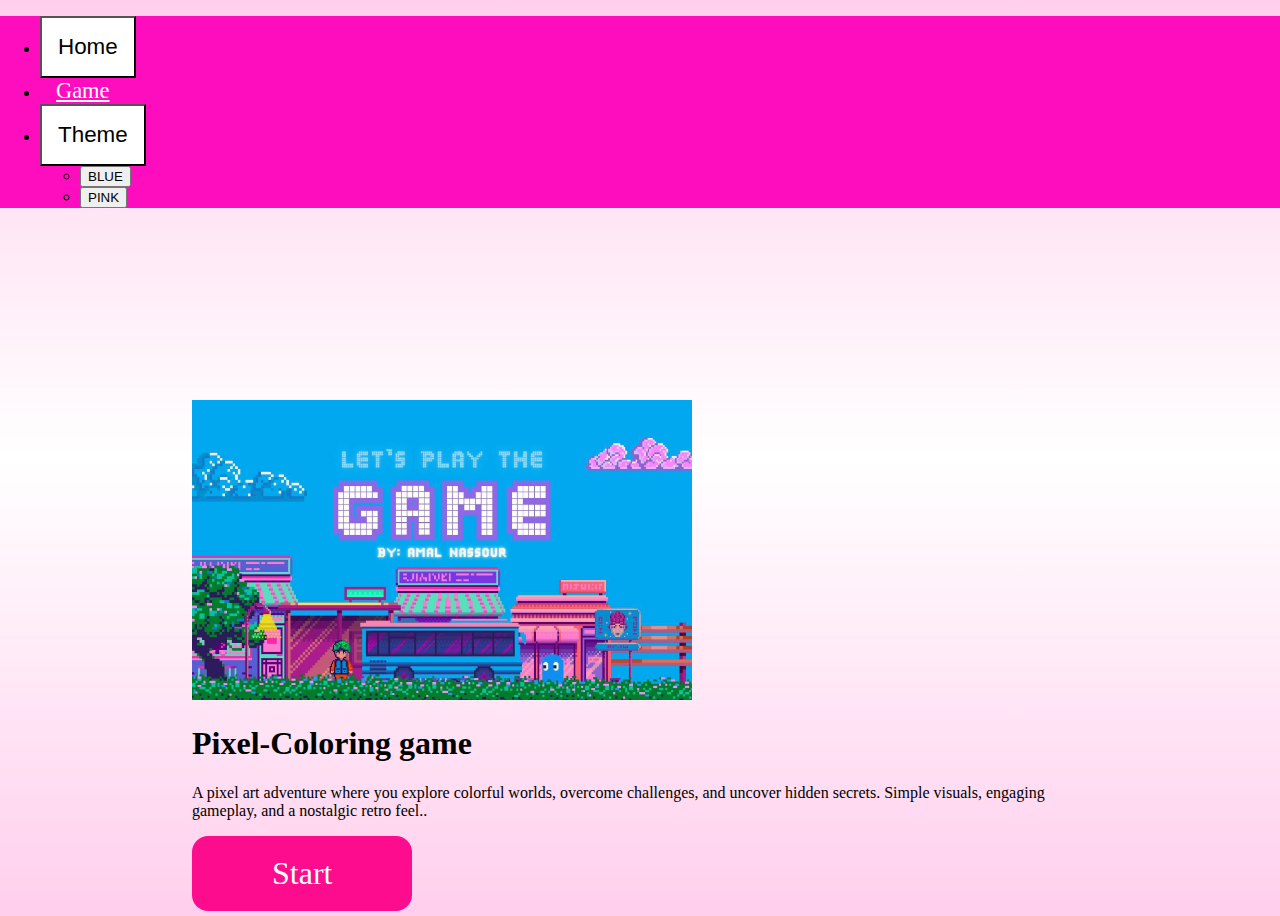
<file: index.html>
<!DOCTYPE html>
<html lang="en">
<head>
    <meta charset="UTF-8">
    <meta name="viewport" content="width=device-width, initial-scale=1.0">
    <title>home</title>
    <link rel="stylesheet" href="stylehome.css">
    <link href="https://cdn.jsdelivr.net/npm/bootstrap@5.3.8/dist/css/bootstrap.min.css" rel="stylesheet" integrity="sha384-sRIl4kxILFvY47J16cr9ZwB07vP4J8+LH7qKQnuqkuIAvNWLzeN8tE5YBujZqJLB" crossorigin="anonymous">

  </head>
<body>

<div id="navbar" >
  <ul id="navul" class="nav nav-pills nav-fill gap-2 p-2 rounded-5 shadow-sm custom-nav">

    <li class="nav-item" >
      <button class="nav-link active rounded-5">Home</button>
    </li>

    <li class="nav-item">
      <a href="game.html" class="nav-link rounded-5">Game</a>
    </li>

    <li class="nav-item dropdown">
      <button class="nav-link active dropdown-toggle rounded-5" data-bs-toggle="dropdown" aria-expanded="false">
        Theme  
      </button>

      <ul class="dropdown-menu">
        <li><button class="dropdown-item" id="drop1">BLUE</button></li>
        <li><button class="dropdown-item" id="drop2">PINK</button></li>
      </ul>
    </li>

  </ul>
</div>






<div id="home">
<div class="row flex-lg-row-reverse align-items-center g-5 py-5"> 
<div class="col-10 col-sm-8 col-lg-6">
<img src="blue1.jpg" class="d-block mx-lg-auto img-fluid" alt="Bootstrap Themes" width="500" height="300" loading="lazy"> </div>
<div class="col-lg-6"> <h1 class="display-5 fw-bold text-body-emphasis lh-1 mb-3">Pixel-Coloring game </h1> 
<p class="lead">A pixel art adventure where you explore colorful worlds, overcome challenges, and uncover hidden secrets.
Simple visuals, engaging gameplay, and a nostalgic retro feel..</p> <div class="d-grid gap-2 d-md-flex justify-content-md-start">
<a id="startbutton" href="game.html" class="nav-style-btn">Start</a>
</div>



<script src="script.js"></script>
<script src="https://cdn.jsdelivr.net/npm/bootstrap@5.3.8/dist/js/bootstrap.bundle.min.js" integrity="sha384-FKyoEForCGlyvwx9Hj09JcYn3nv7wiPVlz7YYwJrWVcXK/BmnVDxM+D2scQbITxI" crossorigin="anonymous"></script>
</body>
</html>
</file>
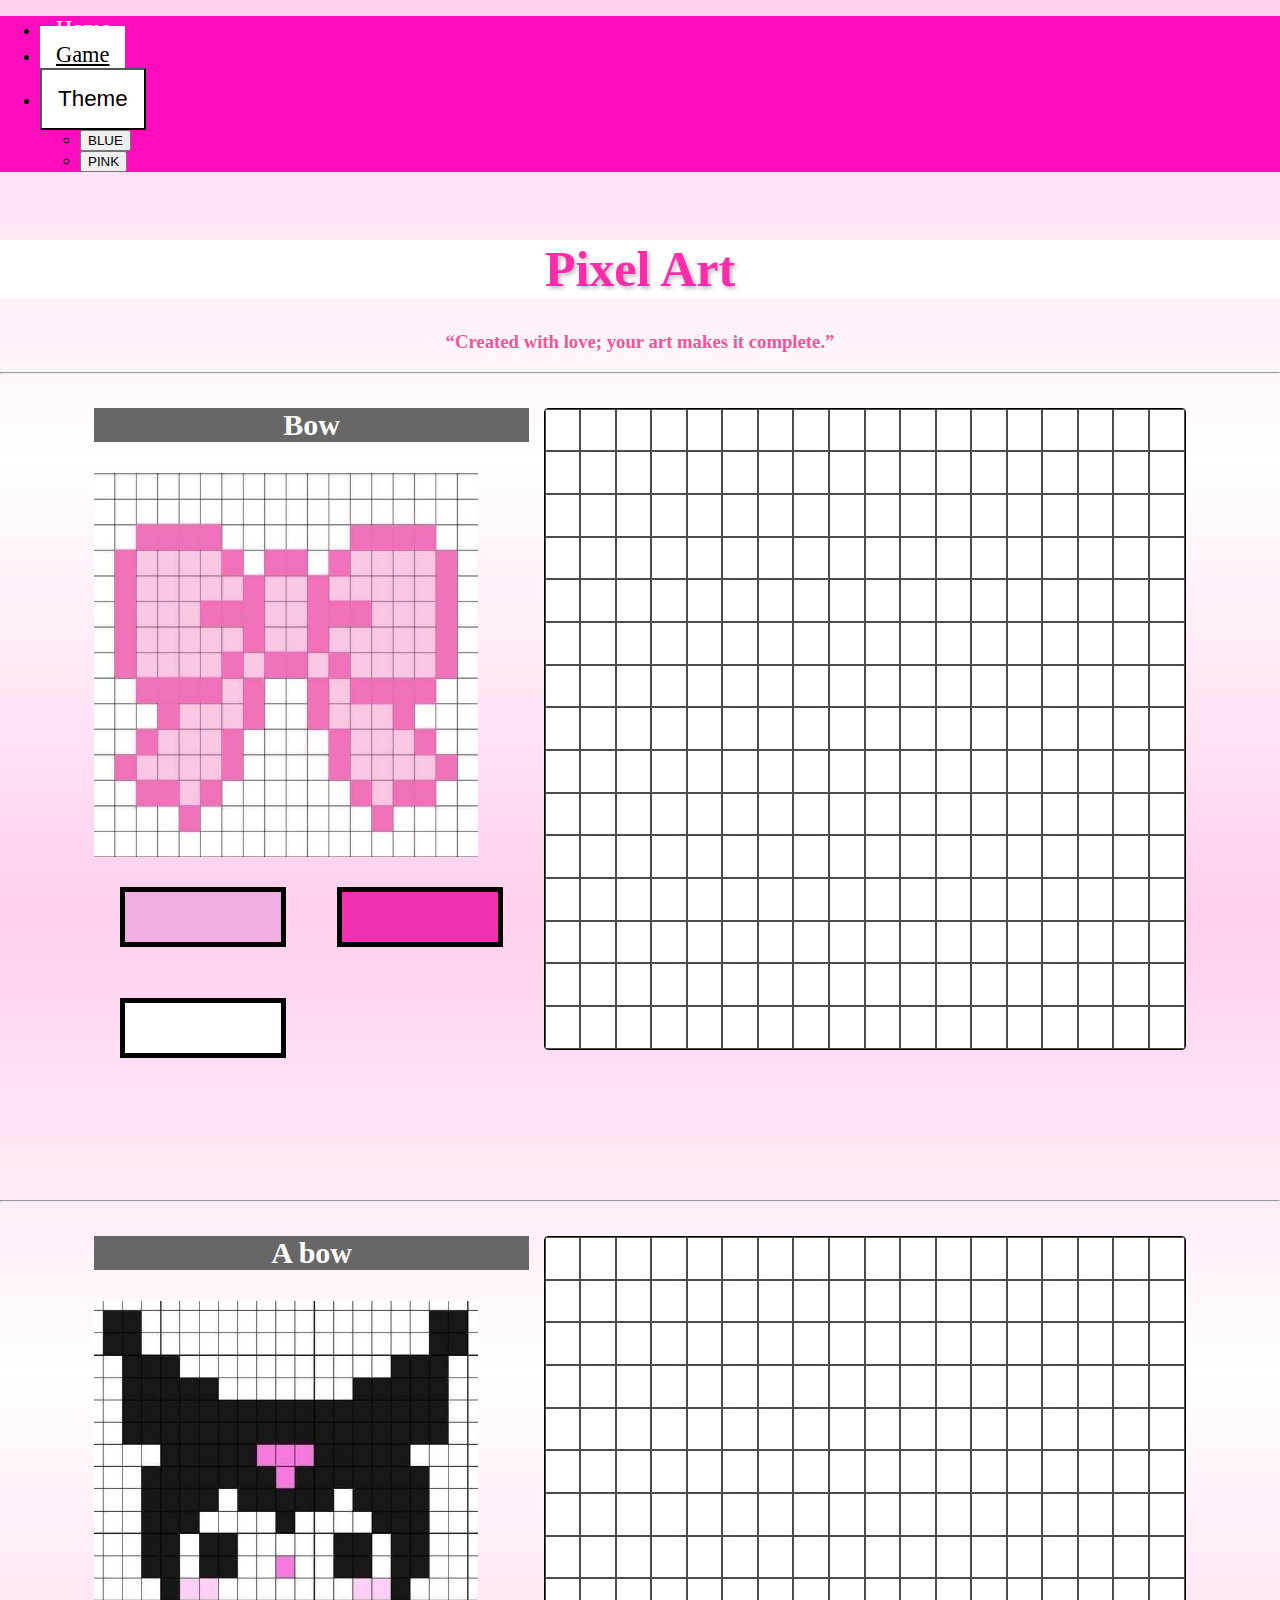
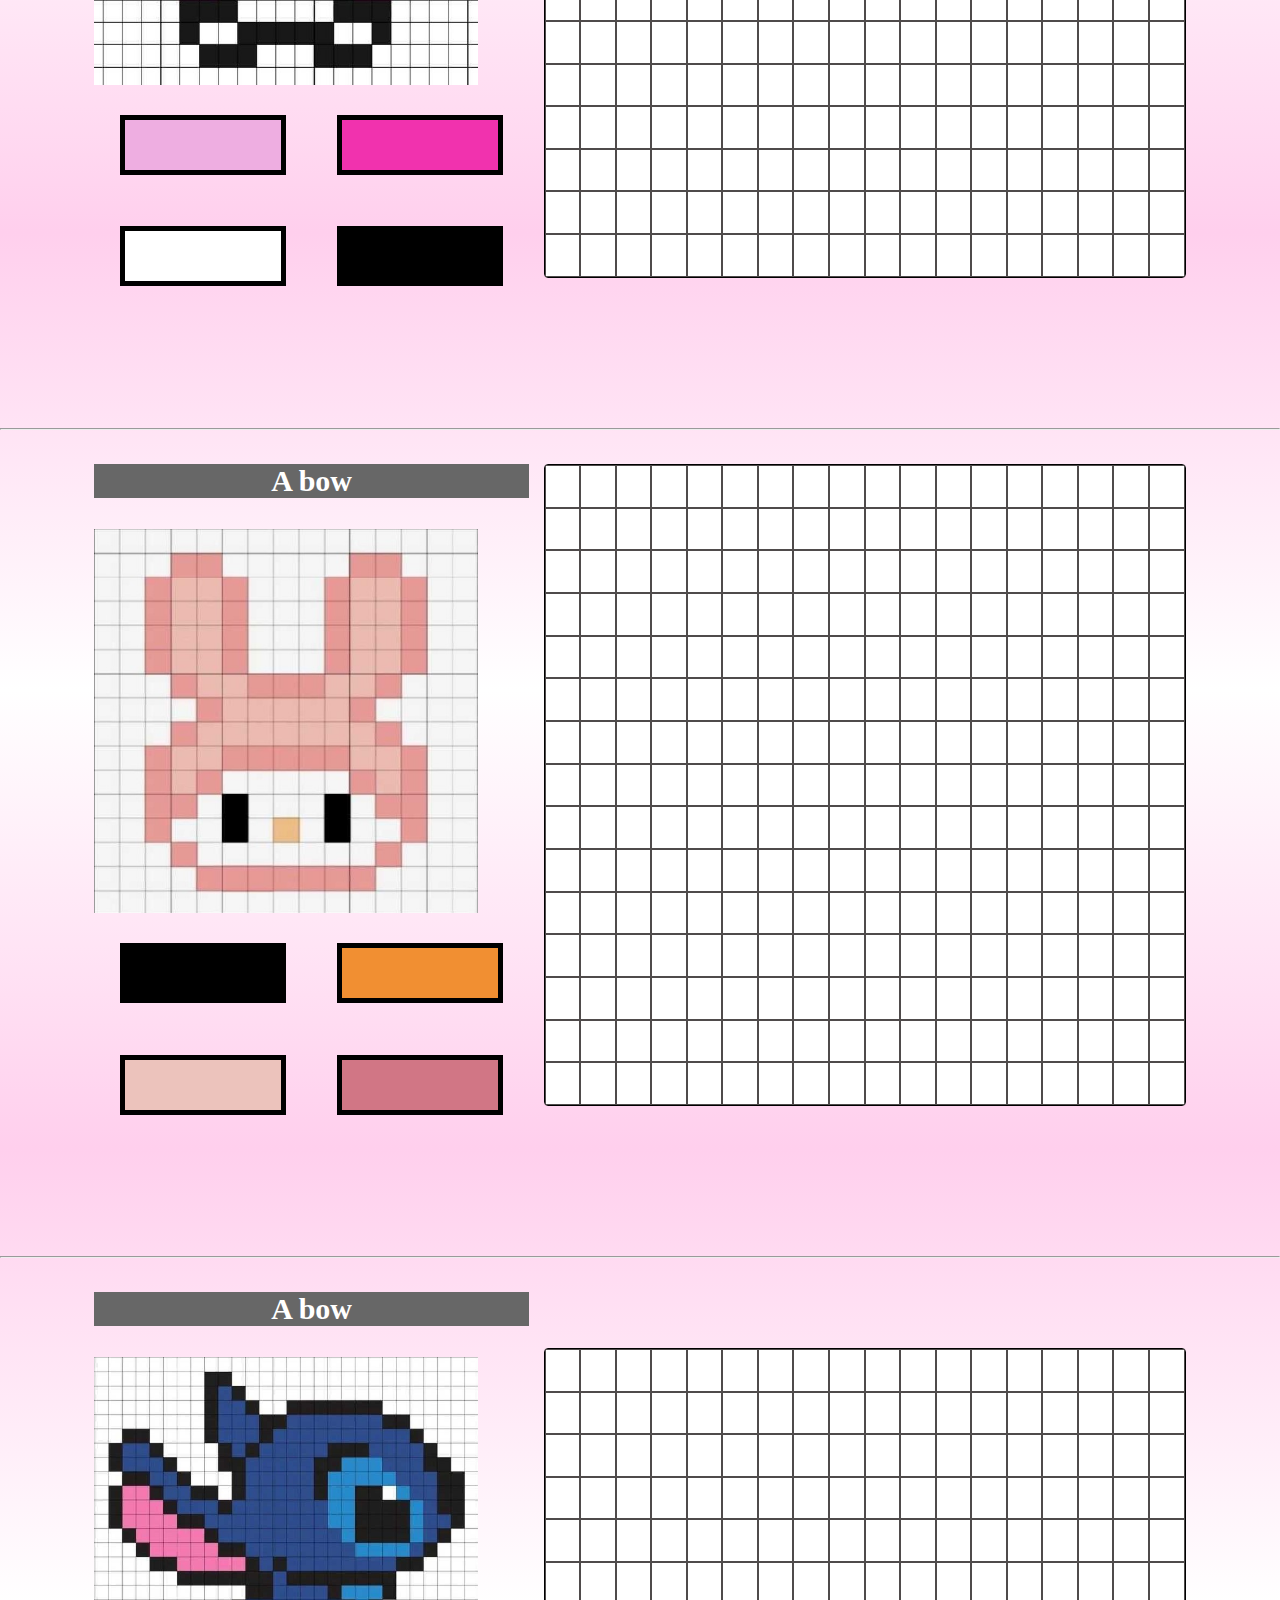
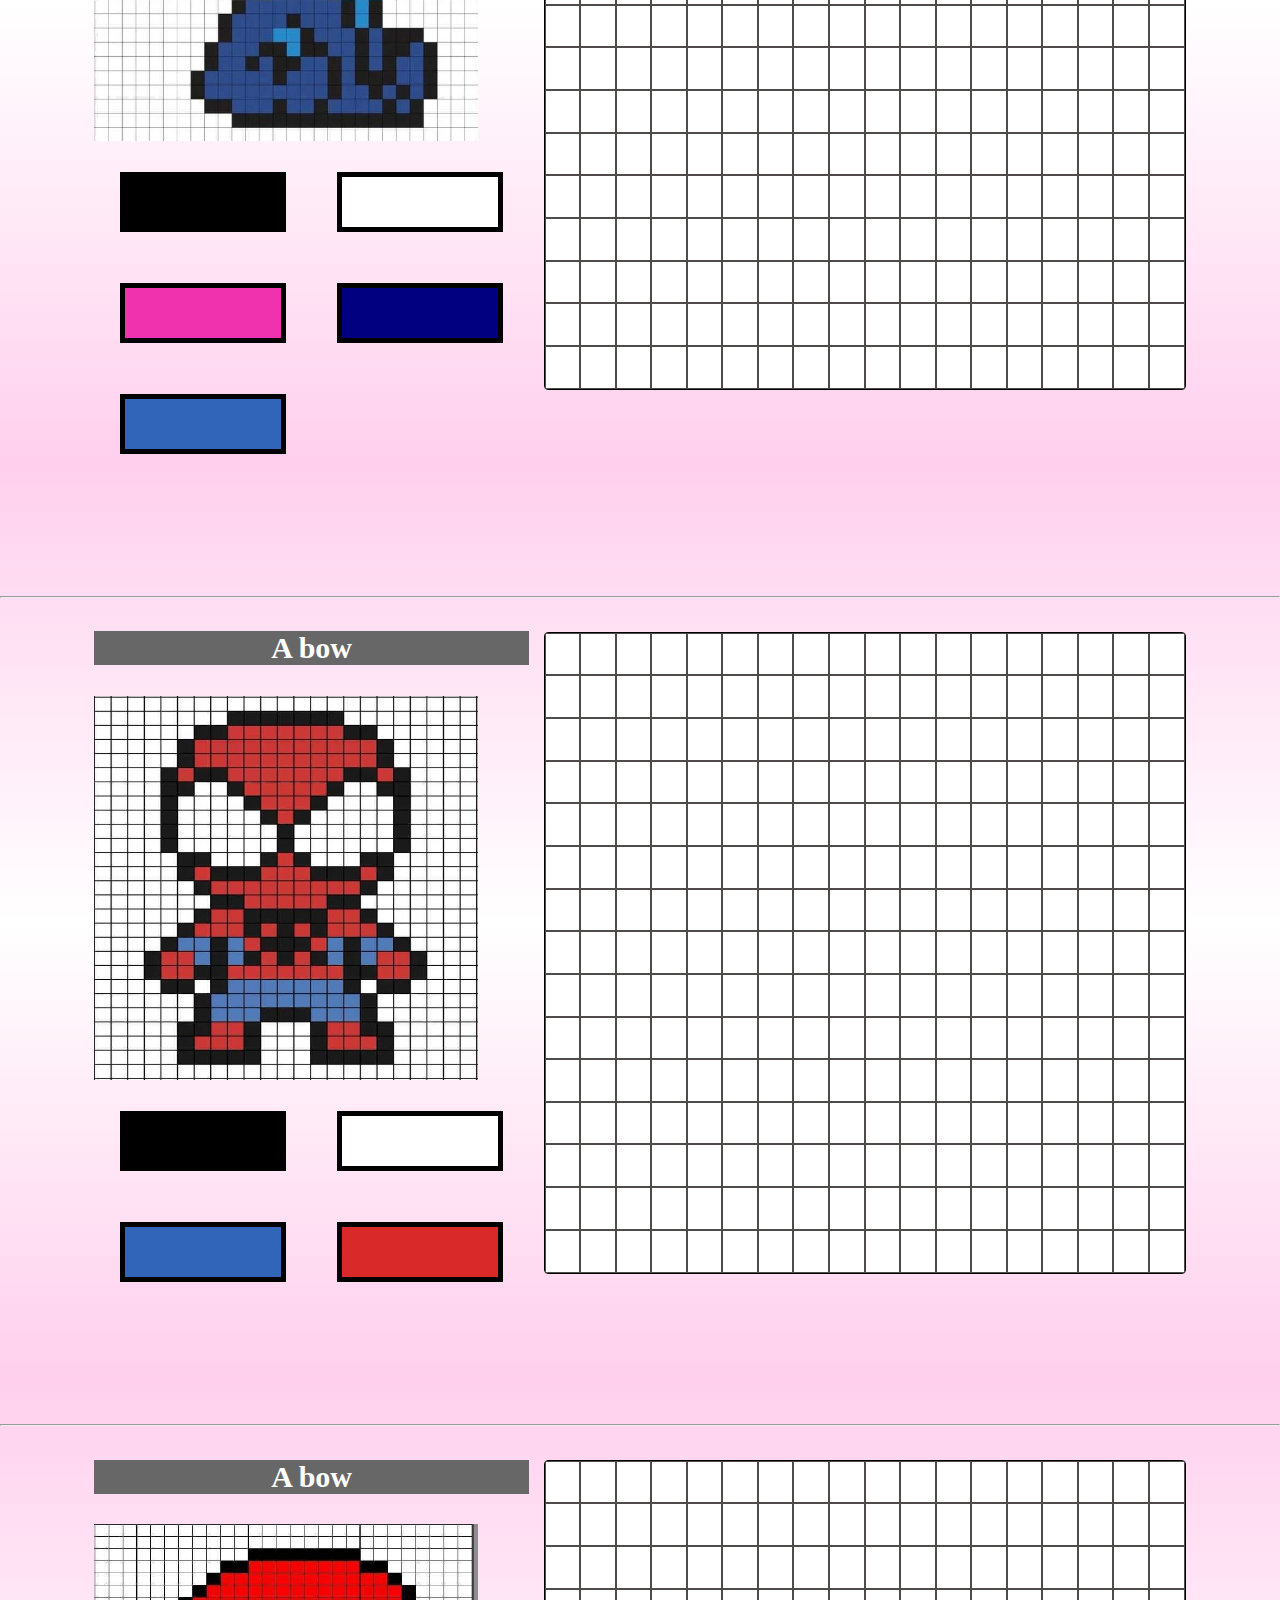
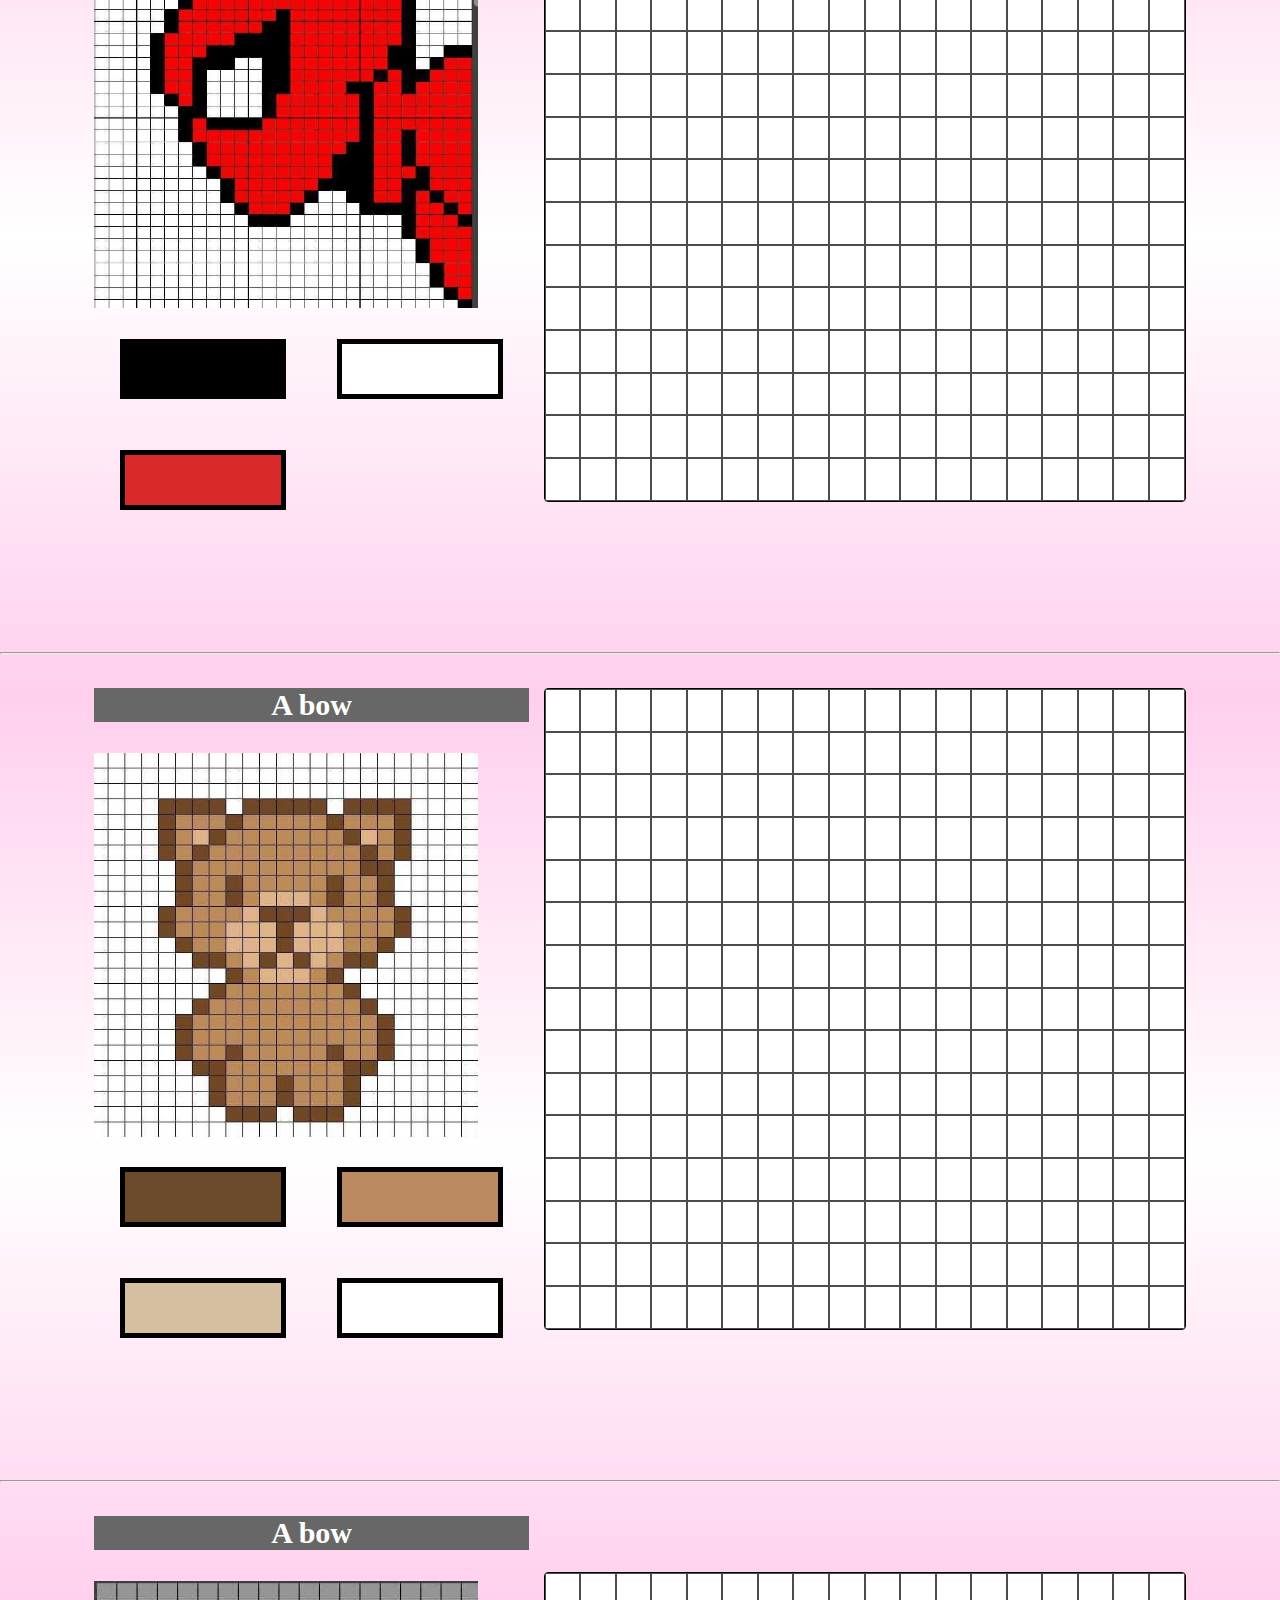
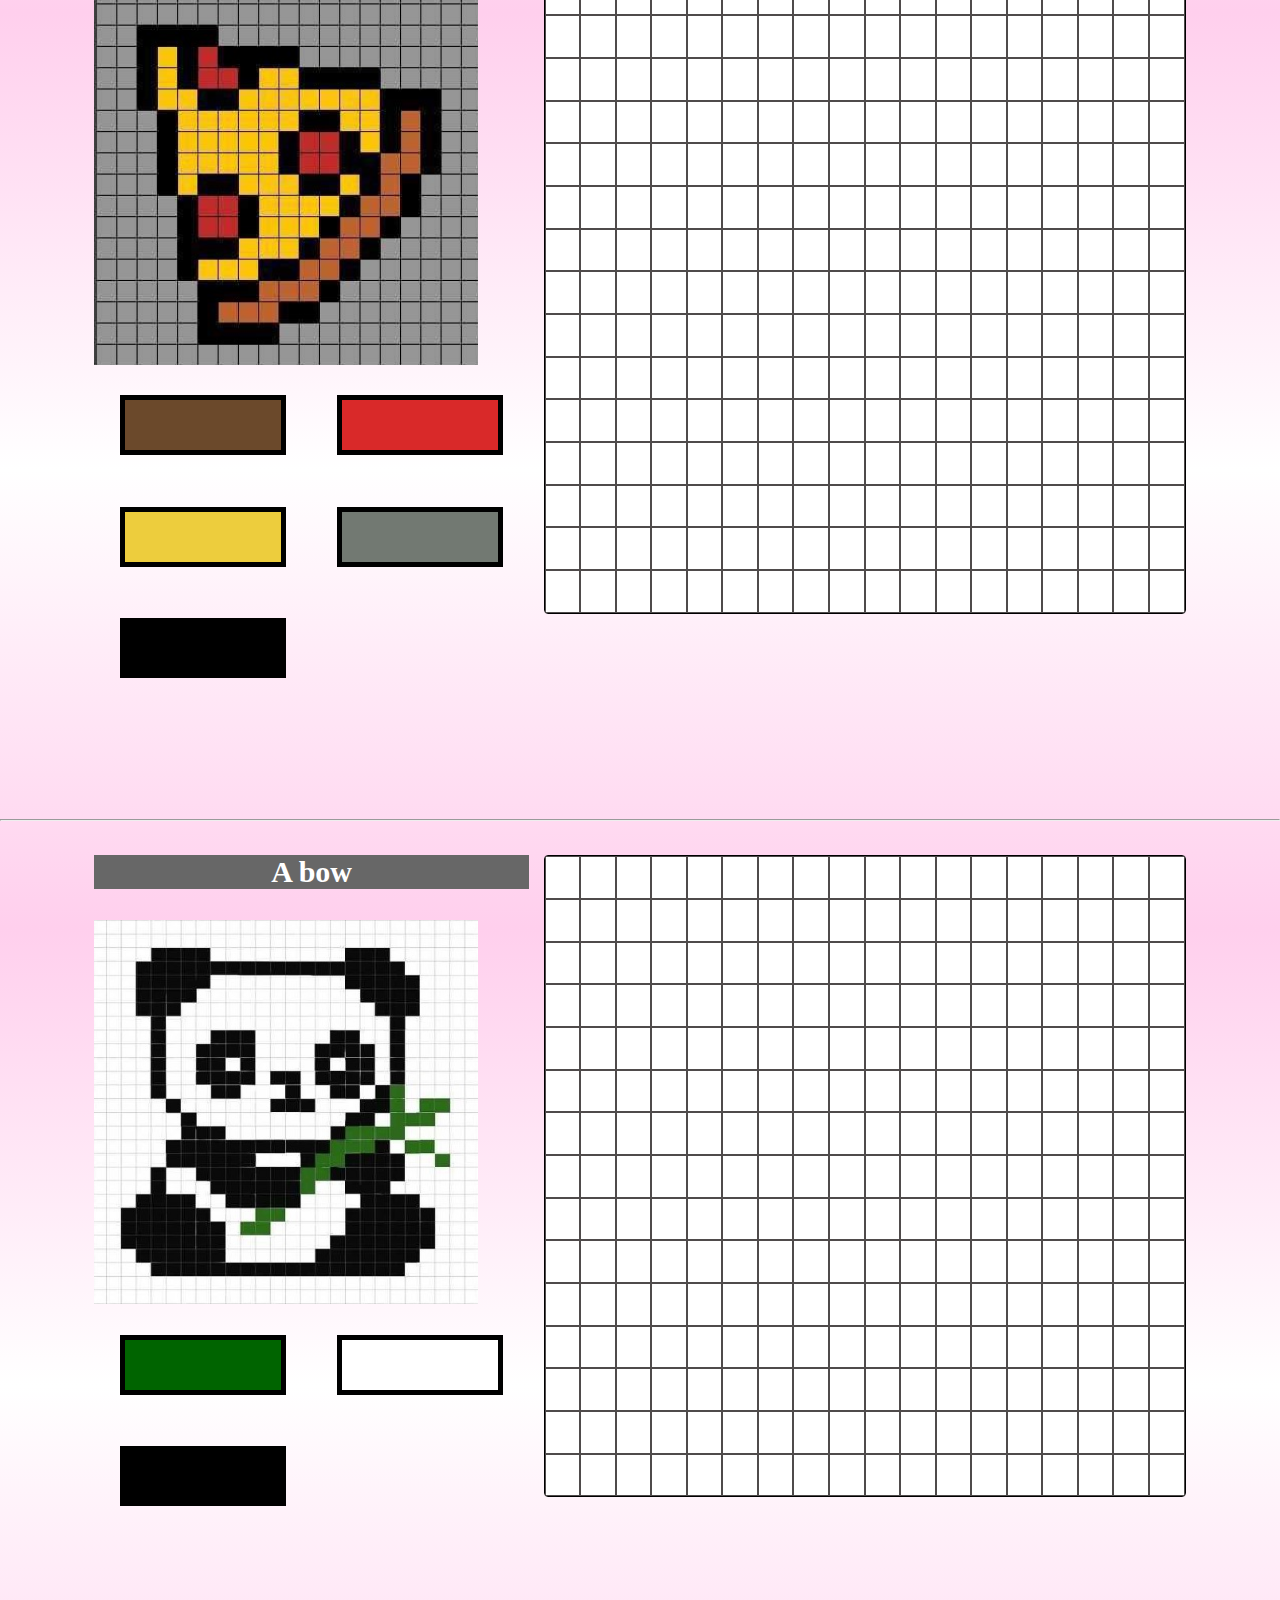
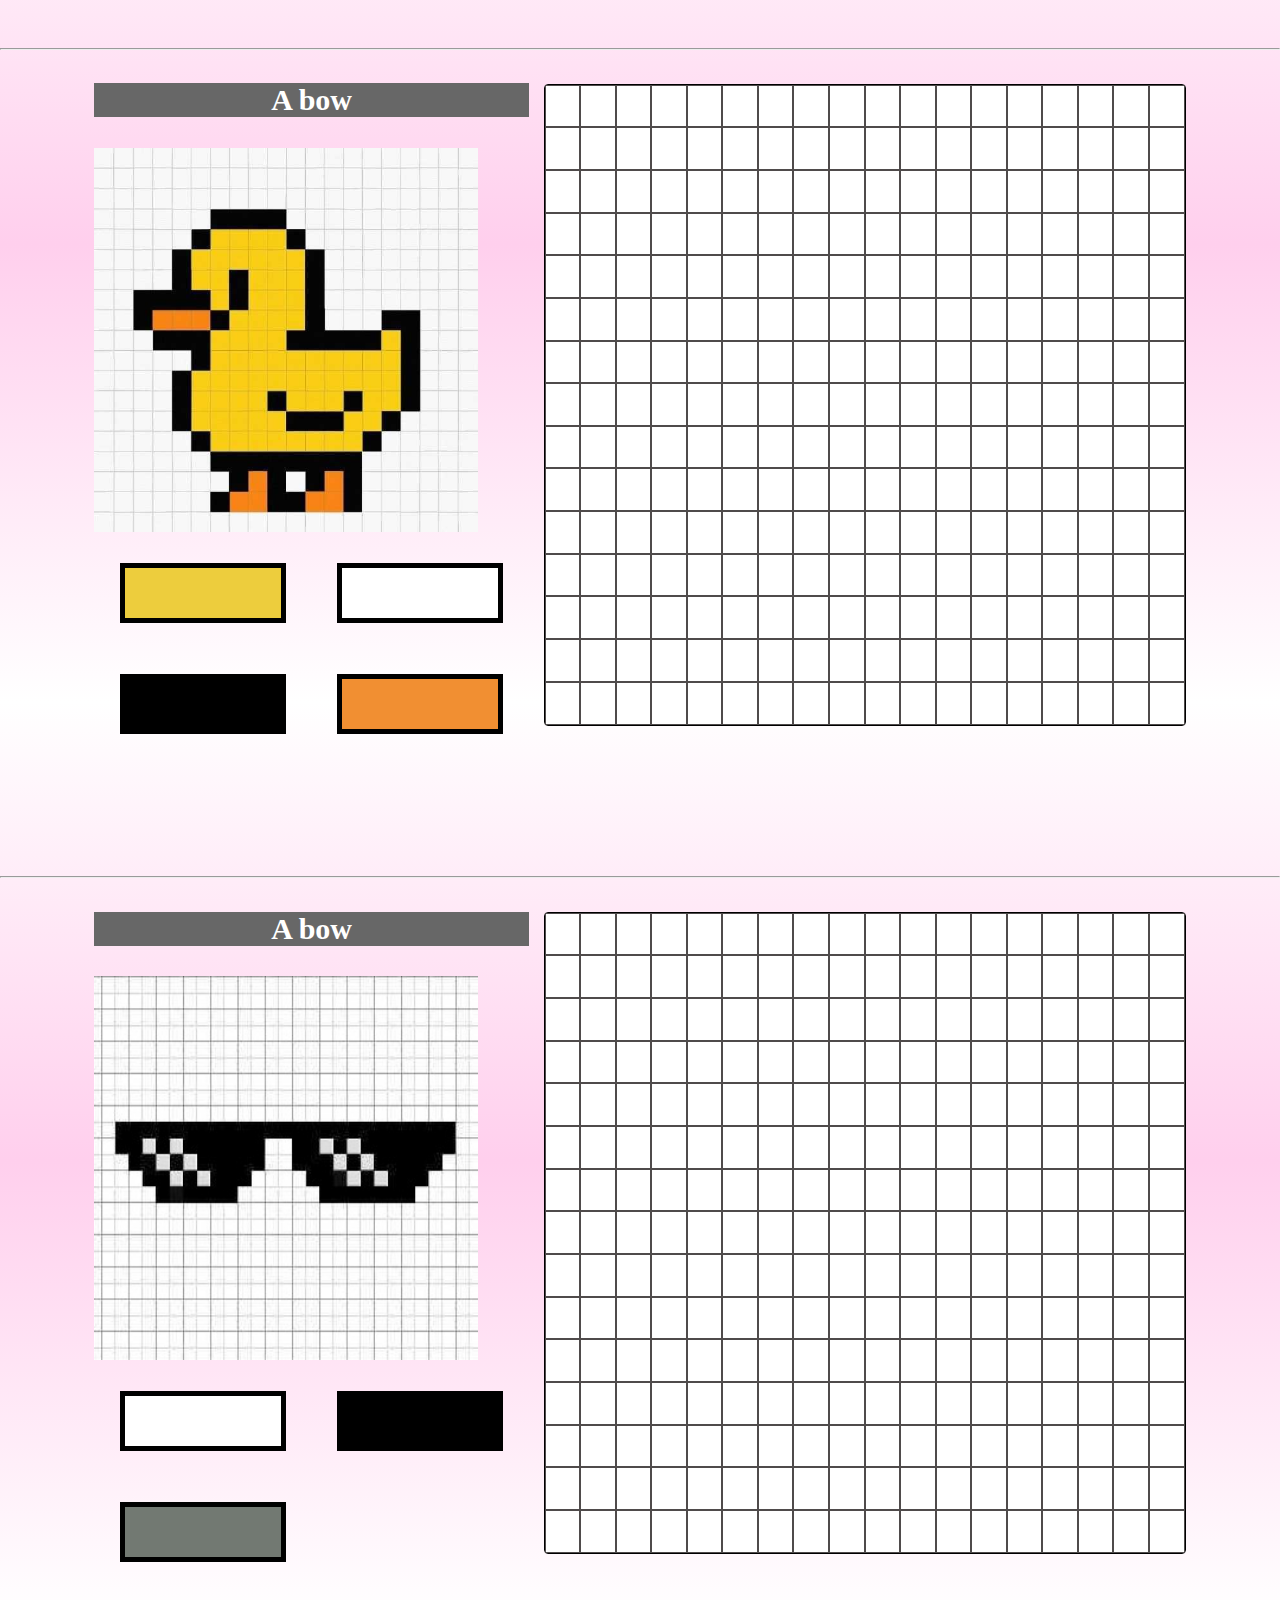
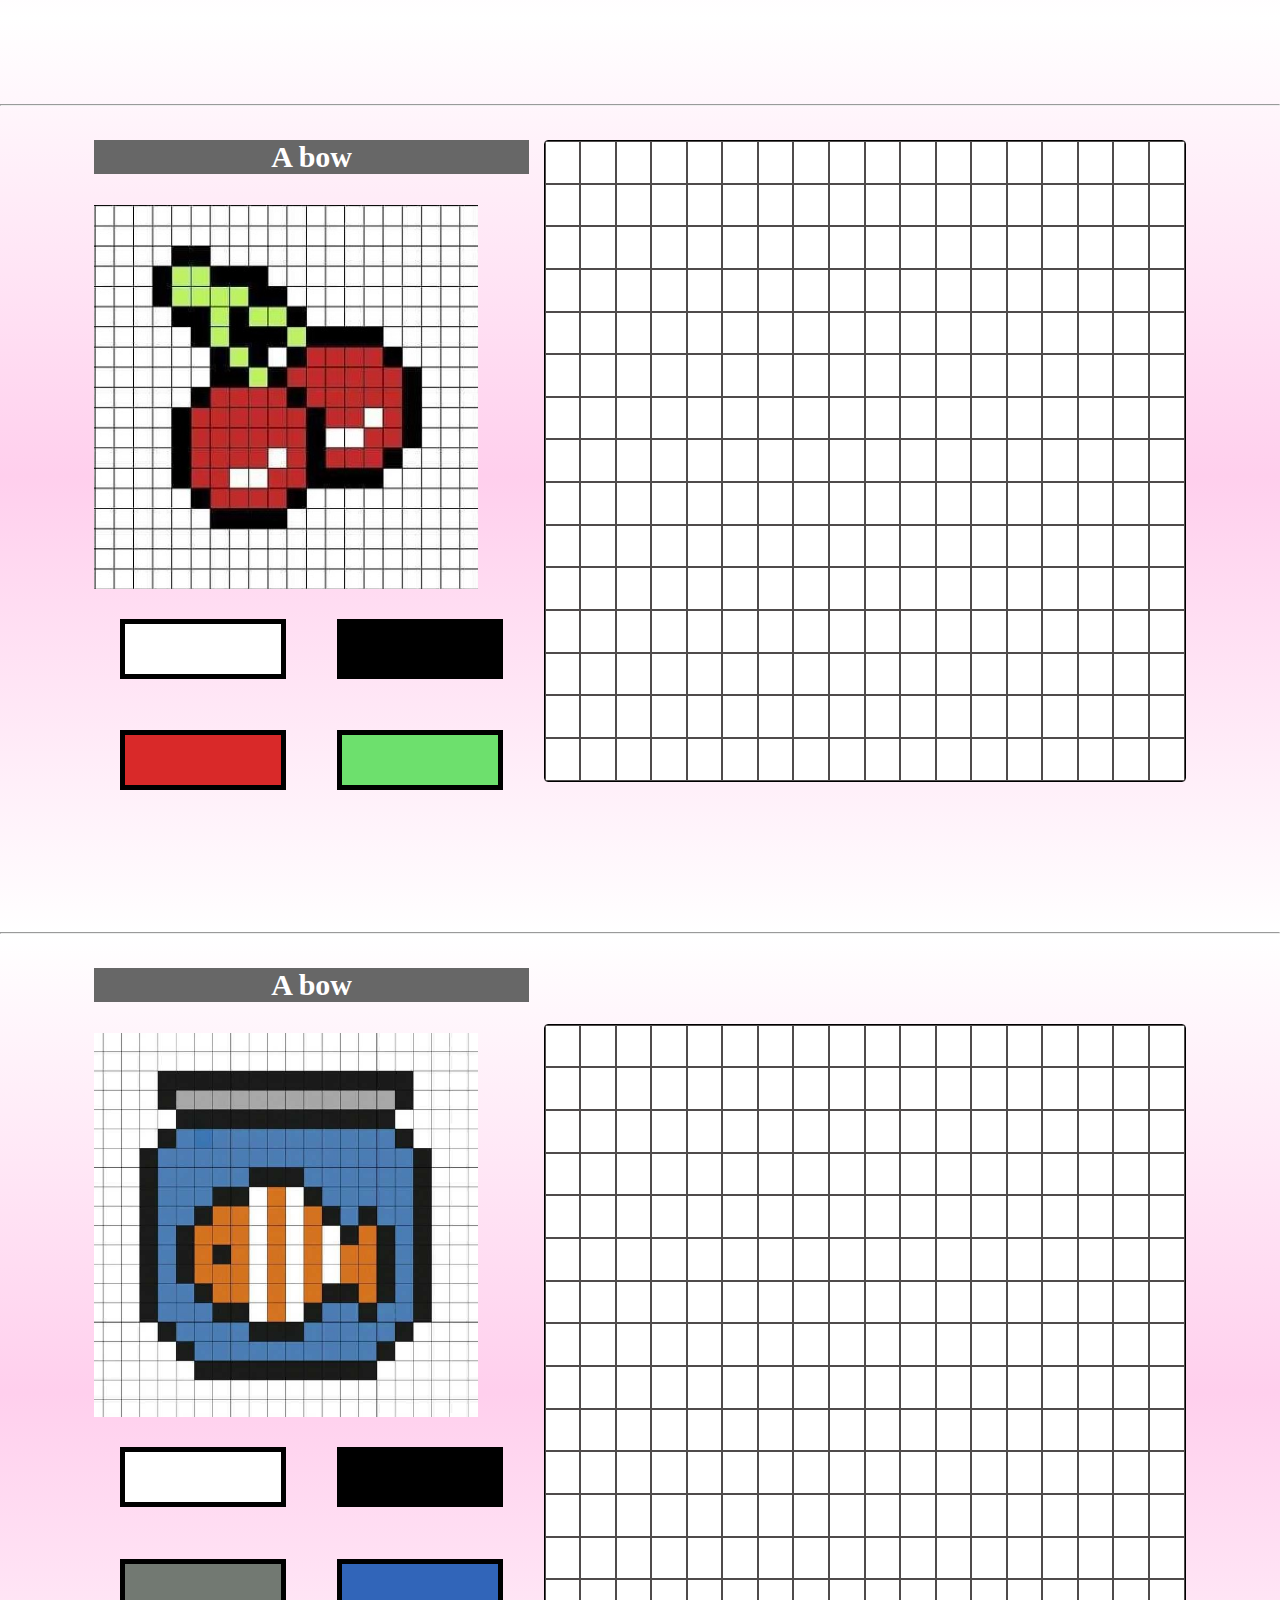
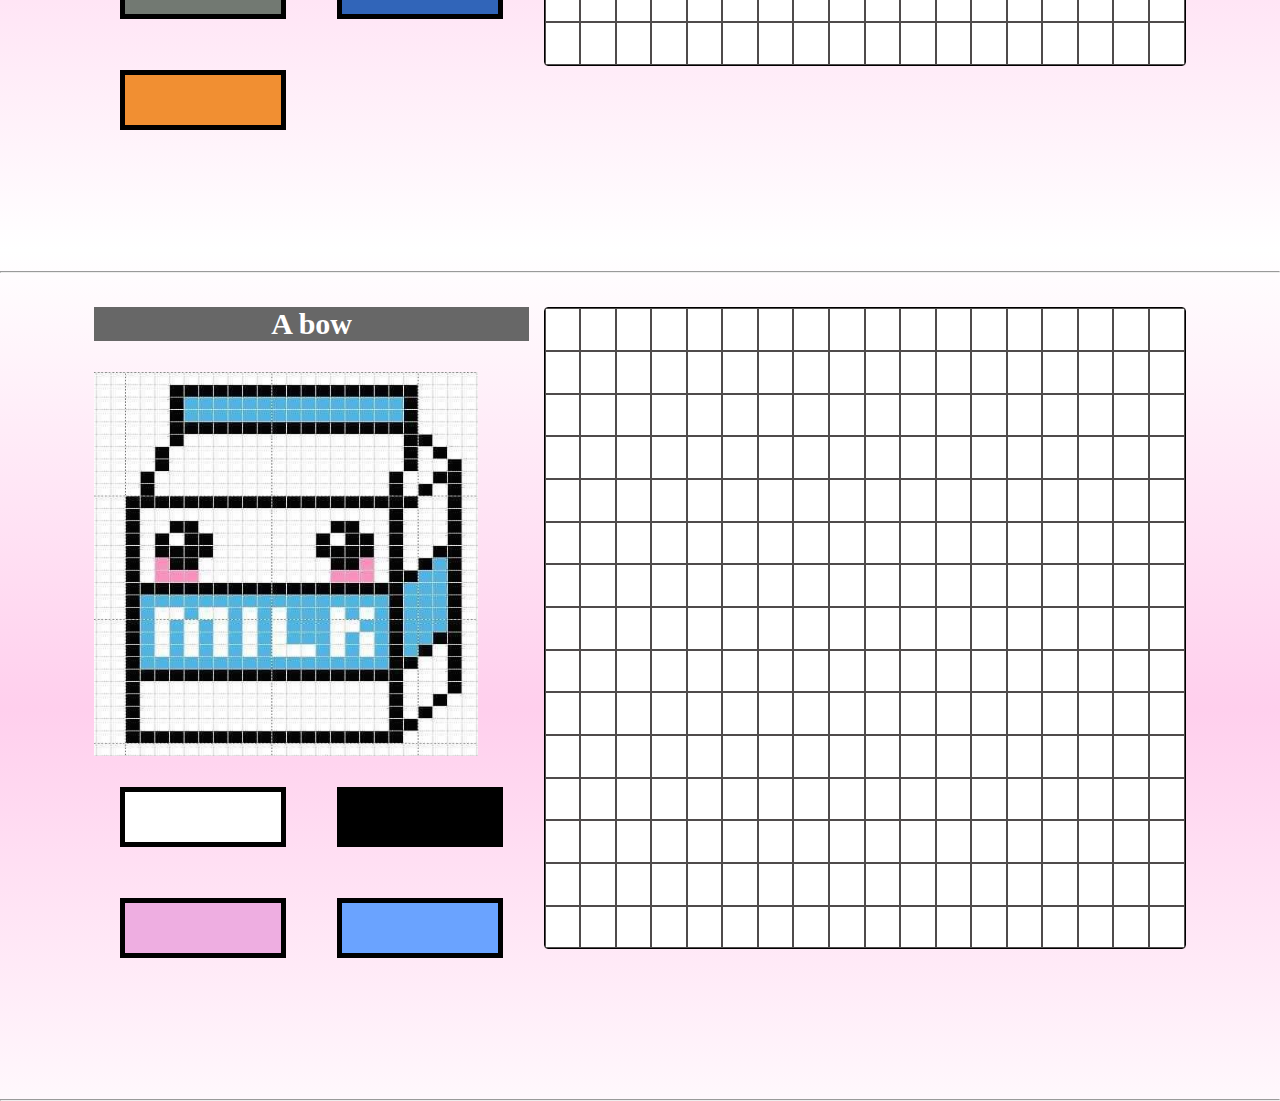
<file: game.html>
<!DOCTYPE html>
<html lang="en">
<head>
    <title>Document</title>
    <link href="https://cdn.jsdelivr.net/npm/bootstrap@5.3.8/dist/css/bootstrap.min.css" rel="stylesheet" integrity="sha384-sRIl4kxILFvY47J16cr9ZwB07vP4J8+LH7qKQnuqkuIAvNWLzeN8tE5YBujZqJLB" crossorigin="anonymous">

    <link rel="stylesheet" href="style.css">
    <link rel="stylesheet" href="stylehome.css">
    
</head>
<body>


<div id="navbar" >
  <ul id="navul" class="nav nav-pills nav-fill gap-2 p-2 rounded-5 shadow-sm custom-nav">

    <li class="nav-item">
      <a href="index.html" class="nav-link  rounded-5">Home</a>
    </li>

    <li class="nav-item">
      <a href="game.html" class="nav-link active rounded-5">Game</a>
    </li>

    <li class="nav-item dropdown">
      <button class="nav-link active dropdown-toggle rounded-5" data-bs-toggle="dropdown" aria-expanded="false">
        Theme  
      </button>

      <ul class="dropdown-menu">
        <li><button class="dropdown-item" id="drop1">BLUE</button></li>
        <li><button class="dropdown-item" id="drop2">PINK</button></li>
      </ul>
    </li>

  </ul>
</div>












    <br>
    <h1 id="bigtitle">Pixel Art </h1>
    <h3>“Created with love; your art makes it complete.”</h3><hr>

<section id="characters"></section>







<div class="" id="thebow">
<div  id="referencebow">
    <h2>Bow</h2>
    <img class="reference" src="bow.jpg">
    <div id="theblackpens">
    <div class="pen" id="pen1" onclick="pencolorr('#eeaee1')"></div>
    <div class="pen" id="pen2" onclick="pencolorr('#f132ae')"></div>
    <div class="pen" id="pen3" onclick="pencolorr('white')"></div>
    </div>
</div>
<div class="chart" id="bowchart"> 
    <div id="art">
     <div class="row">
        <div class="pix" onclick="setPixelColour(this)"></div>
        <div class="pix" onclick="setPixelColour(this)"></div>
        <div class="pix" onclick="setPixelColour(this)"></div>
        <div class="pix" onclick="setPixelColour(this)"></div>
        <div class="pix" onclick="setPixelColour(this)"></div>
        <div class="pix" onclick="setPixelColour(this)"></div>
        <div class="pix" onclick="setPixelColour(this)"></div>
        <div class="pix" onclick="setPixelColour(this)"></div>
        <div class="pix" onclick="setPixelColour(this)"></div>
        <div class="pix" onclick="setPixelColour(this)"></div>
        <div class="pix" onclick="setPixelColour(this)"></div>
        <div class="pix" onclick="setPixelColour(this)"></div>
        <div class="pix" onclick="setPixelColour(this)"></div>
        <div class="pix" onclick="setPixelColour(this)"></div>
        <div class="pix" onclick="setPixelColour(this)"></div>
        <div class="pix" onclick="setPixelColour(this)"></div>
        <div class="pix" onclick="setPixelColour(this)"></div>
        <div class="pix" onclick="setPixelColour(this)"></div>
    </div>
    <div class="row">
        <div class="pix" onclick="setPixelColour(this)"></div>
        <div class="pix" onclick="setPixelColour(this)"></div>
        <div class="pix" onclick="setPixelColour(this)"></div>
        <div class="pix" onclick="setPixelColour(this)"></div>
        <div class="pix" onclick="setPixelColour(this)"></div>
        <div class="pix" onclick="setPixelColour(this)"></div>
        <div class="pix" onclick="setPixelColour(this)"></div>
        <div class="pix" onclick="setPixelColour(this)"></div>
        <div class="pix" onclick="setPixelColour(this)"></div>
        <div class="pix" onclick="setPixelColour(this)"></div>
        <div class="pix" onclick="setPixelColour(this)"></div>
        <div class="pix" onclick="setPixelColour(this)"></div>
        <div class="pix" onclick="setPixelColour(this)"></div>
        <div class="pix" onclick="setPixelColour(this)"></div>
        <div class="pix" onclick="setPixelColour(this)"></div>
        <div class="pix" onclick="setPixelColour(this)"></div>
        <div class="pix" onclick="setPixelColour(this)"></div>
        <div class="pix" onclick="setPixelColour(this)"></div>
    </div>
    <div class="row">
        <div class="pix" onclick="setPixelColour(this)"></div>
        <div class="pix" onclick="setPixelColour(this)"></div>
        <div class="pix" onclick="setPixelColour(this)"></div>
        <div class="pix" onclick="setPixelColour(this)"></div>
        <div class="pix" onclick="setPixelColour(this)"></div>
        <div class="pix" onclick="setPixelColour(this)"></div>
        <div class="pix" onclick="setPixelColour(this)"></div>
        <div class="pix" onclick="setPixelColour(this)"></div>
        <div class="pix" onclick="setPixelColour(this)"></div>
        <div class="pix" onclick="setPixelColour(this)"></div>
        <div class="pix" onclick="setPixelColour(this)"></div>
        <div class="pix" onclick="setPixelColour(this)"></div>
        <div class="pix" onclick="setPixelColour(this)"></div>
        <div class="pix" onclick="setPixelColour(this)"></div>
        <div class="pix" onclick="setPixelColour(this)"></div>
        <div class="pix" onclick="setPixelColour(this)"></div>
        <div class="pix" onclick="setPixelColour(this)"></div>
        <div class="pix" onclick="setPixelColour(this)"></div>
    </div>
    <div class="row">
        <div class="pix" onclick="setPixelColour(this)"></div>
        <div class="pix" onclick="setPixelColour(this)"></div>
        <div class="pix" onclick="setPixelColour(this)"></div>
        <div class="pix" onclick="setPixelColour(this)"></div>
        <div class="pix" onclick="setPixelColour(this)"></div>
        <div class="pix" onclick="setPixelColour(this)"></div>
        <div class="pix" onclick="setPixelColour(this)"></div>
        <div class="pix" onclick="setPixelColour(this)"></div>
        <div class="pix" onclick="setPixelColour(this)"></div>
        <div class="pix" onclick="setPixelColour(this)"></div>
        <div class="pix" onclick="setPixelColour(this)"></div>
        <div class="pix" onclick="setPixelColour(this)"></div>
        <div class="pix" onclick="setPixelColour(this)"></div>
        <div class="pix" onclick="setPixelColour(this)"></div>
        <div class="pix" onclick="setPixelColour(this)"></div>
        <div class="pix" onclick="setPixelColour(this)"></div>
        <div class="pix" onclick="setPixelColour(this)"></div>
        <div class="pix" onclick="setPixelColour(this)"></div>
     </div>
     <div class="row">
        <div class="pix" onclick="setPixelColour(this)"></div>
        <div class="pix" onclick="setPixelColour(this)"></div>
        <div class="pix" onclick="setPixelColour(this)"></div>
        <div class="pix" onclick="setPixelColour(this)"></div>
        <div class="pix" onclick="setPixelColour(this)"></div>
        <div class="pix" onclick="setPixelColour(this)"></div>
        <div class="pix" onclick="setPixelColour(this)"></div>
        <div class="pix" onclick="setPixelColour(this)"></div>
        <div class="pix" onclick="setPixelColour(this)"></div>
        <div class="pix" onclick="setPixelColour(this)"></div>
        <div class="pix" onclick="setPixelColour(this)"></div>
        <div class="pix" onclick="setPixelColour(this)"></div>
        <div class="pix" onclick="setPixelColour(this)"></div>
        <div class="pix" onclick="setPixelColour(this)"></div>
        <div class="pix" onclick="setPixelColour(this)"></div>
        <div class="pix" onclick="setPixelColour(this)"></div>
        <div class="pix" onclick="setPixelColour(this)"></div>
        <div class="pix" onclick="setPixelColour(this)"></div>
    </div>
    <div class="row">
        <div class="pix" onclick="setPixelColour(this)"></div>
        <div class="pix" onclick="setPixelColour(this)"></div>
        <div class="pix" onclick="setPixelColour(this)"></div>
        <div class="pix" onclick="setPixelColour(this)"></div>
        <div class="pix" onclick="setPixelColour(this)"></div>
        <div class="pix" onclick="setPixelColour(this)"></div>
        <div class="pix" onclick="setPixelColour(this)"></div>
        <div class="pix" onclick="setPixelColour(this)"></div>
        <div class="pix" onclick="setPixelColour(this)"></div>
        <div class="pix" onclick="setPixelColour(this)"></div>
        <div class="pix" onclick="setPixelColour(this)"></div>
        <div class="pix" onclick="setPixelColour(this)"></div>
        <div class="pix" onclick="setPixelColour(this)"></div>
        <div class="pix" onclick="setPixelColour(this)"></div>
        <div class="pix" onclick="setPixelColour(this)"></div>
        <div class="pix" onclick="setPixelColour(this)"></div>
        <div class="pix" onclick="setPixelColour(this)"></div>
        <div class="pix" onclick="setPixelColour(this)"></div>
    </div>
    <div class="row">
        <div class="pix" onclick="setPixelColour(this)"></div>
        <div class="pix" onclick="setPixelColour(this)"></div>
        <div class="pix" onclick="setPixelColour(this)"></div>
        <div class="pix" onclick="setPixelColour(this)"></div>
        <div class="pix" onclick="setPixelColour(this)"></div>
        <div class="pix" onclick="setPixelColour(this)"></div>
        <div class="pix" onclick="setPixelColour(this)"></div>
        <div class="pix" onclick="setPixelColour(this)"></div>
        <div class="pix" onclick="setPixelColour(this)"></div>
        <div class="pix" onclick="setPixelColour(this)"></div>
        <div class="pix" onclick="setPixelColour(this)"></div>
        <div class="pix" onclick="setPixelColour(this)"></div>
        <div class="pix" onclick="setPixelColour(this)"></div>
        <div class="pix" onclick="setPixelColour(this)"></div>
        <div class="pix" onclick="setPixelColour(this)"></div>
        <div class="pix" onclick="setPixelColour(this)"></div>
        <div class="pix" onclick="setPixelColour(this)"></div>
        <div class="pix" onclick="setPixelColour(this)"></div>
     </div>
     <div class="row">
        <div class="pix" onclick="setPixelColour(this)"></div>
        <div class="pix" onclick="setPixelColour(this)"></div>
        <div class="pix" onclick="setPixelColour(this)"></div>
        <div class="pix" onclick="setPixelColour(this)"></div>
        <div class="pix" onclick="setPixelColour(this)"></div>
        <div class="pix" onclick="setPixelColour(this)"></div>
        <div class="pix" onclick="setPixelColour(this)"></div>
        <div class="pix" onclick="setPixelColour(this)"></div>
        <div class="pix" onclick="setPixelColour(this)"></div>
        <div class="pix" onclick="setPixelColour(this)"></div>
        <div class="pix" onclick="setPixelColour(this)"></div>
        <div class="pix" onclick="setPixelColour(this)"></div>
        <div class="pix" onclick="setPixelColour(this)"></div>
        <div class="pix" onclick="setPixelColour(this)"></div>
        <div class="pix" onclick="setPixelColour(this)"></div>
        <div class="pix" onclick="setPixelColour(this)"></div>
        <div class="pix" onclick="setPixelColour(this)"></div>
        <div class="pix" onclick="setPixelColour(this)"></div>
     </div>
     <div class="row">
        <div class="pix" onclick="setPixelColour(this)"></div>
        <div class="pix" onclick="setPixelColour(this)"></div>
        <div class="pix" onclick="setPixelColour(this)"></div>
        <div class="pix" onclick="setPixelColour(this)"></div>
        <div class="pix" onclick="setPixelColour(this)"></div>
        <div class="pix" onclick="setPixelColour(this)"></div>
        <div class="pix" onclick="setPixelColour(this)"></div>
        <div class="pix" onclick="setPixelColour(this)"></div>
        <div class="pix" onclick="setPixelColour(this)"></div>
        <div class="pix" onclick="setPixelColour(this)"></div>
        <div class="pix" onclick="setPixelColour(this)"></div>
        <div class="pix" onclick="setPixelColour(this)"></div>
        <div class="pix" onclick="setPixelColour(this)"></div>
        <div class="pix" onclick="setPixelColour(this)"></div>
        <div class="pix" onclick="setPixelColour(this)"></div>
        <div class="pix" onclick="setPixelColour(this)"></div>
        <div class="pix" onclick="setPixelColour(this)"></div>
        <div class="pix" onclick="setPixelColour(this)"></div>
     </div>
     <div class="row">
        <div class="pix" onclick="setPixelColour(this)"></div>
        <div class="pix" onclick="setPixelColour(this)"></div>
        <div class="pix" onclick="setPixelColour(this)"></div>
        <div class="pix" onclick="setPixelColour(this)"></div>
        <div class="pix" onclick="setPixelColour(this)"></div>
        <div class="pix" onclick="setPixelColour(this)"></div>
        <div class="pix" onclick="setPixelColour(this)"></div>
        <div class="pix" onclick="setPixelColour(this)"></div>
        <div class="pix" onclick="setPixelColour(this)"></div>
        <div class="pix" onclick="setPixelColour(this)"></div>
        <div class="pix" onclick="setPixelColour(this)"></div>
        <div class="pix" onclick="setPixelColour(this)"></div>
        <div class="pix" onclick="setPixelColour(this)"></div>
        <div class="pix" onclick="setPixelColour(this)"></div>
        <div class="pix" onclick="setPixelColour(this)"></div>
        <div class="pix" onclick="setPixelColour(this)"></div>
        <div class="pix" onclick="setPixelColour(this)"></div>
        <div class="pix" onclick="setPixelColour(this)"></div>
     </div>
     <div class="row">
        <div class="pix" onclick="setPixelColour(this)"></div>
        <div class="pix" onclick="setPixelColour(this)"></div>
        <div class="pix" onclick="setPixelColour(this)"></div>
        <div class="pix" onclick="setPixelColour(this)"></div>
        <div class="pix" onclick="setPixelColour(this)"></div>
        <div class="pix" onclick="setPixelColour(this)"></div>
        <div class="pix" onclick="setPixelColour(this)"></div>
        <div class="pix" onclick="setPixelColour(this)"></div>
        <div class="pix" onclick="setPixelColour(this)"></div>
        <div class="pix" onclick="setPixelColour(this)"></div>
        <div class="pix" onclick="setPixelColour(this)"></div>
        <div class="pix" onclick="setPixelColour(this)"></div>
        <div class="pix" onclick="setPixelColour(this)"></div>
        <div class="pix" onclick="setPixelColour(this)"></div>
        <div class="pix" onclick="setPixelColour(this)"></div>
        <div class="pix" onclick="setPixelColour(this)"></div>
        <div class="pix" onclick="setPixelColour(this)"></div>
        <div class="pix" onclick="setPixelColour(this)"></div>
    </div>
    <div class="row">
        <div class="pix" onclick="setPixelColour(this)"></div>
        <div class="pix" onclick="setPixelColour(this)"></div>
        <div class="pix" onclick="setPixelColour(this)"></div>
        <div class="pix" onclick="setPixelColour(this)"></div>
        <div class="pix" onclick="setPixelColour(this)"></div>
        <div class="pix" onclick="setPixelColour(this)"></div>
        <div class="pix" onclick="setPixelColour(this)"></div>
        <div class="pix" onclick="setPixelColour(this)"></div>
        <div class="pix" onclick="setPixelColour(this)"></div>
        <div class="pix" onclick="setPixelColour(this)"></div>
        <div class="pix" onclick="setPixelColour(this)"></div>
        <div class="pix" onclick="setPixelColour(this)"></div>
        <div class="pix" onclick="setPixelColour(this)"></div>
        <div class="pix" onclick="setPixelColour(this)"></div>
        <div class="pix" onclick="setPixelColour(this)"></div>
        <div class="pix" onclick="setPixelColour(this)"></div>
        <div class="pix" onclick="setPixelColour(this)"></div>
        <div class="pix" onclick="setPixelColour(this)"></div>
    </div>
    <div class="row">
        <div class="pix" onclick="setPixelColour(this)"></div>
        <div class="pix" onclick="setPixelColour(this)"></div>
        <div class="pix" onclick="setPixelColour(this)"></div>
        <div class="pix" onclick="setPixelColour(this)"></div>
        <div class="pix" onclick="setPixelColour(this)"></div>
        <div class="pix" onclick="setPixelColour(this)"></div>
        <div class="pix" onclick="setPixelColour(this)"></div>
        <div class="pix" onclick="setPixelColour(this)"></div>
        <div class="pix" onclick="setPixelColour(this)"></div>
        <div class="pix" onclick="setPixelColour(this)"></div>
        <div class="pix" onclick="setPixelColour(this)"></div>
        <div class="pix" onclick="setPixelColour(this)"></div>
        <div class="pix" onclick="setPixelColour(this)"></div>
        <div class="pix" onclick="setPixelColour(this)"></div>
        <div class="pix" onclick="setPixelColour(this)"></div>
        <div class="pix" onclick="setPixelColour(this)"></div>
        <div class="pix" onclick="setPixelColour(this)"></div>
        <div class="pix" onclick="setPixelColour(this)"></div>
    </div>
    <div class="row">
        <div class="pix" onclick="setPixelColour(this)"></div>
        <div class="pix" onclick="setPixelColour(this)"></div>
        <div class="pix" onclick="setPixelColour(this)"></div>
        <div class="pix" onclick="setPixelColour(this)"></div>
        <div class="pix" onclick="setPixelColour(this)"></div>
        <div class="pix" onclick="setPixelColour(this)"></div>
        <div class="pix" onclick="setPixelColour(this)"></div>
        <div class="pix" onclick="setPixelColour(this)"></div>
        <div class="pix" onclick="setPixelColour(this)"></div>
        <div class="pix" onclick="setPixelColour(this)"></div>
        <div class="pix" onclick="setPixelColour(this)"></div>
        <div class="pix" onclick="setPixelColour(this)"></div>
        <div class="pix" onclick="setPixelColour(this)"></div>
        <div class="pix" onclick="setPixelColour(this)"></div>
        <div class="pix" onclick="setPixelColour(this)"></div>
        <div class="pix" onclick="setPixelColour(this)"></div>
        <div class="pix" onclick="setPixelColour(this)"></div>
        <div class="pix" onclick="setPixelColour(this)"></div>
     </div>
     <div class="row">
        <div class="pix" onclick="setPixelColour(this)"></div>
        <div class="pix" onclick="setPixelColour(this)"></div>
        <div class="pix" onclick="setPixelColour(this)"></div>
        <div class="pix" onclick="setPixelColour(this)"></div>
        <div class="pix" onclick="setPixelColour(this)"></div>
        <div class="pix" onclick="setPixelColour(this)"></div>
        <div class="pix" onclick="setPixelColour(this)"></div>
        <div class="pix" onclick="setPixelColour(this)"></div>
        <div class="pix" onclick="setPixelColour(this)"></div>
        <div class="pix" onclick="setPixelColour(this)"></div>
        <div class="pix" onclick="setPixelColour(this)"></div>
        <div class="pix" onclick="setPixelColour(this)"></div>
        <div class="pix" onclick="setPixelColour(this)"></div>
        <div class="pix" onclick="setPixelColour(this)"></div>
        <div class="pix" onclick="setPixelColour(this)"></div>
        <div class="pix" onclick="setPixelColour(this)"></div>
        <div class="pix" onclick="setPixelColour(this)"></div>
        <div class="pix" onclick="setPixelColour(this)"></div>
    </div>

    </div>
</div>
</div>
<br><br><br><br><br><br><hr>
<div class="" id="thebow">
<div  id="referencebow">
    <h2>A bow</h2>
    <img class="reference" src="koko.jpg">
    <div id="theblackpens" >
    <div class="pen" id="pen1" onclick="pencolorr('#eeaee1')"></div>
    <div class="pen" id="pen2" onclick="pencolorr('#f132ae')"></div>
    <div class="pen" id="pen3" onclick="pencolorr('white')"></div>
    <div class="pen" id="pen4" onclick="pencolorr('black')"></div>
    </div>
</div>
<div class="chart" id="bowchart"> 
    <div id="art">
     <div class="row">
        <div class="pix" onclick="setPixelColour(this)"></div>
        <div class="pix" onclick="setPixelColour(this)"></div>
        <div class="pix" onclick="setPixelColour(this)"></div>
        <div class="pix" onclick="setPixelColour(this)"></div>
        <div class="pix" onclick="setPixelColour(this)"></div>
        <div class="pix" onclick="setPixelColour(this)"></div>
        <div class="pix" onclick="setPixelColour(this)"></div>
        <div class="pix" onclick="setPixelColour(this)"></div>
        <div class="pix" onclick="setPixelColour(this)"></div>
        <div class="pix" onclick="setPixelColour(this)"></div>
        <div class="pix" onclick="setPixelColour(this)"></div>
        <div class="pix" onclick="setPixelColour(this)"></div>
        <div class="pix" onclick="setPixelColour(this)"></div>
        <div class="pix" onclick="setPixelColour(this)"></div>
        <div class="pix" onclick="setPixelColour(this)"></div>
        <div class="pix" onclick="setPixelColour(this)"></div>
        <div class="pix" onclick="setPixelColour(this)"></div>
        <div class="pix" onclick="setPixelColour(this)"></div>
    </div>
    <div class="row">
        <div class="pix" onclick="setPixelColour(this)"></div>
        <div class="pix" onclick="setPixelColour(this)"></div>
        <div class="pix" onclick="setPixelColour(this)"></div>
        <div class="pix" onclick="setPixelColour(this)"></div>
        <div class="pix" onclick="setPixelColour(this)"></div>
        <div class="pix" onclick="setPixelColour(this)"></div>
        <div class="pix" onclick="setPixelColour(this)"></div>
        <div class="pix" onclick="setPixelColour(this)"></div>
        <div class="pix" onclick="setPixelColour(this)"></div>
        <div class="pix" onclick="setPixelColour(this)"></div>
        <div class="pix" onclick="setPixelColour(this)"></div>
        <div class="pix" onclick="setPixelColour(this)"></div>
        <div class="pix" onclick="setPixelColour(this)"></div>
        <div class="pix" onclick="setPixelColour(this)"></div>
        <div class="pix" onclick="setPixelColour(this)"></div>
        <div class="pix" onclick="setPixelColour(this)"></div>
        <div class="pix" onclick="setPixelColour(this)"></div>
        <div class="pix" onclick="setPixelColour(this)"></div>
    </div>
    <div class="row">
        <div class="pix" onclick="setPixelColour(this)"></div>
        <div class="pix" onclick="setPixelColour(this)"></div>
        <div class="pix" onclick="setPixelColour(this)"></div>
        <div class="pix" onclick="setPixelColour(this)"></div>
        <div class="pix" onclick="setPixelColour(this)"></div>
        <div class="pix" onclick="setPixelColour(this)"></div>
        <div class="pix" onclick="setPixelColour(this)"></div>
        <div class="pix" onclick="setPixelColour(this)"></div>
        <div class="pix" onclick="setPixelColour(this)"></div>
        <div class="pix" onclick="setPixelColour(this)"></div>
        <div class="pix" onclick="setPixelColour(this)"></div>
        <div class="pix" onclick="setPixelColour(this)"></div>
        <div class="pix" onclick="setPixelColour(this)"></div>
        <div class="pix" onclick="setPixelColour(this)"></div>
        <div class="pix" onclick="setPixelColour(this)"></div>
        <div class="pix" onclick="setPixelColour(this)"></div>
        <div class="pix" onclick="setPixelColour(this)"></div>
        <div class="pix" onclick="setPixelColour(this)"></div>
    </div>
    <div class="row">
        <div class="pix" onclick="setPixelColour(this)"></div>
        <div class="pix" onclick="setPixelColour(this)"></div>
        <div class="pix" onclick="setPixelColour(this)"></div>
        <div class="pix" onclick="setPixelColour(this)"></div>
        <div class="pix" onclick="setPixelColour(this)"></div>
        <div class="pix" onclick="setPixelColour(this)"></div>
        <div class="pix" onclick="setPixelColour(this)"></div>
        <div class="pix" onclick="setPixelColour(this)"></div>
        <div class="pix" onclick="setPixelColour(this)"></div>
        <div class="pix" onclick="setPixelColour(this)"></div>
        <div class="pix" onclick="setPixelColour(this)"></div>
        <div class="pix" onclick="setPixelColour(this)"></div>
        <div class="pix" onclick="setPixelColour(this)"></div>
        <div class="pix" onclick="setPixelColour(this)"></div>
        <div class="pix" onclick="setPixelColour(this)"></div>
        <div class="pix" onclick="setPixelColour(this)"></div>
        <div class="pix" onclick="setPixelColour(this)"></div>
        <div class="pix" onclick="setPixelColour(this)"></div>
     </div>
     <div class="row">
        <div class="pix" onclick="setPixelColour(this)"></div>
        <div class="pix" onclick="setPixelColour(this)"></div>
        <div class="pix" onclick="setPixelColour(this)"></div>
        <div class="pix" onclick="setPixelColour(this)"></div>
        <div class="pix" onclick="setPixelColour(this)"></div>
        <div class="pix" onclick="setPixelColour(this)"></div>
        <div class="pix" onclick="setPixelColour(this)"></div>
        <div class="pix" onclick="setPixelColour(this)"></div>
        <div class="pix" onclick="setPixelColour(this)"></div>
        <div class="pix" onclick="setPixelColour(this)"></div>
        <div class="pix" onclick="setPixelColour(this)"></div>
        <div class="pix" onclick="setPixelColour(this)"></div>
        <div class="pix" onclick="setPixelColour(this)"></div>
        <div class="pix" onclick="setPixelColour(this)"></div>
        <div class="pix" onclick="setPixelColour(this)"></div>
        <div class="pix" onclick="setPixelColour(this)"></div>
        <div class="pix" onclick="setPixelColour(this)"></div>
        <div class="pix" onclick="setPixelColour(this)"></div>
    </div>
    <div class="row">
        <div class="pix" onclick="setPixelColour(this)"></div>
        <div class="pix" onclick="setPixelColour(this)"></div>
        <div class="pix" onclick="setPixelColour(this)"></div>
        <div class="pix" onclick="setPixelColour(this)"></div>
        <div class="pix" onclick="setPixelColour(this)"></div>
        <div class="pix" onclick="setPixelColour(this)"></div>
        <div class="pix" onclick="setPixelColour(this)"></div>
        <div class="pix" onclick="setPixelColour(this)"></div>
        <div class="pix" onclick="setPixelColour(this)"></div>
        <div class="pix" onclick="setPixelColour(this)"></div>
        <div class="pix" onclick="setPixelColour(this)"></div>
        <div class="pix" onclick="setPixelColour(this)"></div>
        <div class="pix" onclick="setPixelColour(this)"></div>
        <div class="pix" onclick="setPixelColour(this)"></div>
        <div class="pix" onclick="setPixelColour(this)"></div>
        <div class="pix" onclick="setPixelColour(this)"></div>
        <div class="pix" onclick="setPixelColour(this)"></div>
        <div class="pix" onclick="setPixelColour(this)"></div>
    </div>
    <div class="row">
        <div class="pix" onclick="setPixelColour(this)"></div>
        <div class="pix" onclick="setPixelColour(this)"></div>
        <div class="pix" onclick="setPixelColour(this)"></div>
        <div class="pix" onclick="setPixelColour(this)"></div>
        <div class="pix" onclick="setPixelColour(this)"></div>
        <div class="pix" onclick="setPixelColour(this)"></div>
        <div class="pix" onclick="setPixelColour(this)"></div>
        <div class="pix" onclick="setPixelColour(this)"></div>
        <div class="pix" onclick="setPixelColour(this)"></div>
        <div class="pix" onclick="setPixelColour(this)"></div>
        <div class="pix" onclick="setPixelColour(this)"></div>
        <div class="pix" onclick="setPixelColour(this)"></div>
        <div class="pix" onclick="setPixelColour(this)"></div>
        <div class="pix" onclick="setPixelColour(this)"></div>
        <div class="pix" onclick="setPixelColour(this)"></div>
        <div class="pix" onclick="setPixelColour(this)"></div>
        <div class="pix" onclick="setPixelColour(this)"></div>
        <div class="pix" onclick="setPixelColour(this)"></div>
     </div>
     <div class="row">
        <div class="pix" onclick="setPixelColour(this)"></div>
        <div class="pix" onclick="setPixelColour(this)"></div>
        <div class="pix" onclick="setPixelColour(this)"></div>
        <div class="pix" onclick="setPixelColour(this)"></div>
        <div class="pix" onclick="setPixelColour(this)"></div>
        <div class="pix" onclick="setPixelColour(this)"></div>
        <div class="pix" onclick="setPixelColour(this)"></div>
        <div class="pix" onclick="setPixelColour(this)"></div>
        <div class="pix" onclick="setPixelColour(this)"></div>
        <div class="pix" onclick="setPixelColour(this)"></div>
        <div class="pix" onclick="setPixelColour(this)"></div>
        <div class="pix" onclick="setPixelColour(this)"></div>
        <div class="pix" onclick="setPixelColour(this)"></div>
        <div class="pix" onclick="setPixelColour(this)"></div>
        <div class="pix" onclick="setPixelColour(this)"></div>
        <div class="pix" onclick="setPixelColour(this)"></div>
        <div class="pix" onclick="setPixelColour(this)"></div>
        <div class="pix" onclick="setPixelColour(this)"></div>
     </div>
     <div class="row">
        <div class="pix" onclick="setPixelColour(this)"></div>
        <div class="pix" onclick="setPixelColour(this)"></div>
        <div class="pix" onclick="setPixelColour(this)"></div>
        <div class="pix" onclick="setPixelColour(this)"></div>
        <div class="pix" onclick="setPixelColour(this)"></div>
        <div class="pix" onclick="setPixelColour(this)"></div>
        <div class="pix" onclick="setPixelColour(this)"></div>
        <div class="pix" onclick="setPixelColour(this)"></div>
        <div class="pix" onclick="setPixelColour(this)"></div>
        <div class="pix" onclick="setPixelColour(this)"></div>
        <div class="pix" onclick="setPixelColour(this)"></div>
        <div class="pix" onclick="setPixelColour(this)"></div>
        <div class="pix" onclick="setPixelColour(this)"></div>
        <div class="pix" onclick="setPixelColour(this)"></div>
        <div class="pix" onclick="setPixelColour(this)"></div>
        <div class="pix" onclick="setPixelColour(this)"></div>
        <div class="pix" onclick="setPixelColour(this)"></div>
        <div class="pix" onclick="setPixelColour(this)"></div>
     </div>
     <div class="row">
        <div class="pix" onclick="setPixelColour(this)"></div>
        <div class="pix" onclick="setPixelColour(this)"></div>
        <div class="pix" onclick="setPixelColour(this)"></div>
        <div class="pix" onclick="setPixelColour(this)"></div>
        <div class="pix" onclick="setPixelColour(this)"></div>
        <div class="pix" onclick="setPixelColour(this)"></div>
        <div class="pix" onclick="setPixelColour(this)"></div>
        <div class="pix" onclick="setPixelColour(this)"></div>
        <div class="pix" onclick="setPixelColour(this)"></div>
        <div class="pix" onclick="setPixelColour(this)"></div>
        <div class="pix" onclick="setPixelColour(this)"></div>
        <div class="pix" onclick="setPixelColour(this)"></div>
        <div class="pix" onclick="setPixelColour(this)"></div>
        <div class="pix" onclick="setPixelColour(this)"></div>
        <div class="pix" onclick="setPixelColour(this)"></div>
        <div class="pix" onclick="setPixelColour(this)"></div>
        <div class="pix" onclick="setPixelColour(this)"></div>
        <div class="pix" onclick="setPixelColour(this)"></div>
     </div>
     <div class="row">
        <div class="pix" onclick="setPixelColour(this)"></div>
        <div class="pix" onclick="setPixelColour(this)"></div>
        <div class="pix" onclick="setPixelColour(this)"></div>
        <div class="pix" onclick="setPixelColour(this)"></div>
        <div class="pix" onclick="setPixelColour(this)"></div>
        <div class="pix" onclick="setPixelColour(this)"></div>
        <div class="pix" onclick="setPixelColour(this)"></div>
        <div class="pix" onclick="setPixelColour(this)"></div>
        <div class="pix" onclick="setPixelColour(this)"></div>
        <div class="pix" onclick="setPixelColour(this)"></div>
        <div class="pix" onclick="setPixelColour(this)"></div>
        <div class="pix" onclick="setPixelColour(this)"></div>
        <div class="pix" onclick="setPixelColour(this)"></div>
        <div class="pix" onclick="setPixelColour(this)"></div>
        <div class="pix" onclick="setPixelColour(this)"></div>
        <div class="pix" onclick="setPixelColour(this)"></div>
        <div class="pix" onclick="setPixelColour(this)"></div>
        <div class="pix" onclick="setPixelColour(this)"></div>
    </div>
    <div class="row">
        <div class="pix" onclick="setPixelColour(this)"></div>
        <div class="pix" onclick="setPixelColour(this)"></div>
        <div class="pix" onclick="setPixelColour(this)"></div>
        <div class="pix" onclick="setPixelColour(this)"></div>
        <div class="pix" onclick="setPixelColour(this)"></div>
        <div class="pix" onclick="setPixelColour(this)"></div>
        <div class="pix" onclick="setPixelColour(this)"></div>
        <div class="pix" onclick="setPixelColour(this)"></div>
        <div class="pix" onclick="setPixelColour(this)"></div>
        <div class="pix" onclick="setPixelColour(this)"></div>
        <div class="pix" onclick="setPixelColour(this)"></div>
        <div class="pix" onclick="setPixelColour(this)"></div>
        <div class="pix" onclick="setPixelColour(this)"></div>
        <div class="pix" onclick="setPixelColour(this)"></div>
        <div class="pix" onclick="setPixelColour(this)"></div>
        <div class="pix" onclick="setPixelColour(this)"></div>
        <div class="pix" onclick="setPixelColour(this)"></div>
        <div class="pix" onclick="setPixelColour(this)"></div>
    </div>
    <div class="row">
        <div class="pix" onclick="setPixelColour(this)"></div>
        <div class="pix" onclick="setPixelColour(this)"></div>
        <div class="pix" onclick="setPixelColour(this)"></div>
        <div class="pix" onclick="setPixelColour(this)"></div>
        <div class="pix" onclick="setPixelColour(this)"></div>
        <div class="pix" onclick="setPixelColour(this)"></div>
        <div class="pix" onclick="setPixelColour(this)"></div>
        <div class="pix" onclick="setPixelColour(this)"></div>
        <div class="pix" onclick="setPixelColour(this)"></div>
        <div class="pix" onclick="setPixelColour(this)"></div>
        <div class="pix" onclick="setPixelColour(this)"></div>
        <div class="pix" onclick="setPixelColour(this)"></div>
        <div class="pix" onclick="setPixelColour(this)"></div>
        <div class="pix" onclick="setPixelColour(this)"></div>
        <div class="pix" onclick="setPixelColour(this)"></div>
        <div class="pix" onclick="setPixelColour(this)"></div>
        <div class="pix" onclick="setPixelColour(this)"></div>
        <div class="pix" onclick="setPixelColour(this)"></div>
    </div>
    <div class="row">
        <div class="pix" onclick="setPixelColour(this)"></div>
        <div class="pix" onclick="setPixelColour(this)"></div>
        <div class="pix" onclick="setPixelColour(this)"></div>
        <div class="pix" onclick="setPixelColour(this)"></div>
        <div class="pix" onclick="setPixelColour(this)"></div>
        <div class="pix" onclick="setPixelColour(this)"></div>
        <div class="pix" onclick="setPixelColour(this)"></div>
        <div class="pix" onclick="setPixelColour(this)"></div>
        <div class="pix" onclick="setPixelColour(this)"></div>
        <div class="pix" onclick="setPixelColour(this)"></div>
        <div class="pix" onclick="setPixelColour(this)"></div>
        <div class="pix" onclick="setPixelColour(this)"></div>
        <div class="pix" onclick="setPixelColour(this)"></div>
        <div class="pix" onclick="setPixelColour(this)"></div>
        <div class="pix" onclick="setPixelColour(this)"></div>
        <div class="pix" onclick="setPixelColour(this)"></div>
        <div class="pix" onclick="setPixelColour(this)"></div>
        <div class="pix" onclick="setPixelColour(this)"></div>
     </div>
     <div class="row">
        <div class="pix" onclick="setPixelColour(this)"></div>
        <div class="pix" onclick="setPixelColour(this)"></div>
        <div class="pix" onclick="setPixelColour(this)"></div>
        <div class="pix" onclick="setPixelColour(this)"></div>
        <div class="pix" onclick="setPixelColour(this)"></div>
        <div class="pix" onclick="setPixelColour(this)"></div>
        <div class="pix" onclick="setPixelColour(this)"></div>
        <div class="pix" onclick="setPixelColour(this)"></div>
        <div class="pix" onclick="setPixelColour(this)"></div>
        <div class="pix" onclick="setPixelColour(this)"></div>
        <div class="pix" onclick="setPixelColour(this)"></div>
        <div class="pix" onclick="setPixelColour(this)"></div>
        <div class="pix" onclick="setPixelColour(this)"></div>
        <div class="pix" onclick="setPixelColour(this)"></div>
        <div class="pix" onclick="setPixelColour(this)"></div>
        <div class="pix" onclick="setPixelColour(this)"></div>
        <div class="pix" onclick="setPixelColour(this)"></div>
        <div class="pix" onclick="setPixelColour(this)"></div>
    </div>

    </div>
</div>
</div>
<br><br><br><br><br><br><hr>

<div class="" id="thebow">
<div  id="referencebow">
    <h2>A bow</h2>
    <img class="reference" src="art3.jpg">
    <div id="theblackpens" >
    <div class="pen" id="pen4" onclick="pencolorr('black')"></div>
    <div class="pen" id="pen5" onclick="pencolorr('#f18f32')"></div>
    <div class="pen" id="pen6" onclick="pencolorr('#ecc3bc')"></div>
    <div class="pen" id="pen7" onclick="pencolorr('#d17685')"></div>
    </div>
</div>
<div class="chart" id="bowchart"> 
    <div id="art">
     <div class="row">
        <div class="pix" onclick="setPixelColour(this)"></div>
        <div class="pix" onclick="setPixelColour(this)"></div>
        <div class="pix" onclick="setPixelColour(this)"></div>
        <div class="pix" onclick="setPixelColour(this)"></div>
        <div class="pix" onclick="setPixelColour(this)"></div>
        <div class="pix" onclick="setPixelColour(this)"></div>
        <div class="pix" onclick="setPixelColour(this)"></div>
        <div class="pix" onclick="setPixelColour(this)"></div>
        <div class="pix" onclick="setPixelColour(this)"></div>
        <div class="pix" onclick="setPixelColour(this)"></div>
        <div class="pix" onclick="setPixelColour(this)"></div>
        <div class="pix" onclick="setPixelColour(this)"></div>
        <div class="pix" onclick="setPixelColour(this)"></div>
        <div class="pix" onclick="setPixelColour(this)"></div>
        <div class="pix" onclick="setPixelColour(this)"></div>
        <div class="pix" onclick="setPixelColour(this)"></div>
        <div class="pix" onclick="setPixelColour(this)"></div>
        <div class="pix" onclick="setPixelColour(this)"></div>
    </div>
    <div class="row">
        <div class="pix" onclick="setPixelColour(this)"></div>
        <div class="pix" onclick="setPixelColour(this)"></div>
        <div class="pix" onclick="setPixelColour(this)"></div>
        <div class="pix" onclick="setPixelColour(this)"></div>
        <div class="pix" onclick="setPixelColour(this)"></div>
        <div class="pix" onclick="setPixelColour(this)"></div>
        <div class="pix" onclick="setPixelColour(this)"></div>
        <div class="pix" onclick="setPixelColour(this)"></div>
        <div class="pix" onclick="setPixelColour(this)"></div>
        <div class="pix" onclick="setPixelColour(this)"></div>
        <div class="pix" onclick="setPixelColour(this)"></div>
        <div class="pix" onclick="setPixelColour(this)"></div>
        <div class="pix" onclick="setPixelColour(this)"></div>
        <div class="pix" onclick="setPixelColour(this)"></div>
        <div class="pix" onclick="setPixelColour(this)"></div>
        <div class="pix" onclick="setPixelColour(this)"></div>
        <div class="pix" onclick="setPixelColour(this)"></div>
        <div class="pix" onclick="setPixelColour(this)"></div>
    </div>
    <div class="row">
        <div class="pix" onclick="setPixelColour(this)"></div>
        <div class="pix" onclick="setPixelColour(this)"></div>
        <div class="pix" onclick="setPixelColour(this)"></div>
        <div class="pix" onclick="setPixelColour(this)"></div>
        <div class="pix" onclick="setPixelColour(this)"></div>
        <div class="pix" onclick="setPixelColour(this)"></div>
        <div class="pix" onclick="setPixelColour(this)"></div>
        <div class="pix" onclick="setPixelColour(this)"></div>
        <div class="pix" onclick="setPixelColour(this)"></div>
        <div class="pix" onclick="setPixelColour(this)"></div>
        <div class="pix" onclick="setPixelColour(this)"></div>
        <div class="pix" onclick="setPixelColour(this)"></div>
        <div class="pix" onclick="setPixelColour(this)"></div>
        <div class="pix" onclick="setPixelColour(this)"></div>
        <div class="pix" onclick="setPixelColour(this)"></div>
        <div class="pix" onclick="setPixelColour(this)"></div>
        <div class="pix" onclick="setPixelColour(this)"></div>
        <div class="pix" onclick="setPixelColour(this)"></div>
    </div>
    <div class="row">
        <div class="pix" onclick="setPixelColour(this)"></div>
        <div class="pix" onclick="setPixelColour(this)"></div>
        <div class="pix" onclick="setPixelColour(this)"></div>
        <div class="pix" onclick="setPixelColour(this)"></div>
        <div class="pix" onclick="setPixelColour(this)"></div>
        <div class="pix" onclick="setPixelColour(this)"></div>
        <div class="pix" onclick="setPixelColour(this)"></div>
        <div class="pix" onclick="setPixelColour(this)"></div>
        <div class="pix" onclick="setPixelColour(this)"></div>
        <div class="pix" onclick="setPixelColour(this)"></div>
        <div class="pix" onclick="setPixelColour(this)"></div>
        <div class="pix" onclick="setPixelColour(this)"></div>
        <div class="pix" onclick="setPixelColour(this)"></div>
        <div class="pix" onclick="setPixelColour(this)"></div>
        <div class="pix" onclick="setPixelColour(this)"></div>
        <div class="pix" onclick="setPixelColour(this)"></div>
        <div class="pix" onclick="setPixelColour(this)"></div>
        <div class="pix" onclick="setPixelColour(this)"></div>
     </div>
     <div class="row">
        <div class="pix" onclick="setPixelColour(this)"></div>
        <div class="pix" onclick="setPixelColour(this)"></div>
        <div class="pix" onclick="setPixelColour(this)"></div>
        <div class="pix" onclick="setPixelColour(this)"></div>
        <div class="pix" onclick="setPixelColour(this)"></div>
        <div class="pix" onclick="setPixelColour(this)"></div>
        <div class="pix" onclick="setPixelColour(this)"></div>
        <div class="pix" onclick="setPixelColour(this)"></div>
        <div class="pix" onclick="setPixelColour(this)"></div>
        <div class="pix" onclick="setPixelColour(this)"></div>
        <div class="pix" onclick="setPixelColour(this)"></div>
        <div class="pix" onclick="setPixelColour(this)"></div>
        <div class="pix" onclick="setPixelColour(this)"></div>
        <div class="pix" onclick="setPixelColour(this)"></div>
        <div class="pix" onclick="setPixelColour(this)"></div>
        <div class="pix" onclick="setPixelColour(this)"></div>
        <div class="pix" onclick="setPixelColour(this)"></div>
        <div class="pix" onclick="setPixelColour(this)"></div>
    </div>
    <div class="row">
        <div class="pix" onclick="setPixelColour(this)"></div>
        <div class="pix" onclick="setPixelColour(this)"></div>
        <div class="pix" onclick="setPixelColour(this)"></div>
        <div class="pix" onclick="setPixelColour(this)"></div>
        <div class="pix" onclick="setPixelColour(this)"></div>
        <div class="pix" onclick="setPixelColour(this)"></div>
        <div class="pix" onclick="setPixelColour(this)"></div>
        <div class="pix" onclick="setPixelColour(this)"></div>
        <div class="pix" onclick="setPixelColour(this)"></div>
        <div class="pix" onclick="setPixelColour(this)"></div>
        <div class="pix" onclick="setPixelColour(this)"></div>
        <div class="pix" onclick="setPixelColour(this)"></div>
        <div class="pix" onclick="setPixelColour(this)"></div>
        <div class="pix" onclick="setPixelColour(this)"></div>
        <div class="pix" onclick="setPixelColour(this)"></div>
        <div class="pix" onclick="setPixelColour(this)"></div>
        <div class="pix" onclick="setPixelColour(this)"></div>
        <div class="pix" onclick="setPixelColour(this)"></div>
    </div>
    <div class="row">
        <div class="pix" onclick="setPixelColour(this)"></div>
        <div class="pix" onclick="setPixelColour(this)"></div>
        <div class="pix" onclick="setPixelColour(this)"></div>
        <div class="pix" onclick="setPixelColour(this)"></div>
        <div class="pix" onclick="setPixelColour(this)"></div>
        <div class="pix" onclick="setPixelColour(this)"></div>
        <div class="pix" onclick="setPixelColour(this)"></div>
        <div class="pix" onclick="setPixelColour(this)"></div>
        <div class="pix" onclick="setPixelColour(this)"></div>
        <div class="pix" onclick="setPixelColour(this)"></div>
        <div class="pix" onclick="setPixelColour(this)"></div>
        <div class="pix" onclick="setPixelColour(this)"></div>
        <div class="pix" onclick="setPixelColour(this)"></div>
        <div class="pix" onclick="setPixelColour(this)"></div>
        <div class="pix" onclick="setPixelColour(this)"></div>
        <div class="pix" onclick="setPixelColour(this)"></div>
        <div class="pix" onclick="setPixelColour(this)"></div>
        <div class="pix" onclick="setPixelColour(this)"></div>
     </div>
     <div class="row">
        <div class="pix" onclick="setPixelColour(this)"></div>
        <div class="pix" onclick="setPixelColour(this)"></div>
        <div class="pix" onclick="setPixelColour(this)"></div>
        <div class="pix" onclick="setPixelColour(this)"></div>
        <div class="pix" onclick="setPixelColour(this)"></div>
        <div class="pix" onclick="setPixelColour(this)"></div>
        <div class="pix" onclick="setPixelColour(this)"></div>
        <div class="pix" onclick="setPixelColour(this)"></div>
        <div class="pix" onclick="setPixelColour(this)"></div>
        <div class="pix" onclick="setPixelColour(this)"></div>
        <div class="pix" onclick="setPixelColour(this)"></div>
        <div class="pix" onclick="setPixelColour(this)"></div>
        <div class="pix" onclick="setPixelColour(this)"></div>
        <div class="pix" onclick="setPixelColour(this)"></div>
        <div class="pix" onclick="setPixelColour(this)"></div>
        <div class="pix" onclick="setPixelColour(this)"></div>
        <div class="pix" onclick="setPixelColour(this)"></div>
        <div class="pix" onclick="setPixelColour(this)"></div>
     </div>
     <div class="row">
        <div class="pix" onclick="setPixelColour(this)"></div>
        <div class="pix" onclick="setPixelColour(this)"></div>
        <div class="pix" onclick="setPixelColour(this)"></div>
        <div class="pix" onclick="setPixelColour(this)"></div>
        <div class="pix" onclick="setPixelColour(this)"></div>
        <div class="pix" onclick="setPixelColour(this)"></div>
        <div class="pix" onclick="setPixelColour(this)"></div>
        <div class="pix" onclick="setPixelColour(this)"></div>
        <div class="pix" onclick="setPixelColour(this)"></div>
        <div class="pix" onclick="setPixelColour(this)"></div>
        <div class="pix" onclick="setPixelColour(this)"></div>
        <div class="pix" onclick="setPixelColour(this)"></div>
        <div class="pix" onclick="setPixelColour(this)"></div>
        <div class="pix" onclick="setPixelColour(this)"></div>
        <div class="pix" onclick="setPixelColour(this)"></div>
        <div class="pix" onclick="setPixelColour(this)"></div>
        <div class="pix" onclick="setPixelColour(this)"></div>
        <div class="pix" onclick="setPixelColour(this)"></div>
     </div>
     <div class="row">
        <div class="pix" onclick="setPixelColour(this)"></div>
        <div class="pix" onclick="setPixelColour(this)"></div>
        <div class="pix" onclick="setPixelColour(this)"></div>
        <div class="pix" onclick="setPixelColour(this)"></div>
        <div class="pix" onclick="setPixelColour(this)"></div>
        <div class="pix" onclick="setPixelColour(this)"></div>
        <div class="pix" onclick="setPixelColour(this)"></div>
        <div class="pix" onclick="setPixelColour(this)"></div>
        <div class="pix" onclick="setPixelColour(this)"></div>
        <div class="pix" onclick="setPixelColour(this)"></div>
        <div class="pix" onclick="setPixelColour(this)"></div>
        <div class="pix" onclick="setPixelColour(this)"></div>
        <div class="pix" onclick="setPixelColour(this)"></div>
        <div class="pix" onclick="setPixelColour(this)"></div>
        <div class="pix" onclick="setPixelColour(this)"></div>
        <div class="pix" onclick="setPixelColour(this)"></div>
        <div class="pix" onclick="setPixelColour(this)"></div>
        <div class="pix" onclick="setPixelColour(this)"></div>
     </div>
     <div class="row">
        <div class="pix" onclick="setPixelColour(this)"></div>
        <div class="pix" onclick="setPixelColour(this)"></div>
        <div class="pix" onclick="setPixelColour(this)"></div>
        <div class="pix" onclick="setPixelColour(this)"></div>
        <div class="pix" onclick="setPixelColour(this)"></div>
        <div class="pix" onclick="setPixelColour(this)"></div>
        <div class="pix" onclick="setPixelColour(this)"></div>
        <div class="pix" onclick="setPixelColour(this)"></div>
        <div class="pix" onclick="setPixelColour(this)"></div>
        <div class="pix" onclick="setPixelColour(this)"></div>
        <div class="pix" onclick="setPixelColour(this)"></div>
        <div class="pix" onclick="setPixelColour(this)"></div>
        <div class="pix" onclick="setPixelColour(this)"></div>
        <div class="pix" onclick="setPixelColour(this)"></div>
        <div class="pix" onclick="setPixelColour(this)"></div>
        <div class="pix" onclick="setPixelColour(this)"></div>
        <div class="pix" onclick="setPixelColour(this)"></div>
        <div class="pix" onclick="setPixelColour(this)"></div>
    </div>
    <div class="row">
        <div class="pix" onclick="setPixelColour(this)"></div>
        <div class="pix" onclick="setPixelColour(this)"></div>
        <div class="pix" onclick="setPixelColour(this)"></div>
        <div class="pix" onclick="setPixelColour(this)"></div>
        <div class="pix" onclick="setPixelColour(this)"></div>
        <div class="pix" onclick="setPixelColour(this)"></div>
        <div class="pix" onclick="setPixelColour(this)"></div>
        <div class="pix" onclick="setPixelColour(this)"></div>
        <div class="pix" onclick="setPixelColour(this)"></div>
        <div class="pix" onclick="setPixelColour(this)"></div>
        <div class="pix" onclick="setPixelColour(this)"></div>
        <div class="pix" onclick="setPixelColour(this)"></div>
        <div class="pix" onclick="setPixelColour(this)"></div>
        <div class="pix" onclick="setPixelColour(this)"></div>
        <div class="pix" onclick="setPixelColour(this)"></div>
        <div class="pix" onclick="setPixelColour(this)"></div>
        <div class="pix" onclick="setPixelColour(this)"></div>
        <div class="pix" onclick="setPixelColour(this)"></div>
    </div>
    <div class="row">
        <div class="pix" onclick="setPixelColour(this)"></div>
        <div class="pix" onclick="setPixelColour(this)"></div>
        <div class="pix" onclick="setPixelColour(this)"></div>
        <div class="pix" onclick="setPixelColour(this)"></div>
        <div class="pix" onclick="setPixelColour(this)"></div>
        <div class="pix" onclick="setPixelColour(this)"></div>
        <div class="pix" onclick="setPixelColour(this)"></div>
        <div class="pix" onclick="setPixelColour(this)"></div>
        <div class="pix" onclick="setPixelColour(this)"></div>
        <div class="pix" onclick="setPixelColour(this)"></div>
        <div class="pix" onclick="setPixelColour(this)"></div>
        <div class="pix" onclick="setPixelColour(this)"></div>
        <div class="pix" onclick="setPixelColour(this)"></div>
        <div class="pix" onclick="setPixelColour(this)"></div>
        <div class="pix" onclick="setPixelColour(this)"></div>
        <div class="pix" onclick="setPixelColour(this)"></div>
        <div class="pix" onclick="setPixelColour(this)"></div>
        <div class="pix" onclick="setPixelColour(this)"></div>
    </div>
    <div class="row">
        <div class="pix" onclick="setPixelColour(this)"></div>
        <div class="pix" onclick="setPixelColour(this)"></div>
        <div class="pix" onclick="setPixelColour(this)"></div>
        <div class="pix" onclick="setPixelColour(this)"></div>
        <div class="pix" onclick="setPixelColour(this)"></div>
        <div class="pix" onclick="setPixelColour(this)"></div>
        <div class="pix" onclick="setPixelColour(this)"></div>
        <div class="pix" onclick="setPixelColour(this)"></div>
        <div class="pix" onclick="setPixelColour(this)"></div>
        <div class="pix" onclick="setPixelColour(this)"></div>
        <div class="pix" onclick="setPixelColour(this)"></div>
        <div class="pix" onclick="setPixelColour(this)"></div>
        <div class="pix" onclick="setPixelColour(this)"></div>
        <div class="pix" onclick="setPixelColour(this)"></div>
        <div class="pix" onclick="setPixelColour(this)"></div>
        <div class="pix" onclick="setPixelColour(this)"></div>
        <div class="pix" onclick="setPixelColour(this)"></div>
        <div class="pix" onclick="setPixelColour(this)"></div>
     </div>
     <div class="row">
        <div class="pix" onclick="setPixelColour(this)"></div>
        <div class="pix" onclick="setPixelColour(this)"></div>
        <div class="pix" onclick="setPixelColour(this)"></div>
        <div class="pix" onclick="setPixelColour(this)"></div>
        <div class="pix" onclick="setPixelColour(this)"></div>
        <div class="pix" onclick="setPixelColour(this)"></div>
        <div class="pix" onclick="setPixelColour(this)"></div>
        <div class="pix" onclick="setPixelColour(this)"></div>
        <div class="pix" onclick="setPixelColour(this)"></div>
        <div class="pix" onclick="setPixelColour(this)"></div>
        <div class="pix" onclick="setPixelColour(this)"></div>
        <div class="pix" onclick="setPixelColour(this)"></div>
        <div class="pix" onclick="setPixelColour(this)"></div>
        <div class="pix" onclick="setPixelColour(this)"></div>
        <div class="pix" onclick="setPixelColour(this)"></div>
        <div class="pix" onclick="setPixelColour(this)"></div>
        <div class="pix" onclick="setPixelColour(this)"></div>
        <div class="pix" onclick="setPixelColour(this)"></div>
    </div>

    </div>
</div>
</div>
<br><br><br><br><br><br><hr>


<div class="" id="thebow">
<div  id="referencebow">
    <h2>A bow</h2>
    <img class="reference" src="stitch.jpg">
    <div id="theblackpens" >
    <div class="pen" id="pen4" onclick="pencolorr('black')"></div>
    <div class="pen" id="pen3" onclick="pencolorr('white')"></div>
    <div class="pen" id="pen2" onclick="pencolorr('#f132ae')"></div>
    <div class="pen" id="pen8" onclick="pencolorr('navy')"></div>
    <div class="pen" id="pen9" onclick="pencolorr('#3165b9')"></div>
    </div>
</div>
<div class="chart" id="bowchart"> 
    <div id="art">
     <div class="row">
        <div class="pix" onclick="setPixelColour(this)"></div>
        <div class="pix" onclick="setPixelColour(this)"></div>
        <div class="pix" onclick="setPixelColour(this)"></div>
        <div class="pix" onclick="setPixelColour(this)"></div>
        <div class="pix" onclick="setPixelColour(this)"></div>
        <div class="pix" onclick="setPixelColour(this)"></div>
        <div class="pix" onclick="setPixelColour(this)"></div>
        <div class="pix" onclick="setPixelColour(this)"></div>
        <div class="pix" onclick="setPixelColour(this)"></div>
        <div class="pix" onclick="setPixelColour(this)"></div>
        <div class="pix" onclick="setPixelColour(this)"></div>
        <div class="pix" onclick="setPixelColour(this)"></div>
        <div class="pix" onclick="setPixelColour(this)"></div>
        <div class="pix" onclick="setPixelColour(this)"></div>
        <div class="pix" onclick="setPixelColour(this)"></div>
        <div class="pix" onclick="setPixelColour(this)"></div>
        <div class="pix" onclick="setPixelColour(this)"></div>
        <div class="pix" onclick="setPixelColour(this)"></div>
    </div>
    <div class="row">
        <div class="pix" onclick="setPixelColour(this)"></div>
        <div class="pix" onclick="setPixelColour(this)"></div>
        <div class="pix" onclick="setPixelColour(this)"></div>
        <div class="pix" onclick="setPixelColour(this)"></div>
        <div class="pix" onclick="setPixelColour(this)"></div>
        <div class="pix" onclick="setPixelColour(this)"></div>
        <div class="pix" onclick="setPixelColour(this)"></div>
        <div class="pix" onclick="setPixelColour(this)"></div>
        <div class="pix" onclick="setPixelColour(this)"></div>
        <div class="pix" onclick="setPixelColour(this)"></div>
        <div class="pix" onclick="setPixelColour(this)"></div>
        <div class="pix" onclick="setPixelColour(this)"></div>
        <div class="pix" onclick="setPixelColour(this)"></div>
        <div class="pix" onclick="setPixelColour(this)"></div>
        <div class="pix" onclick="setPixelColour(this)"></div>
        <div class="pix" onclick="setPixelColour(this)"></div>
        <div class="pix" onclick="setPixelColour(this)"></div>
        <div class="pix" onclick="setPixelColour(this)"></div>
    </div>
    <div class="row">
        <div class="pix" onclick="setPixelColour(this)"></div>
        <div class="pix" onclick="setPixelColour(this)"></div>
        <div class="pix" onclick="setPixelColour(this)"></div>
        <div class="pix" onclick="setPixelColour(this)"></div>
        <div class="pix" onclick="setPixelColour(this)"></div>
        <div class="pix" onclick="setPixelColour(this)"></div>
        <div class="pix" onclick="setPixelColour(this)"></div>
        <div class="pix" onclick="setPixelColour(this)"></div>
        <div class="pix" onclick="setPixelColour(this)"></div>
        <div class="pix" onclick="setPixelColour(this)"></div>
        <div class="pix" onclick="setPixelColour(this)"></div>
        <div class="pix" onclick="setPixelColour(this)"></div>
        <div class="pix" onclick="setPixelColour(this)"></div>
        <div class="pix" onclick="setPixelColour(this)"></div>
        <div class="pix" onclick="setPixelColour(this)"></div>
        <div class="pix" onclick="setPixelColour(this)"></div>
        <div class="pix" onclick="setPixelColour(this)"></div>
        <div class="pix" onclick="setPixelColour(this)"></div>
    </div>
    <div class="row">
        <div class="pix" onclick="setPixelColour(this)"></div>
        <div class="pix" onclick="setPixelColour(this)"></div>
        <div class="pix" onclick="setPixelColour(this)"></div>
        <div class="pix" onclick="setPixelColour(this)"></div>
        <div class="pix" onclick="setPixelColour(this)"></div>
        <div class="pix" onclick="setPixelColour(this)"></div>
        <div class="pix" onclick="setPixelColour(this)"></div>
        <div class="pix" onclick="setPixelColour(this)"></div>
        <div class="pix" onclick="setPixelColour(this)"></div>
        <div class="pix" onclick="setPixelColour(this)"></div>
        <div class="pix" onclick="setPixelColour(this)"></div>
        <div class="pix" onclick="setPixelColour(this)"></div>
        <div class="pix" onclick="setPixelColour(this)"></div>
        <div class="pix" onclick="setPixelColour(this)"></div>
        <div class="pix" onclick="setPixelColour(this)"></div>
        <div class="pix" onclick="setPixelColour(this)"></div>
        <div class="pix" onclick="setPixelColour(this)"></div>
        <div class="pix" onclick="setPixelColour(this)"></div>
     </div>
     <div class="row">
        <div class="pix" onclick="setPixelColour(this)"></div>
        <div class="pix" onclick="setPixelColour(this)"></div>
        <div class="pix" onclick="setPixelColour(this)"></div>
        <div class="pix" onclick="setPixelColour(this)"></div>
        <div class="pix" onclick="setPixelColour(this)"></div>
        <div class="pix" onclick="setPixelColour(this)"></div>
        <div class="pix" onclick="setPixelColour(this)"></div>
        <div class="pix" onclick="setPixelColour(this)"></div>
        <div class="pix" onclick="setPixelColour(this)"></div>
        <div class="pix" onclick="setPixelColour(this)"></div>
        <div class="pix" onclick="setPixelColour(this)"></div>
        <div class="pix" onclick="setPixelColour(this)"></div>
        <div class="pix" onclick="setPixelColour(this)"></div>
        <div class="pix" onclick="setPixelColour(this)"></div>
        <div class="pix" onclick="setPixelColour(this)"></div>
        <div class="pix" onclick="setPixelColour(this)"></div>
        <div class="pix" onclick="setPixelColour(this)"></div>
        <div class="pix" onclick="setPixelColour(this)"></div>
    </div>
    <div class="row">
        <div class="pix" onclick="setPixelColour(this)"></div>
        <div class="pix" onclick="setPixelColour(this)"></div>
        <div class="pix" onclick="setPixelColour(this)"></div>
        <div class="pix" onclick="setPixelColour(this)"></div>
        <div class="pix" onclick="setPixelColour(this)"></div>
        <div class="pix" onclick="setPixelColour(this)"></div>
        <div class="pix" onclick="setPixelColour(this)"></div>
        <div class="pix" onclick="setPixelColour(this)"></div>
        <div class="pix" onclick="setPixelColour(this)"></div>
        <div class="pix" onclick="setPixelColour(this)"></div>
        <div class="pix" onclick="setPixelColour(this)"></div>
        <div class="pix" onclick="setPixelColour(this)"></div>
        <div class="pix" onclick="setPixelColour(this)"></div>
        <div class="pix" onclick="setPixelColour(this)"></div>
        <div class="pix" onclick="setPixelColour(this)"></div>
        <div class="pix" onclick="setPixelColour(this)"></div>
        <div class="pix" onclick="setPixelColour(this)"></div>
        <div class="pix" onclick="setPixelColour(this)"></div>
    </div>
    <div class="row">
        <div class="pix" onclick="setPixelColour(this)"></div>
        <div class="pix" onclick="setPixelColour(this)"></div>
        <div class="pix" onclick="setPixelColour(this)"></div>
        <div class="pix" onclick="setPixelColour(this)"></div>
        <div class="pix" onclick="setPixelColour(this)"></div>
        <div class="pix" onclick="setPixelColour(this)"></div>
        <div class="pix" onclick="setPixelColour(this)"></div>
        <div class="pix" onclick="setPixelColour(this)"></div>
        <div class="pix" onclick="setPixelColour(this)"></div>
        <div class="pix" onclick="setPixelColour(this)"></div>
        <div class="pix" onclick="setPixelColour(this)"></div>
        <div class="pix" onclick="setPixelColour(this)"></div>
        <div class="pix" onclick="setPixelColour(this)"></div>
        <div class="pix" onclick="setPixelColour(this)"></div>
        <div class="pix" onclick="setPixelColour(this)"></div>
        <div class="pix" onclick="setPixelColour(this)"></div>
        <div class="pix" onclick="setPixelColour(this)"></div>
        <div class="pix" onclick="setPixelColour(this)"></div>
     </div>
     <div class="row">
        <div class="pix" onclick="setPixelColour(this)"></div>
        <div class="pix" onclick="setPixelColour(this)"></div>
        <div class="pix" onclick="setPixelColour(this)"></div>
        <div class="pix" onclick="setPixelColour(this)"></div>
        <div class="pix" onclick="setPixelColour(this)"></div>
        <div class="pix" onclick="setPixelColour(this)"></div>
        <div class="pix" onclick="setPixelColour(this)"></div>
        <div class="pix" onclick="setPixelColour(this)"></div>
        <div class="pix" onclick="setPixelColour(this)"></div>
        <div class="pix" onclick="setPixelColour(this)"></div>
        <div class="pix" onclick="setPixelColour(this)"></div>
        <div class="pix" onclick="setPixelColour(this)"></div>
        <div class="pix" onclick="setPixelColour(this)"></div>
        <div class="pix" onclick="setPixelColour(this)"></div>
        <div class="pix" onclick="setPixelColour(this)"></div>
        <div class="pix" onclick="setPixelColour(this)"></div>
        <div class="pix" onclick="setPixelColour(this)"></div>
        <div class="pix" onclick="setPixelColour(this)"></div>
     </div>
     <div class="row">
        <div class="pix" onclick="setPixelColour(this)"></div>
        <div class="pix" onclick="setPixelColour(this)"></div>
        <div class="pix" onclick="setPixelColour(this)"></div>
        <div class="pix" onclick="setPixelColour(this)"></div>
        <div class="pix" onclick="setPixelColour(this)"></div>
        <div class="pix" onclick="setPixelColour(this)"></div>
        <div class="pix" onclick="setPixelColour(this)"></div>
        <div class="pix" onclick="setPixelColour(this)"></div>
        <div class="pix" onclick="setPixelColour(this)"></div>
        <div class="pix" onclick="setPixelColour(this)"></div>
        <div class="pix" onclick="setPixelColour(this)"></div>
        <div class="pix" onclick="setPixelColour(this)"></div>
        <div class="pix" onclick="setPixelColour(this)"></div>
        <div class="pix" onclick="setPixelColour(this)"></div>
        <div class="pix" onclick="setPixelColour(this)"></div>
        <div class="pix" onclick="setPixelColour(this)"></div>
        <div class="pix" onclick="setPixelColour(this)"></div>
        <div class="pix" onclick="setPixelColour(this)"></div>
     </div>
     <div class="row">
        <div class="pix" onclick="setPixelColour(this)"></div>
        <div class="pix" onclick="setPixelColour(this)"></div>
        <div class="pix" onclick="setPixelColour(this)"></div>
        <div class="pix" onclick="setPixelColour(this)"></div>
        <div class="pix" onclick="setPixelColour(this)"></div>
        <div class="pix" onclick="setPixelColour(this)"></div>
        <div class="pix" onclick="setPixelColour(this)"></div>
        <div class="pix" onclick="setPixelColour(this)"></div>
        <div class="pix" onclick="setPixelColour(this)"></div>
        <div class="pix" onclick="setPixelColour(this)"></div>
        <div class="pix" onclick="setPixelColour(this)"></div>
        <div class="pix" onclick="setPixelColour(this)"></div>
        <div class="pix" onclick="setPixelColour(this)"></div>
        <div class="pix" onclick="setPixelColour(this)"></div>
        <div class="pix" onclick="setPixelColour(this)"></div>
        <div class="pix" onclick="setPixelColour(this)"></div>
        <div class="pix" onclick="setPixelColour(this)"></div>
        <div class="pix" onclick="setPixelColour(this)"></div>
     </div>
     <div class="row">
        <div class="pix" onclick="setPixelColour(this)"></div>
        <div class="pix" onclick="setPixelColour(this)"></div>
        <div class="pix" onclick="setPixelColour(this)"></div>
        <div class="pix" onclick="setPixelColour(this)"></div>
        <div class="pix" onclick="setPixelColour(this)"></div>
        <div class="pix" onclick="setPixelColour(this)"></div>
        <div class="pix" onclick="setPixelColour(this)"></div>
        <div class="pix" onclick="setPixelColour(this)"></div>
        <div class="pix" onclick="setPixelColour(this)"></div>
        <div class="pix" onclick="setPixelColour(this)"></div>
        <div class="pix" onclick="setPixelColour(this)"></div>
        <div class="pix" onclick="setPixelColour(this)"></div>
        <div class="pix" onclick="setPixelColour(this)"></div>
        <div class="pix" onclick="setPixelColour(this)"></div>
        <div class="pix" onclick="setPixelColour(this)"></div>
        <div class="pix" onclick="setPixelColour(this)"></div>
        <div class="pix" onclick="setPixelColour(this)"></div>
        <div class="pix" onclick="setPixelColour(this)"></div>
    </div>
    <div class="row">
        <div class="pix" onclick="setPixelColour(this)"></div>
        <div class="pix" onclick="setPixelColour(this)"></div>
        <div class="pix" onclick="setPixelColour(this)"></div>
        <div class="pix" onclick="setPixelColour(this)"></div>
        <div class="pix" onclick="setPixelColour(this)"></div>
        <div class="pix" onclick="setPixelColour(this)"></div>
        <div class="pix" onclick="setPixelColour(this)"></div>
        <div class="pix" onclick="setPixelColour(this)"></div>
        <div class="pix" onclick="setPixelColour(this)"></div>
        <div class="pix" onclick="setPixelColour(this)"></div>
        <div class="pix" onclick="setPixelColour(this)"></div>
        <div class="pix" onclick="setPixelColour(this)"></div>
        <div class="pix" onclick="setPixelColour(this)"></div>
        <div class="pix" onclick="setPixelColour(this)"></div>
        <div class="pix" onclick="setPixelColour(this)"></div>
        <div class="pix" onclick="setPixelColour(this)"></div>
        <div class="pix" onclick="setPixelColour(this)"></div>
        <div class="pix" onclick="setPixelColour(this)"></div>
    </div>
    <div class="row">
        <div class="pix" onclick="setPixelColour(this)"></div>
        <div class="pix" onclick="setPixelColour(this)"></div>
        <div class="pix" onclick="setPixelColour(this)"></div>
        <div class="pix" onclick="setPixelColour(this)"></div>
        <div class="pix" onclick="setPixelColour(this)"></div>
        <div class="pix" onclick="setPixelColour(this)"></div>
        <div class="pix" onclick="setPixelColour(this)"></div>
        <div class="pix" onclick="setPixelColour(this)"></div>
        <div class="pix" onclick="setPixelColour(this)"></div>
        <div class="pix" onclick="setPixelColour(this)"></div>
        <div class="pix" onclick="setPixelColour(this)"></div>
        <div class="pix" onclick="setPixelColour(this)"></div>
        <div class="pix" onclick="setPixelColour(this)"></div>
        <div class="pix" onclick="setPixelColour(this)"></div>
        <div class="pix" onclick="setPixelColour(this)"></div>
        <div class="pix" onclick="setPixelColour(this)"></div>
        <div class="pix" onclick="setPixelColour(this)"></div>
        <div class="pix" onclick="setPixelColour(this)"></div>
    </div>
    <div class="row">
        <div class="pix" onclick="setPixelColour(this)"></div>
        <div class="pix" onclick="setPixelColour(this)"></div>
        <div class="pix" onclick="setPixelColour(this)"></div>
        <div class="pix" onclick="setPixelColour(this)"></div>
        <div class="pix" onclick="setPixelColour(this)"></div>
        <div class="pix" onclick="setPixelColour(this)"></div>
        <div class="pix" onclick="setPixelColour(this)"></div>
        <div class="pix" onclick="setPixelColour(this)"></div>
        <div class="pix" onclick="setPixelColour(this)"></div>
        <div class="pix" onclick="setPixelColour(this)"></div>
        <div class="pix" onclick="setPixelColour(this)"></div>
        <div class="pix" onclick="setPixelColour(this)"></div>
        <div class="pix" onclick="setPixelColour(this)"></div>
        <div class="pix" onclick="setPixelColour(this)"></div>
        <div class="pix" onclick="setPixelColour(this)"></div>
        <div class="pix" onclick="setPixelColour(this)"></div>
        <div class="pix" onclick="setPixelColour(this)"></div>
        <div class="pix" onclick="setPixelColour(this)"></div>
     </div>
     <div class="row">
        <div class="pix" onclick="setPixelColour(this)"></div>
        <div class="pix" onclick="setPixelColour(this)"></div>
        <div class="pix" onclick="setPixelColour(this)"></div>
        <div class="pix" onclick="setPixelColour(this)"></div>
        <div class="pix" onclick="setPixelColour(this)"></div>
        <div class="pix" onclick="setPixelColour(this)"></div>
        <div class="pix" onclick="setPixelColour(this)"></div>
        <div class="pix" onclick="setPixelColour(this)"></div>
        <div class="pix" onclick="setPixelColour(this)"></div>
        <div class="pix" onclick="setPixelColour(this)"></div>
        <div class="pix" onclick="setPixelColour(this)"></div>
        <div class="pix" onclick="setPixelColour(this)"></div>
        <div class="pix" onclick="setPixelColour(this)"></div>
        <div class="pix" onclick="setPixelColour(this)"></div>
        <div class="pix" onclick="setPixelColour(this)"></div>
        <div class="pix" onclick="setPixelColour(this)"></div>
        <div class="pix" onclick="setPixelColour(this)"></div>
        <div class="pix" onclick="setPixelColour(this)"></div>
    </div>

    </div>
</div>
</div>
<br><br><br><br><br><br><hr>


<div class="" id="thebow">
<div  id="referencebow">
    <h2>A bow</h2>
    <img class="reference" src="spiderman.jpg">
    <div id="theblackpens" >
    <div class="pen" id="pen4" onclick="pencolorr('black')"></div>
    <div class="pen" id="pen3" onclick="pencolorr('white')"></div>
    <div class="pen" id="pen9" onclick="pencolorr('#3165b9')"></div>
    <div class="pen" id="pen10" onclick="pencolorr('#d92929')"></div>
    
    </div>
</div>
<div class="chart" id="bowchart"> 
    <div id="art">
     <div class="row">
        <div class="pix" onclick="setPixelColour(this)"></div>
        <div class="pix" onclick="setPixelColour(this)"></div>
        <div class="pix" onclick="setPixelColour(this)"></div>
        <div class="pix" onclick="setPixelColour(this)"></div>
        <div class="pix" onclick="setPixelColour(this)"></div>
        <div class="pix" onclick="setPixelColour(this)"></div>
        <div class="pix" onclick="setPixelColour(this)"></div>
        <div class="pix" onclick="setPixelColour(this)"></div>
        <div class="pix" onclick="setPixelColour(this)"></div>
        <div class="pix" onclick="setPixelColour(this)"></div>
        <div class="pix" onclick="setPixelColour(this)"></div>
        <div class="pix" onclick="setPixelColour(this)"></div>
        <div class="pix" onclick="setPixelColour(this)"></div>
        <div class="pix" onclick="setPixelColour(this)"></div>
        <div class="pix" onclick="setPixelColour(this)"></div>
        <div class="pix" onclick="setPixelColour(this)"></div>
        <div class="pix" onclick="setPixelColour(this)"></div>
        <div class="pix" onclick="setPixelColour(this)"></div>
    </div>
    <div class="row">
        <div class="pix" onclick="setPixelColour(this)"></div>
        <div class="pix" onclick="setPixelColour(this)"></div>
        <div class="pix" onclick="setPixelColour(this)"></div>
        <div class="pix" onclick="setPixelColour(this)"></div>
        <div class="pix" onclick="setPixelColour(this)"></div>
        <div class="pix" onclick="setPixelColour(this)"></div>
        <div class="pix" onclick="setPixelColour(this)"></div>
        <div class="pix" onclick="setPixelColour(this)"></div>
        <div class="pix" onclick="setPixelColour(this)"></div>
        <div class="pix" onclick="setPixelColour(this)"></div>
        <div class="pix" onclick="setPixelColour(this)"></div>
        <div class="pix" onclick="setPixelColour(this)"></div>
        <div class="pix" onclick="setPixelColour(this)"></div>
        <div class="pix" onclick="setPixelColour(this)"></div>
        <div class="pix" onclick="setPixelColour(this)"></div>
        <div class="pix" onclick="setPixelColour(this)"></div>
        <div class="pix" onclick="setPixelColour(this)"></div>
        <div class="pix" onclick="setPixelColour(this)"></div>
    </div>
    <div class="row">
        <div class="pix" onclick="setPixelColour(this)"></div>
        <div class="pix" onclick="setPixelColour(this)"></div>
        <div class="pix" onclick="setPixelColour(this)"></div>
        <div class="pix" onclick="setPixelColour(this)"></div>
        <div class="pix" onclick="setPixelColour(this)"></div>
        <div class="pix" onclick="setPixelColour(this)"></div>
        <div class="pix" onclick="setPixelColour(this)"></div>
        <div class="pix" onclick="setPixelColour(this)"></div>
        <div class="pix" onclick="setPixelColour(this)"></div>
        <div class="pix" onclick="setPixelColour(this)"></div>
        <div class="pix" onclick="setPixelColour(this)"></div>
        <div class="pix" onclick="setPixelColour(this)"></div>
        <div class="pix" onclick="setPixelColour(this)"></div>
        <div class="pix" onclick="setPixelColour(this)"></div>
        <div class="pix" onclick="setPixelColour(this)"></div>
        <div class="pix" onclick="setPixelColour(this)"></div>
        <div class="pix" onclick="setPixelColour(this)"></div>
        <div class="pix" onclick="setPixelColour(this)"></div>
    </div>
    <div class="row">
        <div class="pix" onclick="setPixelColour(this)"></div>
        <div class="pix" onclick="setPixelColour(this)"></div>
        <div class="pix" onclick="setPixelColour(this)"></div>
        <div class="pix" onclick="setPixelColour(this)"></div>
        <div class="pix" onclick="setPixelColour(this)"></div>
        <div class="pix" onclick="setPixelColour(this)"></div>
        <div class="pix" onclick="setPixelColour(this)"></div>
        <div class="pix" onclick="setPixelColour(this)"></div>
        <div class="pix" onclick="setPixelColour(this)"></div>
        <div class="pix" onclick="setPixelColour(this)"></div>
        <div class="pix" onclick="setPixelColour(this)"></div>
        <div class="pix" onclick="setPixelColour(this)"></div>
        <div class="pix" onclick="setPixelColour(this)"></div>
        <div class="pix" onclick="setPixelColour(this)"></div>
        <div class="pix" onclick="setPixelColour(this)"></div>
        <div class="pix" onclick="setPixelColour(this)"></div>
        <div class="pix" onclick="setPixelColour(this)"></div>
        <div class="pix" onclick="setPixelColour(this)"></div>
     </div>
     <div class="row">
        <div class="pix" onclick="setPixelColour(this)"></div>
        <div class="pix" onclick="setPixelColour(this)"></div>
        <div class="pix" onclick="setPixelColour(this)"></div>
        <div class="pix" onclick="setPixelColour(this)"></div>
        <div class="pix" onclick="setPixelColour(this)"></div>
        <div class="pix" onclick="setPixelColour(this)"></div>
        <div class="pix" onclick="setPixelColour(this)"></div>
        <div class="pix" onclick="setPixelColour(this)"></div>
        <div class="pix" onclick="setPixelColour(this)"></div>
        <div class="pix" onclick="setPixelColour(this)"></div>
        <div class="pix" onclick="setPixelColour(this)"></div>
        <div class="pix" onclick="setPixelColour(this)"></div>
        <div class="pix" onclick="setPixelColour(this)"></div>
        <div class="pix" onclick="setPixelColour(this)"></div>
        <div class="pix" onclick="setPixelColour(this)"></div>
        <div class="pix" onclick="setPixelColour(this)"></div>
        <div class="pix" onclick="setPixelColour(this)"></div>
        <div class="pix" onclick="setPixelColour(this)"></div>
    </div>
    <div class="row">
        <div class="pix" onclick="setPixelColour(this)"></div>
        <div class="pix" onclick="setPixelColour(this)"></div>
        <div class="pix" onclick="setPixelColour(this)"></div>
        <div class="pix" onclick="setPixelColour(this)"></div>
        <div class="pix" onclick="setPixelColour(this)"></div>
        <div class="pix" onclick="setPixelColour(this)"></div>
        <div class="pix" onclick="setPixelColour(this)"></div>
        <div class="pix" onclick="setPixelColour(this)"></div>
        <div class="pix" onclick="setPixelColour(this)"></div>
        <div class="pix" onclick="setPixelColour(this)"></div>
        <div class="pix" onclick="setPixelColour(this)"></div>
        <div class="pix" onclick="setPixelColour(this)"></div>
        <div class="pix" onclick="setPixelColour(this)"></div>
        <div class="pix" onclick="setPixelColour(this)"></div>
        <div class="pix" onclick="setPixelColour(this)"></div>
        <div class="pix" onclick="setPixelColour(this)"></div>
        <div class="pix" onclick="setPixelColour(this)"></div>
        <div class="pix" onclick="setPixelColour(this)"></div>
    </div>
    <div class="row">
        <div class="pix" onclick="setPixelColour(this)"></div>
        <div class="pix" onclick="setPixelColour(this)"></div>
        <div class="pix" onclick="setPixelColour(this)"></div>
        <div class="pix" onclick="setPixelColour(this)"></div>
        <div class="pix" onclick="setPixelColour(this)"></div>
        <div class="pix" onclick="setPixelColour(this)"></div>
        <div class="pix" onclick="setPixelColour(this)"></div>
        <div class="pix" onclick="setPixelColour(this)"></div>
        <div class="pix" onclick="setPixelColour(this)"></div>
        <div class="pix" onclick="setPixelColour(this)"></div>
        <div class="pix" onclick="setPixelColour(this)"></div>
        <div class="pix" onclick="setPixelColour(this)"></div>
        <div class="pix" onclick="setPixelColour(this)"></div>
        <div class="pix" onclick="setPixelColour(this)"></div>
        <div class="pix" onclick="setPixelColour(this)"></div>
        <div class="pix" onclick="setPixelColour(this)"></div>
        <div class="pix" onclick="setPixelColour(this)"></div>
        <div class="pix" onclick="setPixelColour(this)"></div>
     </div>
     <div class="row">
        <div class="pix" onclick="setPixelColour(this)"></div>
        <div class="pix" onclick="setPixelColour(this)"></div>
        <div class="pix" onclick="setPixelColour(this)"></div>
        <div class="pix" onclick="setPixelColour(this)"></div>
        <div class="pix" onclick="setPixelColour(this)"></div>
        <div class="pix" onclick="setPixelColour(this)"></div>
        <div class="pix" onclick="setPixelColour(this)"></div>
        <div class="pix" onclick="setPixelColour(this)"></div>
        <div class="pix" onclick="setPixelColour(this)"></div>
        <div class="pix" onclick="setPixelColour(this)"></div>
        <div class="pix" onclick="setPixelColour(this)"></div>
        <div class="pix" onclick="setPixelColour(this)"></div>
        <div class="pix" onclick="setPixelColour(this)"></div>
        <div class="pix" onclick="setPixelColour(this)"></div>
        <div class="pix" onclick="setPixelColour(this)"></div>
        <div class="pix" onclick="setPixelColour(this)"></div>
        <div class="pix" onclick="setPixelColour(this)"></div>
        <div class="pix" onclick="setPixelColour(this)"></div>
     </div>
     <div class="row">
        <div class="pix" onclick="setPixelColour(this)"></div>
        <div class="pix" onclick="setPixelColour(this)"></div>
        <div class="pix" onclick="setPixelColour(this)"></div>
        <div class="pix" onclick="setPixelColour(this)"></div>
        <div class="pix" onclick="setPixelColour(this)"></div>
        <div class="pix" onclick="setPixelColour(this)"></div>
        <div class="pix" onclick="setPixelColour(this)"></div>
        <div class="pix" onclick="setPixelColour(this)"></div>
        <div class="pix" onclick="setPixelColour(this)"></div>
        <div class="pix" onclick="setPixelColour(this)"></div>
        <div class="pix" onclick="setPixelColour(this)"></div>
        <div class="pix" onclick="setPixelColour(this)"></div>
        <div class="pix" onclick="setPixelColour(this)"></div>
        <div class="pix" onclick="setPixelColour(this)"></div>
        <div class="pix" onclick="setPixelColour(this)"></div>
        <div class="pix" onclick="setPixelColour(this)"></div>
        <div class="pix" onclick="setPixelColour(this)"></div>
        <div class="pix" onclick="setPixelColour(this)"></div>
     </div>
     <div class="row">
        <div class="pix" onclick="setPixelColour(this)"></div>
        <div class="pix" onclick="setPixelColour(this)"></div>
        <div class="pix" onclick="setPixelColour(this)"></div>
        <div class="pix" onclick="setPixelColour(this)"></div>
        <div class="pix" onclick="setPixelColour(this)"></div>
        <div class="pix" onclick="setPixelColour(this)"></div>
        <div class="pix" onclick="setPixelColour(this)"></div>
        <div class="pix" onclick="setPixelColour(this)"></div>
        <div class="pix" onclick="setPixelColour(this)"></div>
        <div class="pix" onclick="setPixelColour(this)"></div>
        <div class="pix" onclick="setPixelColour(this)"></div>
        <div class="pix" onclick="setPixelColour(this)"></div>
        <div class="pix" onclick="setPixelColour(this)"></div>
        <div class="pix" onclick="setPixelColour(this)"></div>
        <div class="pix" onclick="setPixelColour(this)"></div>
        <div class="pix" onclick="setPixelColour(this)"></div>
        <div class="pix" onclick="setPixelColour(this)"></div>
        <div class="pix" onclick="setPixelColour(this)"></div>
     </div>
     <div class="row">
        <div class="pix" onclick="setPixelColour(this)"></div>
        <div class="pix" onclick="setPixelColour(this)"></div>
        <div class="pix" onclick="setPixelColour(this)"></div>
        <div class="pix" onclick="setPixelColour(this)"></div>
        <div class="pix" onclick="setPixelColour(this)"></div>
        <div class="pix" onclick="setPixelColour(this)"></div>
        <div class="pix" onclick="setPixelColour(this)"></div>
        <div class="pix" onclick="setPixelColour(this)"></div>
        <div class="pix" onclick="setPixelColour(this)"></div>
        <div class="pix" onclick="setPixelColour(this)"></div>
        <div class="pix" onclick="setPixelColour(this)"></div>
        <div class="pix" onclick="setPixelColour(this)"></div>
        <div class="pix" onclick="setPixelColour(this)"></div>
        <div class="pix" onclick="setPixelColour(this)"></div>
        <div class="pix" onclick="setPixelColour(this)"></div>
        <div class="pix" onclick="setPixelColour(this)"></div>
        <div class="pix" onclick="setPixelColour(this)"></div>
        <div class="pix" onclick="setPixelColour(this)"></div>
    </div>
    <div class="row">
        <div class="pix" onclick="setPixelColour(this)"></div>
        <div class="pix" onclick="setPixelColour(this)"></div>
        <div class="pix" onclick="setPixelColour(this)"></div>
        <div class="pix" onclick="setPixelColour(this)"></div>
        <div class="pix" onclick="setPixelColour(this)"></div>
        <div class="pix" onclick="setPixelColour(this)"></div>
        <div class="pix" onclick="setPixelColour(this)"></div>
        <div class="pix" onclick="setPixelColour(this)"></div>
        <div class="pix" onclick="setPixelColour(this)"></div>
        <div class="pix" onclick="setPixelColour(this)"></div>
        <div class="pix" onclick="setPixelColour(this)"></div>
        <div class="pix" onclick="setPixelColour(this)"></div>
        <div class="pix" onclick="setPixelColour(this)"></div>
        <div class="pix" onclick="setPixelColour(this)"></div>
        <div class="pix" onclick="setPixelColour(this)"></div>
        <div class="pix" onclick="setPixelColour(this)"></div>
        <div class="pix" onclick="setPixelColour(this)"></div>
        <div class="pix" onclick="setPixelColour(this)"></div>
    </div>
    <div class="row">
        <div class="pix" onclick="setPixelColour(this)"></div>
        <div class="pix" onclick="setPixelColour(this)"></div>
        <div class="pix" onclick="setPixelColour(this)"></div>
        <div class="pix" onclick="setPixelColour(this)"></div>
        <div class="pix" onclick="setPixelColour(this)"></div>
        <div class="pix" onclick="setPixelColour(this)"></div>
        <div class="pix" onclick="setPixelColour(this)"></div>
        <div class="pix" onclick="setPixelColour(this)"></div>
        <div class="pix" onclick="setPixelColour(this)"></div>
        <div class="pix" onclick="setPixelColour(this)"></div>
        <div class="pix" onclick="setPixelColour(this)"></div>
        <div class="pix" onclick="setPixelColour(this)"></div>
        <div class="pix" onclick="setPixelColour(this)"></div>
        <div class="pix" onclick="setPixelColour(this)"></div>
        <div class="pix" onclick="setPixelColour(this)"></div>
        <div class="pix" onclick="setPixelColour(this)"></div>
        <div class="pix" onclick="setPixelColour(this)"></div>
        <div class="pix" onclick="setPixelColour(this)"></div>
    </div>
    <div class="row">
        <div class="pix" onclick="setPixelColour(this)"></div>
        <div class="pix" onclick="setPixelColour(this)"></div>
        <div class="pix" onclick="setPixelColour(this)"></div>
        <div class="pix" onclick="setPixelColour(this)"></div>
        <div class="pix" onclick="setPixelColour(this)"></div>
        <div class="pix" onclick="setPixelColour(this)"></div>
        <div class="pix" onclick="setPixelColour(this)"></div>
        <div class="pix" onclick="setPixelColour(this)"></div>
        <div class="pix" onclick="setPixelColour(this)"></div>
        <div class="pix" onclick="setPixelColour(this)"></div>
        <div class="pix" onclick="setPixelColour(this)"></div>
        <div class="pix" onclick="setPixelColour(this)"></div>
        <div class="pix" onclick="setPixelColour(this)"></div>
        <div class="pix" onclick="setPixelColour(this)"></div>
        <div class="pix" onclick="setPixelColour(this)"></div>
        <div class="pix" onclick="setPixelColour(this)"></div>
        <div class="pix" onclick="setPixelColour(this)"></div>
        <div class="pix" onclick="setPixelColour(this)"></div>
     </div>
     <div class="row">
        <div class="pix" onclick="setPixelColour(this)"></div>
        <div class="pix" onclick="setPixelColour(this)"></div>
        <div class="pix" onclick="setPixelColour(this)"></div>
        <div class="pix" onclick="setPixelColour(this)"></div>
        <div class="pix" onclick="setPixelColour(this)"></div>
        <div class="pix" onclick="setPixelColour(this)"></div>
        <div class="pix" onclick="setPixelColour(this)"></div>
        <div class="pix" onclick="setPixelColour(this)"></div>
        <div class="pix" onclick="setPixelColour(this)"></div>
        <div class="pix" onclick="setPixelColour(this)"></div>
        <div class="pix" onclick="setPixelColour(this)"></div>
        <div class="pix" onclick="setPixelColour(this)"></div>
        <div class="pix" onclick="setPixelColour(this)"></div>
        <div class="pix" onclick="setPixelColour(this)"></div>
        <div class="pix" onclick="setPixelColour(this)"></div>
        <div class="pix" onclick="setPixelColour(this)"></div>
        <div class="pix" onclick="setPixelColour(this)"></div>
        <div class="pix" onclick="setPixelColour(this)"></div>
    </div>

    </div>
</div>
</div>
<br><br><br><br><br><br><hr>



<div class="" id="thebow">
<div  id="referencebow">
    <h2>A bow</h2>
    <img class="reference" src="spider2.jpg">
    <div id="theblackpens" >
    <div class="pen" id="pen4" onclick="pencolorr('black')"></div>
    <div class="pen" id="pen3" onclick="pencolorr('white')"></div>
    <div class="pen" id="pen10" onclick="pencolorr('#d92929')"></div>
    
    </div>
</div>
<div class="chart" id="bowchart"> 
    <div id="art">
     <div class="row">
        <div class="pix" onclick="setPixelColour(this)"></div>
        <div class="pix" onclick="setPixelColour(this)"></div>
        <div class="pix" onclick="setPixelColour(this)"></div>
        <div class="pix" onclick="setPixelColour(this)"></div>
        <div class="pix" onclick="setPixelColour(this)"></div>
        <div class="pix" onclick="setPixelColour(this)"></div>
        <div class="pix" onclick="setPixelColour(this)"></div>
        <div class="pix" onclick="setPixelColour(this)"></div>
        <div class="pix" onclick="setPixelColour(this)"></div>
        <div class="pix" onclick="setPixelColour(this)"></div>
        <div class="pix" onclick="setPixelColour(this)"></div>
        <div class="pix" onclick="setPixelColour(this)"></div>
        <div class="pix" onclick="setPixelColour(this)"></div>
        <div class="pix" onclick="setPixelColour(this)"></div>
        <div class="pix" onclick="setPixelColour(this)"></div>
        <div class="pix" onclick="setPixelColour(this)"></div>
        <div class="pix" onclick="setPixelColour(this)"></div>
        <div class="pix" onclick="setPixelColour(this)"></div>
    </div>
    <div class="row">
        <div class="pix" onclick="setPixelColour(this)"></div>
        <div class="pix" onclick="setPixelColour(this)"></div>
        <div class="pix" onclick="setPixelColour(this)"></div>
        <div class="pix" onclick="setPixelColour(this)"></div>
        <div class="pix" onclick="setPixelColour(this)"></div>
        <div class="pix" onclick="setPixelColour(this)"></div>
        <div class="pix" onclick="setPixelColour(this)"></div>
        <div class="pix" onclick="setPixelColour(this)"></div>
        <div class="pix" onclick="setPixelColour(this)"></div>
        <div class="pix" onclick="setPixelColour(this)"></div>
        <div class="pix" onclick="setPixelColour(this)"></div>
        <div class="pix" onclick="setPixelColour(this)"></div>
        <div class="pix" onclick="setPixelColour(this)"></div>
        <div class="pix" onclick="setPixelColour(this)"></div>
        <div class="pix" onclick="setPixelColour(this)"></div>
        <div class="pix" onclick="setPixelColour(this)"></div>
        <div class="pix" onclick="setPixelColour(this)"></div>
        <div class="pix" onclick="setPixelColour(this)"></div>
    </div>
    <div class="row">
        <div class="pix" onclick="setPixelColour(this)"></div>
        <div class="pix" onclick="setPixelColour(this)"></div>
        <div class="pix" onclick="setPixelColour(this)"></div>
        <div class="pix" onclick="setPixelColour(this)"></div>
        <div class="pix" onclick="setPixelColour(this)"></div>
        <div class="pix" onclick="setPixelColour(this)"></div>
        <div class="pix" onclick="setPixelColour(this)"></div>
        <div class="pix" onclick="setPixelColour(this)"></div>
        <div class="pix" onclick="setPixelColour(this)"></div>
        <div class="pix" onclick="setPixelColour(this)"></div>
        <div class="pix" onclick="setPixelColour(this)"></div>
        <div class="pix" onclick="setPixelColour(this)"></div>
        <div class="pix" onclick="setPixelColour(this)"></div>
        <div class="pix" onclick="setPixelColour(this)"></div>
        <div class="pix" onclick="setPixelColour(this)"></div>
        <div class="pix" onclick="setPixelColour(this)"></div>
        <div class="pix" onclick="setPixelColour(this)"></div>
        <div class="pix" onclick="setPixelColour(this)"></div>
    </div>
    <div class="row">
        <div class="pix" onclick="setPixelColour(this)"></div>
        <div class="pix" onclick="setPixelColour(this)"></div>
        <div class="pix" onclick="setPixelColour(this)"></div>
        <div class="pix" onclick="setPixelColour(this)"></div>
        <div class="pix" onclick="setPixelColour(this)"></div>
        <div class="pix" onclick="setPixelColour(this)"></div>
        <div class="pix" onclick="setPixelColour(this)"></div>
        <div class="pix" onclick="setPixelColour(this)"></div>
        <div class="pix" onclick="setPixelColour(this)"></div>
        <div class="pix" onclick="setPixelColour(this)"></div>
        <div class="pix" onclick="setPixelColour(this)"></div>
        <div class="pix" onclick="setPixelColour(this)"></div>
        <div class="pix" onclick="setPixelColour(this)"></div>
        <div class="pix" onclick="setPixelColour(this)"></div>
        <div class="pix" onclick="setPixelColour(this)"></div>
        <div class="pix" onclick="setPixelColour(this)"></div>
        <div class="pix" onclick="setPixelColour(this)"></div>
        <div class="pix" onclick="setPixelColour(this)"></div>
     </div>
     <div class="row">
        <div class="pix" onclick="setPixelColour(this)"></div>
        <div class="pix" onclick="setPixelColour(this)"></div>
        <div class="pix" onclick="setPixelColour(this)"></div>
        <div class="pix" onclick="setPixelColour(this)"></div>
        <div class="pix" onclick="setPixelColour(this)"></div>
        <div class="pix" onclick="setPixelColour(this)"></div>
        <div class="pix" onclick="setPixelColour(this)"></div>
        <div class="pix" onclick="setPixelColour(this)"></div>
        <div class="pix" onclick="setPixelColour(this)"></div>
        <div class="pix" onclick="setPixelColour(this)"></div>
        <div class="pix" onclick="setPixelColour(this)"></div>
        <div class="pix" onclick="setPixelColour(this)"></div>
        <div class="pix" onclick="setPixelColour(this)"></div>
        <div class="pix" onclick="setPixelColour(this)"></div>
        <div class="pix" onclick="setPixelColour(this)"></div>
        <div class="pix" onclick="setPixelColour(this)"></div>
        <div class="pix" onclick="setPixelColour(this)"></div>
        <div class="pix" onclick="setPixelColour(this)"></div>
    </div>
    <div class="row">
        <div class="pix" onclick="setPixelColour(this)"></div>
        <div class="pix" onclick="setPixelColour(this)"></div>
        <div class="pix" onclick="setPixelColour(this)"></div>
        <div class="pix" onclick="setPixelColour(this)"></div>
        <div class="pix" onclick="setPixelColour(this)"></div>
        <div class="pix" onclick="setPixelColour(this)"></div>
        <div class="pix" onclick="setPixelColour(this)"></div>
        <div class="pix" onclick="setPixelColour(this)"></div>
        <div class="pix" onclick="setPixelColour(this)"></div>
        <div class="pix" onclick="setPixelColour(this)"></div>
        <div class="pix" onclick="setPixelColour(this)"></div>
        <div class="pix" onclick="setPixelColour(this)"></div>
        <div class="pix" onclick="setPixelColour(this)"></div>
        <div class="pix" onclick="setPixelColour(this)"></div>
        <div class="pix" onclick="setPixelColour(this)"></div>
        <div class="pix" onclick="setPixelColour(this)"></div>
        <div class="pix" onclick="setPixelColour(this)"></div>
        <div class="pix" onclick="setPixelColour(this)"></div>
    </div>
    <div class="row">
        <div class="pix" onclick="setPixelColour(this)"></div>
        <div class="pix" onclick="setPixelColour(this)"></div>
        <div class="pix" onclick="setPixelColour(this)"></div>
        <div class="pix" onclick="setPixelColour(this)"></div>
        <div class="pix" onclick="setPixelColour(this)"></div>
        <div class="pix" onclick="setPixelColour(this)"></div>
        <div class="pix" onclick="setPixelColour(this)"></div>
        <div class="pix" onclick="setPixelColour(this)"></div>
        <div class="pix" onclick="setPixelColour(this)"></div>
        <div class="pix" onclick="setPixelColour(this)"></div>
        <div class="pix" onclick="setPixelColour(this)"></div>
        <div class="pix" onclick="setPixelColour(this)"></div>
        <div class="pix" onclick="setPixelColour(this)"></div>
        <div class="pix" onclick="setPixelColour(this)"></div>
        <div class="pix" onclick="setPixelColour(this)"></div>
        <div class="pix" onclick="setPixelColour(this)"></div>
        <div class="pix" onclick="setPixelColour(this)"></div>
        <div class="pix" onclick="setPixelColour(this)"></div>
     </div>
     <div class="row">
        <div class="pix" onclick="setPixelColour(this)"></div>
        <div class="pix" onclick="setPixelColour(this)"></div>
        <div class="pix" onclick="setPixelColour(this)"></div>
        <div class="pix" onclick="setPixelColour(this)"></div>
        <div class="pix" onclick="setPixelColour(this)"></div>
        <div class="pix" onclick="setPixelColour(this)"></div>
        <div class="pix" onclick="setPixelColour(this)"></div>
        <div class="pix" onclick="setPixelColour(this)"></div>
        <div class="pix" onclick="setPixelColour(this)"></div>
        <div class="pix" onclick="setPixelColour(this)"></div>
        <div class="pix" onclick="setPixelColour(this)"></div>
        <div class="pix" onclick="setPixelColour(this)"></div>
        <div class="pix" onclick="setPixelColour(this)"></div>
        <div class="pix" onclick="setPixelColour(this)"></div>
        <div class="pix" onclick="setPixelColour(this)"></div>
        <div class="pix" onclick="setPixelColour(this)"></div>
        <div class="pix" onclick="setPixelColour(this)"></div>
        <div class="pix" onclick="setPixelColour(this)"></div>
     </div>
     <div class="row">
        <div class="pix" onclick="setPixelColour(this)"></div>
        <div class="pix" onclick="setPixelColour(this)"></div>
        <div class="pix" onclick="setPixelColour(this)"></div>
        <div class="pix" onclick="setPixelColour(this)"></div>
        <div class="pix" onclick="setPixelColour(this)"></div>
        <div class="pix" onclick="setPixelColour(this)"></div>
        <div class="pix" onclick="setPixelColour(this)"></div>
        <div class="pix" onclick="setPixelColour(this)"></div>
        <div class="pix" onclick="setPixelColour(this)"></div>
        <div class="pix" onclick="setPixelColour(this)"></div>
        <div class="pix" onclick="setPixelColour(this)"></div>
        <div class="pix" onclick="setPixelColour(this)"></div>
        <div class="pix" onclick="setPixelColour(this)"></div>
        <div class="pix" onclick="setPixelColour(this)"></div>
        <div class="pix" onclick="setPixelColour(this)"></div>
        <div class="pix" onclick="setPixelColour(this)"></div>
        <div class="pix" onclick="setPixelColour(this)"></div>
        <div class="pix" onclick="setPixelColour(this)"></div>
     </div>
     <div class="row">
        <div class="pix" onclick="setPixelColour(this)"></div>
        <div class="pix" onclick="setPixelColour(this)"></div>
        <div class="pix" onclick="setPixelColour(this)"></div>
        <div class="pix" onclick="setPixelColour(this)"></div>
        <div class="pix" onclick="setPixelColour(this)"></div>
        <div class="pix" onclick="setPixelColour(this)"></div>
        <div class="pix" onclick="setPixelColour(this)"></div>
        <div class="pix" onclick="setPixelColour(this)"></div>
        <div class="pix" onclick="setPixelColour(this)"></div>
        <div class="pix" onclick="setPixelColour(this)"></div>
        <div class="pix" onclick="setPixelColour(this)"></div>
        <div class="pix" onclick="setPixelColour(this)"></div>
        <div class="pix" onclick="setPixelColour(this)"></div>
        <div class="pix" onclick="setPixelColour(this)"></div>
        <div class="pix" onclick="setPixelColour(this)"></div>
        <div class="pix" onclick="setPixelColour(this)"></div>
        <div class="pix" onclick="setPixelColour(this)"></div>
        <div class="pix" onclick="setPixelColour(this)"></div>
     </div>
     <div class="row">
        <div class="pix" onclick="setPixelColour(this)"></div>
        <div class="pix" onclick="setPixelColour(this)"></div>
        <div class="pix" onclick="setPixelColour(this)"></div>
        <div class="pix" onclick="setPixelColour(this)"></div>
        <div class="pix" onclick="setPixelColour(this)"></div>
        <div class="pix" onclick="setPixelColour(this)"></div>
        <div class="pix" onclick="setPixelColour(this)"></div>
        <div class="pix" onclick="setPixelColour(this)"></div>
        <div class="pix" onclick="setPixelColour(this)"></div>
        <div class="pix" onclick="setPixelColour(this)"></div>
        <div class="pix" onclick="setPixelColour(this)"></div>
        <div class="pix" onclick="setPixelColour(this)"></div>
        <div class="pix" onclick="setPixelColour(this)"></div>
        <div class="pix" onclick="setPixelColour(this)"></div>
        <div class="pix" onclick="setPixelColour(this)"></div>
        <div class="pix" onclick="setPixelColour(this)"></div>
        <div class="pix" onclick="setPixelColour(this)"></div>
        <div class="pix" onclick="setPixelColour(this)"></div>
    </div>
    <div class="row">
        <div class="pix" onclick="setPixelColour(this)"></div>
        <div class="pix" onclick="setPixelColour(this)"></div>
        <div class="pix" onclick="setPixelColour(this)"></div>
        <div class="pix" onclick="setPixelColour(this)"></div>
        <div class="pix" onclick="setPixelColour(this)"></div>
        <div class="pix" onclick="setPixelColour(this)"></div>
        <div class="pix" onclick="setPixelColour(this)"></div>
        <div class="pix" onclick="setPixelColour(this)"></div>
        <div class="pix" onclick="setPixelColour(this)"></div>
        <div class="pix" onclick="setPixelColour(this)"></div>
        <div class="pix" onclick="setPixelColour(this)"></div>
        <div class="pix" onclick="setPixelColour(this)"></div>
        <div class="pix" onclick="setPixelColour(this)"></div>
        <div class="pix" onclick="setPixelColour(this)"></div>
        <div class="pix" onclick="setPixelColour(this)"></div>
        <div class="pix" onclick="setPixelColour(this)"></div>
        <div class="pix" onclick="setPixelColour(this)"></div>
        <div class="pix" onclick="setPixelColour(this)"></div>
    </div>
    <div class="row">
        <div class="pix" onclick="setPixelColour(this)"></div>
        <div class="pix" onclick="setPixelColour(this)"></div>
        <div class="pix" onclick="setPixelColour(this)"></div>
        <div class="pix" onclick="setPixelColour(this)"></div>
        <div class="pix" onclick="setPixelColour(this)"></div>
        <div class="pix" onclick="setPixelColour(this)"></div>
        <div class="pix" onclick="setPixelColour(this)"></div>
        <div class="pix" onclick="setPixelColour(this)"></div>
        <div class="pix" onclick="setPixelColour(this)"></div>
        <div class="pix" onclick="setPixelColour(this)"></div>
        <div class="pix" onclick="setPixelColour(this)"></div>
        <div class="pix" onclick="setPixelColour(this)"></div>
        <div class="pix" onclick="setPixelColour(this)"></div>
        <div class="pix" onclick="setPixelColour(this)"></div>
        <div class="pix" onclick="setPixelColour(this)"></div>
        <div class="pix" onclick="setPixelColour(this)"></div>
        <div class="pix" onclick="setPixelColour(this)"></div>
        <div class="pix" onclick="setPixelColour(this)"></div>
    </div>
    <div class="row">
        <div class="pix" onclick="setPixelColour(this)"></div>
        <div class="pix" onclick="setPixelColour(this)"></div>
        <div class="pix" onclick="setPixelColour(this)"></div>
        <div class="pix" onclick="setPixelColour(this)"></div>
        <div class="pix" onclick="setPixelColour(this)"></div>
        <div class="pix" onclick="setPixelColour(this)"></div>
        <div class="pix" onclick="setPixelColour(this)"></div>
        <div class="pix" onclick="setPixelColour(this)"></div>
        <div class="pix" onclick="setPixelColour(this)"></div>
        <div class="pix" onclick="setPixelColour(this)"></div>
        <div class="pix" onclick="setPixelColour(this)"></div>
        <div class="pix" onclick="setPixelColour(this)"></div>
        <div class="pix" onclick="setPixelColour(this)"></div>
        <div class="pix" onclick="setPixelColour(this)"></div>
        <div class="pix" onclick="setPixelColour(this)"></div>
        <div class="pix" onclick="setPixelColour(this)"></div>
        <div class="pix" onclick="setPixelColour(this)"></div>
        <div class="pix" onclick="setPixelColour(this)"></div>
     </div>
     <div class="row">
        <div class="pix" onclick="setPixelColour(this)"></div>
        <div class="pix" onclick="setPixelColour(this)"></div>
        <div class="pix" onclick="setPixelColour(this)"></div>
        <div class="pix" onclick="setPixelColour(this)"></div>
        <div class="pix" onclick="setPixelColour(this)"></div>
        <div class="pix" onclick="setPixelColour(this)"></div>
        <div class="pix" onclick="setPixelColour(this)"></div>
        <div class="pix" onclick="setPixelColour(this)"></div>
        <div class="pix" onclick="setPixelColour(this)"></div>
        <div class="pix" onclick="setPixelColour(this)"></div>
        <div class="pix" onclick="setPixelColour(this)"></div>
        <div class="pix" onclick="setPixelColour(this)"></div>
        <div class="pix" onclick="setPixelColour(this)"></div>
        <div class="pix" onclick="setPixelColour(this)"></div>
        <div class="pix" onclick="setPixelColour(this)"></div>
        <div class="pix" onclick="setPixelColour(this)"></div>
        <div class="pix" onclick="setPixelColour(this)"></div>
        <div class="pix" onclick="setPixelColour(this)"></div>
    </div>

    </div>
</div>
</div>
<br><br><br><br><br><br><hr>




<div class="" id="thebow">
<div  id="referencebow">
    <h2>A bow</h2>
    <img class="reference" src="bear.jpg">
    <div id="theblackpens" >
    <div class="pen" id="pen11" onclick="pencolorr('#6B492B')"></div>
    <div class="pen" id="pen12" onclick="pencolorr('#BB8A60')"></div>
    <div class="pen" id="pen13" onclick="pencolorr('#d6bea1 ')"></div>
    <div class="pen" id="pen3" onclick="pencolorr('white')"></div>
    
    </div>
</div>
<div class="chart" id="bowchart"> 
    <div id="art">
     <div class="row">
        <div class="pix" onclick="setPixelColour(this)"></div>
        <div class="pix" onclick="setPixelColour(this)"></div>
        <div class="pix" onclick="setPixelColour(this)"></div>
        <div class="pix" onclick="setPixelColour(this)"></div>
        <div class="pix" onclick="setPixelColour(this)"></div>
        <div class="pix" onclick="setPixelColour(this)"></div>
        <div class="pix" onclick="setPixelColour(this)"></div>
        <div class="pix" onclick="setPixelColour(this)"></div>
        <div class="pix" onclick="setPixelColour(this)"></div>
        <div class="pix" onclick="setPixelColour(this)"></div>
        <div class="pix" onclick="setPixelColour(this)"></div>
        <div class="pix" onclick="setPixelColour(this)"></div>
        <div class="pix" onclick="setPixelColour(this)"></div>
        <div class="pix" onclick="setPixelColour(this)"></div>
        <div class="pix" onclick="setPixelColour(this)"></div>
        <div class="pix" onclick="setPixelColour(this)"></div>
        <div class="pix" onclick="setPixelColour(this)"></div>
        <div class="pix" onclick="setPixelColour(this)"></div>
    </div>
    <div class="row">
        <div class="pix" onclick="setPixelColour(this)"></div>
        <div class="pix" onclick="setPixelColour(this)"></div>
        <div class="pix" onclick="setPixelColour(this)"></div>
        <div class="pix" onclick="setPixelColour(this)"></div>
        <div class="pix" onclick="setPixelColour(this)"></div>
        <div class="pix" onclick="setPixelColour(this)"></div>
        <div class="pix" onclick="setPixelColour(this)"></div>
        <div class="pix" onclick="setPixelColour(this)"></div>
        <div class="pix" onclick="setPixelColour(this)"></div>
        <div class="pix" onclick="setPixelColour(this)"></div>
        <div class="pix" onclick="setPixelColour(this)"></div>
        <div class="pix" onclick="setPixelColour(this)"></div>
        <div class="pix" onclick="setPixelColour(this)"></div>
        <div class="pix" onclick="setPixelColour(this)"></div>
        <div class="pix" onclick="setPixelColour(this)"></div>
        <div class="pix" onclick="setPixelColour(this)"></div>
        <div class="pix" onclick="setPixelColour(this)"></div>
        <div class="pix" onclick="setPixelColour(this)"></div>
    </div>
    <div class="row">
        <div class="pix" onclick="setPixelColour(this)"></div>
        <div class="pix" onclick="setPixelColour(this)"></div>
        <div class="pix" onclick="setPixelColour(this)"></div>
        <div class="pix" onclick="setPixelColour(this)"></div>
        <div class="pix" onclick="setPixelColour(this)"></div>
        <div class="pix" onclick="setPixelColour(this)"></div>
        <div class="pix" onclick="setPixelColour(this)"></div>
        <div class="pix" onclick="setPixelColour(this)"></div>
        <div class="pix" onclick="setPixelColour(this)"></div>
        <div class="pix" onclick="setPixelColour(this)"></div>
        <div class="pix" onclick="setPixelColour(this)"></div>
        <div class="pix" onclick="setPixelColour(this)"></div>
        <div class="pix" onclick="setPixelColour(this)"></div>
        <div class="pix" onclick="setPixelColour(this)"></div>
        <div class="pix" onclick="setPixelColour(this)"></div>
        <div class="pix" onclick="setPixelColour(this)"></div>
        <div class="pix" onclick="setPixelColour(this)"></div>
        <div class="pix" onclick="setPixelColour(this)"></div>
    </div>
    <div class="row">
        <div class="pix" onclick="setPixelColour(this)"></div>
        <div class="pix" onclick="setPixelColour(this)"></div>
        <div class="pix" onclick="setPixelColour(this)"></div>
        <div class="pix" onclick="setPixelColour(this)"></div>
        <div class="pix" onclick="setPixelColour(this)"></div>
        <div class="pix" onclick="setPixelColour(this)"></div>
        <div class="pix" onclick="setPixelColour(this)"></div>
        <div class="pix" onclick="setPixelColour(this)"></div>
        <div class="pix" onclick="setPixelColour(this)"></div>
        <div class="pix" onclick="setPixelColour(this)"></div>
        <div class="pix" onclick="setPixelColour(this)"></div>
        <div class="pix" onclick="setPixelColour(this)"></div>
        <div class="pix" onclick="setPixelColour(this)"></div>
        <div class="pix" onclick="setPixelColour(this)"></div>
        <div class="pix" onclick="setPixelColour(this)"></div>
        <div class="pix" onclick="setPixelColour(this)"></div>
        <div class="pix" onclick="setPixelColour(this)"></div>
        <div class="pix" onclick="setPixelColour(this)"></div>
     </div>
     <div class="row">
        <div class="pix" onclick="setPixelColour(this)"></div>
        <div class="pix" onclick="setPixelColour(this)"></div>
        <div class="pix" onclick="setPixelColour(this)"></div>
        <div class="pix" onclick="setPixelColour(this)"></div>
        <div class="pix" onclick="setPixelColour(this)"></div>
        <div class="pix" onclick="setPixelColour(this)"></div>
        <div class="pix" onclick="setPixelColour(this)"></div>
        <div class="pix" onclick="setPixelColour(this)"></div>
        <div class="pix" onclick="setPixelColour(this)"></div>
        <div class="pix" onclick="setPixelColour(this)"></div>
        <div class="pix" onclick="setPixelColour(this)"></div>
        <div class="pix" onclick="setPixelColour(this)"></div>
        <div class="pix" onclick="setPixelColour(this)"></div>
        <div class="pix" onclick="setPixelColour(this)"></div>
        <div class="pix" onclick="setPixelColour(this)"></div>
        <div class="pix" onclick="setPixelColour(this)"></div>
        <div class="pix" onclick="setPixelColour(this)"></div>
        <div class="pix" onclick="setPixelColour(this)"></div>
    </div>
    <div class="row">
        <div class="pix" onclick="setPixelColour(this)"></div>
        <div class="pix" onclick="setPixelColour(this)"></div>
        <div class="pix" onclick="setPixelColour(this)"></div>
        <div class="pix" onclick="setPixelColour(this)"></div>
        <div class="pix" onclick="setPixelColour(this)"></div>
        <div class="pix" onclick="setPixelColour(this)"></div>
        <div class="pix" onclick="setPixelColour(this)"></div>
        <div class="pix" onclick="setPixelColour(this)"></div>
        <div class="pix" onclick="setPixelColour(this)"></div>
        <div class="pix" onclick="setPixelColour(this)"></div>
        <div class="pix" onclick="setPixelColour(this)"></div>
        <div class="pix" onclick="setPixelColour(this)"></div>
        <div class="pix" onclick="setPixelColour(this)"></div>
        <div class="pix" onclick="setPixelColour(this)"></div>
        <div class="pix" onclick="setPixelColour(this)"></div>
        <div class="pix" onclick="setPixelColour(this)"></div>
        <div class="pix" onclick="setPixelColour(this)"></div>
        <div class="pix" onclick="setPixelColour(this)"></div>
    </div>
    <div class="row">
        <div class="pix" onclick="setPixelColour(this)"></div>
        <div class="pix" onclick="setPixelColour(this)"></div>
        <div class="pix" onclick="setPixelColour(this)"></div>
        <div class="pix" onclick="setPixelColour(this)"></div>
        <div class="pix" onclick="setPixelColour(this)"></div>
        <div class="pix" onclick="setPixelColour(this)"></div>
        <div class="pix" onclick="setPixelColour(this)"></div>
        <div class="pix" onclick="setPixelColour(this)"></div>
        <div class="pix" onclick="setPixelColour(this)"></div>
        <div class="pix" onclick="setPixelColour(this)"></div>
        <div class="pix" onclick="setPixelColour(this)"></div>
        <div class="pix" onclick="setPixelColour(this)"></div>
        <div class="pix" onclick="setPixelColour(this)"></div>
        <div class="pix" onclick="setPixelColour(this)"></div>
        <div class="pix" onclick="setPixelColour(this)"></div>
        <div class="pix" onclick="setPixelColour(this)"></div>
        <div class="pix" onclick="setPixelColour(this)"></div>
        <div class="pix" onclick="setPixelColour(this)"></div>
     </div>
     <div class="row">
        <div class="pix" onclick="setPixelColour(this)"></div>
        <div class="pix" onclick="setPixelColour(this)"></div>
        <div class="pix" onclick="setPixelColour(this)"></div>
        <div class="pix" onclick="setPixelColour(this)"></div>
        <div class="pix" onclick="setPixelColour(this)"></div>
        <div class="pix" onclick="setPixelColour(this)"></div>
        <div class="pix" onclick="setPixelColour(this)"></div>
        <div class="pix" onclick="setPixelColour(this)"></div>
        <div class="pix" onclick="setPixelColour(this)"></div>
        <div class="pix" onclick="setPixelColour(this)"></div>
        <div class="pix" onclick="setPixelColour(this)"></div>
        <div class="pix" onclick="setPixelColour(this)"></div>
        <div class="pix" onclick="setPixelColour(this)"></div>
        <div class="pix" onclick="setPixelColour(this)"></div>
        <div class="pix" onclick="setPixelColour(this)"></div>
        <div class="pix" onclick="setPixelColour(this)"></div>
        <div class="pix" onclick="setPixelColour(this)"></div>
        <div class="pix" onclick="setPixelColour(this)"></div>
     </div>
     <div class="row">
        <div class="pix" onclick="setPixelColour(this)"></div>
        <div class="pix" onclick="setPixelColour(this)"></div>
        <div class="pix" onclick="setPixelColour(this)"></div>
        <div class="pix" onclick="setPixelColour(this)"></div>
        <div class="pix" onclick="setPixelColour(this)"></div>
        <div class="pix" onclick="setPixelColour(this)"></div>
        <div class="pix" onclick="setPixelColour(this)"></div>
        <div class="pix" onclick="setPixelColour(this)"></div>
        <div class="pix" onclick="setPixelColour(this)"></div>
        <div class="pix" onclick="setPixelColour(this)"></div>
        <div class="pix" onclick="setPixelColour(this)"></div>
        <div class="pix" onclick="setPixelColour(this)"></div>
        <div class="pix" onclick="setPixelColour(this)"></div>
        <div class="pix" onclick="setPixelColour(this)"></div>
        <div class="pix" onclick="setPixelColour(this)"></div>
        <div class="pix" onclick="setPixelColour(this)"></div>
        <div class="pix" onclick="setPixelColour(this)"></div>
        <div class="pix" onclick="setPixelColour(this)"></div>
     </div>
     <div class="row">
        <div class="pix" onclick="setPixelColour(this)"></div>
        <div class="pix" onclick="setPixelColour(this)"></div>
        <div class="pix" onclick="setPixelColour(this)"></div>
        <div class="pix" onclick="setPixelColour(this)"></div>
        <div class="pix" onclick="setPixelColour(this)"></div>
        <div class="pix" onclick="setPixelColour(this)"></div>
        <div class="pix" onclick="setPixelColour(this)"></div>
        <div class="pix" onclick="setPixelColour(this)"></div>
        <div class="pix" onclick="setPixelColour(this)"></div>
        <div class="pix" onclick="setPixelColour(this)"></div>
        <div class="pix" onclick="setPixelColour(this)"></div>
        <div class="pix" onclick="setPixelColour(this)"></div>
        <div class="pix" onclick="setPixelColour(this)"></div>
        <div class="pix" onclick="setPixelColour(this)"></div>
        <div class="pix" onclick="setPixelColour(this)"></div>
        <div class="pix" onclick="setPixelColour(this)"></div>
        <div class="pix" onclick="setPixelColour(this)"></div>
        <div class="pix" onclick="setPixelColour(this)"></div>
     </div>
     <div class="row">
        <div class="pix" onclick="setPixelColour(this)"></div>
        <div class="pix" onclick="setPixelColour(this)"></div>
        <div class="pix" onclick="setPixelColour(this)"></div>
        <div class="pix" onclick="setPixelColour(this)"></div>
        <div class="pix" onclick="setPixelColour(this)"></div>
        <div class="pix" onclick="setPixelColour(this)"></div>
        <div class="pix" onclick="setPixelColour(this)"></div>
        <div class="pix" onclick="setPixelColour(this)"></div>
        <div class="pix" onclick="setPixelColour(this)"></div>
        <div class="pix" onclick="setPixelColour(this)"></div>
        <div class="pix" onclick="setPixelColour(this)"></div>
        <div class="pix" onclick="setPixelColour(this)"></div>
        <div class="pix" onclick="setPixelColour(this)"></div>
        <div class="pix" onclick="setPixelColour(this)"></div>
        <div class="pix" onclick="setPixelColour(this)"></div>
        <div class="pix" onclick="setPixelColour(this)"></div>
        <div class="pix" onclick="setPixelColour(this)"></div>
        <div class="pix" onclick="setPixelColour(this)"></div>
    </div>
    <div class="row">
        <div class="pix" onclick="setPixelColour(this)"></div>
        <div class="pix" onclick="setPixelColour(this)"></div>
        <div class="pix" onclick="setPixelColour(this)"></div>
        <div class="pix" onclick="setPixelColour(this)"></div>
        <div class="pix" onclick="setPixelColour(this)"></div>
        <div class="pix" onclick="setPixelColour(this)"></div>
        <div class="pix" onclick="setPixelColour(this)"></div>
        <div class="pix" onclick="setPixelColour(this)"></div>
        <div class="pix" onclick="setPixelColour(this)"></div>
        <div class="pix" onclick="setPixelColour(this)"></div>
        <div class="pix" onclick="setPixelColour(this)"></div>
        <div class="pix" onclick="setPixelColour(this)"></div>
        <div class="pix" onclick="setPixelColour(this)"></div>
        <div class="pix" onclick="setPixelColour(this)"></div>
        <div class="pix" onclick="setPixelColour(this)"></div>
        <div class="pix" onclick="setPixelColour(this)"></div>
        <div class="pix" onclick="setPixelColour(this)"></div>
        <div class="pix" onclick="setPixelColour(this)"></div>
    </div>
    <div class="row">
        <div class="pix" onclick="setPixelColour(this)"></div>
        <div class="pix" onclick="setPixelColour(this)"></div>
        <div class="pix" onclick="setPixelColour(this)"></div>
        <div class="pix" onclick="setPixelColour(this)"></div>
        <div class="pix" onclick="setPixelColour(this)"></div>
        <div class="pix" onclick="setPixelColour(this)"></div>
        <div class="pix" onclick="setPixelColour(this)"></div>
        <div class="pix" onclick="setPixelColour(this)"></div>
        <div class="pix" onclick="setPixelColour(this)"></div>
        <div class="pix" onclick="setPixelColour(this)"></div>
        <div class="pix" onclick="setPixelColour(this)"></div>
        <div class="pix" onclick="setPixelColour(this)"></div>
        <div class="pix" onclick="setPixelColour(this)"></div>
        <div class="pix" onclick="setPixelColour(this)"></div>
        <div class="pix" onclick="setPixelColour(this)"></div>
        <div class="pix" onclick="setPixelColour(this)"></div>
        <div class="pix" onclick="setPixelColour(this)"></div>
        <div class="pix" onclick="setPixelColour(this)"></div>
    </div>
    <div class="row">
        <div class="pix" onclick="setPixelColour(this)"></div>
        <div class="pix" onclick="setPixelColour(this)"></div>
        <div class="pix" onclick="setPixelColour(this)"></div>
        <div class="pix" onclick="setPixelColour(this)"></div>
        <div class="pix" onclick="setPixelColour(this)"></div>
        <div class="pix" onclick="setPixelColour(this)"></div>
        <div class="pix" onclick="setPixelColour(this)"></div>
        <div class="pix" onclick="setPixelColour(this)"></div>
        <div class="pix" onclick="setPixelColour(this)"></div>
        <div class="pix" onclick="setPixelColour(this)"></div>
        <div class="pix" onclick="setPixelColour(this)"></div>
        <div class="pix" onclick="setPixelColour(this)"></div>
        <div class="pix" onclick="setPixelColour(this)"></div>
        <div class="pix" onclick="setPixelColour(this)"></div>
        <div class="pix" onclick="setPixelColour(this)"></div>
        <div class="pix" onclick="setPixelColour(this)"></div>
        <div class="pix" onclick="setPixelColour(this)"></div>
        <div class="pix" onclick="setPixelColour(this)"></div>
     </div>
     <div class="row">
        <div class="pix" onclick="setPixelColour(this)"></div>
        <div class="pix" onclick="setPixelColour(this)"></div>
        <div class="pix" onclick="setPixelColour(this)"></div>
        <div class="pix" onclick="setPixelColour(this)"></div>
        <div class="pix" onclick="setPixelColour(this)"></div>
        <div class="pix" onclick="setPixelColour(this)"></div>
        <div class="pix" onclick="setPixelColour(this)"></div>
        <div class="pix" onclick="setPixelColour(this)"></div>
        <div class="pix" onclick="setPixelColour(this)"></div>
        <div class="pix" onclick="setPixelColour(this)"></div>
        <div class="pix" onclick="setPixelColour(this)"></div>
        <div class="pix" onclick="setPixelColour(this)"></div>
        <div class="pix" onclick="setPixelColour(this)"></div>
        <div class="pix" onclick="setPixelColour(this)"></div>
        <div class="pix" onclick="setPixelColour(this)"></div>
        <div class="pix" onclick="setPixelColour(this)"></div>
        <div class="pix" onclick="setPixelColour(this)"></div>
        <div class="pix" onclick="setPixelColour(this)"></div>
    </div>

    </div>
</div>
</div>
<br><br><br><br><br><br><hr>




<div class="" id="thebow">
<div  id="referencebow">
    <h2>A bow</h2>
    <img class="reference" src="pizza.jpg">
    <div id="theblackpens" >
    <div class="pen" id="pen11" onclick="pencolorr('#6B492B')"></div>
    <div class="pen" id="pen10" onclick="pencolorr('#d92929')"></div>
    <div class="pen" id="pen14" onclick="pencolorr('#edcd3d')"></div>
    <div class="pen" id="pen16" onclick="pencolorr('#727972')"></div>
    <div class="pen" id="pen4" onclick="pencolorr('black')"></div>
    
    </div>
</div>
<div class="chart" id="bowchart"> 
    <div id="art">
     <div class="row">
        <div class="pix" onclick="setPixelColour(this)"></div>
        <div class="pix" onclick="setPixelColour(this)"></div>
        <div class="pix" onclick="setPixelColour(this)"></div>
        <div class="pix" onclick="setPixelColour(this)"></div>
        <div class="pix" onclick="setPixelColour(this)"></div>
        <div class="pix" onclick="setPixelColour(this)"></div>
        <div class="pix" onclick="setPixelColour(this)"></div>
        <div class="pix" onclick="setPixelColour(this)"></div>
        <div class="pix" onclick="setPixelColour(this)"></div>
        <div class="pix" onclick="setPixelColour(this)"></div>
        <div class="pix" onclick="setPixelColour(this)"></div>
        <div class="pix" onclick="setPixelColour(this)"></div>
        <div class="pix" onclick="setPixelColour(this)"></div>
        <div class="pix" onclick="setPixelColour(this)"></div>
        <div class="pix" onclick="setPixelColour(this)"></div>
        <div class="pix" onclick="setPixelColour(this)"></div>
        <div class="pix" onclick="setPixelColour(this)"></div>
        <div class="pix" onclick="setPixelColour(this)"></div>
    </div>
    <div class="row">
        <div class="pix" onclick="setPixelColour(this)"></div>
        <div class="pix" onclick="setPixelColour(this)"></div>
        <div class="pix" onclick="setPixelColour(this)"></div>
        <div class="pix" onclick="setPixelColour(this)"></div>
        <div class="pix" onclick="setPixelColour(this)"></div>
        <div class="pix" onclick="setPixelColour(this)"></div>
        <div class="pix" onclick="setPixelColour(this)"></div>
        <div class="pix" onclick="setPixelColour(this)"></div>
        <div class="pix" onclick="setPixelColour(this)"></div>
        <div class="pix" onclick="setPixelColour(this)"></div>
        <div class="pix" onclick="setPixelColour(this)"></div>
        <div class="pix" onclick="setPixelColour(this)"></div>
        <div class="pix" onclick="setPixelColour(this)"></div>
        <div class="pix" onclick="setPixelColour(this)"></div>
        <div class="pix" onclick="setPixelColour(this)"></div>
        <div class="pix" onclick="setPixelColour(this)"></div>
        <div class="pix" onclick="setPixelColour(this)"></div>
        <div class="pix" onclick="setPixelColour(this)"></div>
    </div>
    <div class="row">
        <div class="pix" onclick="setPixelColour(this)"></div>
        <div class="pix" onclick="setPixelColour(this)"></div>
        <div class="pix" onclick="setPixelColour(this)"></div>
        <div class="pix" onclick="setPixelColour(this)"></div>
        <div class="pix" onclick="setPixelColour(this)"></div>
        <div class="pix" onclick="setPixelColour(this)"></div>
        <div class="pix" onclick="setPixelColour(this)"></div>
        <div class="pix" onclick="setPixelColour(this)"></div>
        <div class="pix" onclick="setPixelColour(this)"></div>
        <div class="pix" onclick="setPixelColour(this)"></div>
        <div class="pix" onclick="setPixelColour(this)"></div>
        <div class="pix" onclick="setPixelColour(this)"></div>
        <div class="pix" onclick="setPixelColour(this)"></div>
        <div class="pix" onclick="setPixelColour(this)"></div>
        <div class="pix" onclick="setPixelColour(this)"></div>
        <div class="pix" onclick="setPixelColour(this)"></div>
        <div class="pix" onclick="setPixelColour(this)"></div>
        <div class="pix" onclick="setPixelColour(this)"></div>
    </div>
    <div class="row">
        <div class="pix" onclick="setPixelColour(this)"></div>
        <div class="pix" onclick="setPixelColour(this)"></div>
        <div class="pix" onclick="setPixelColour(this)"></div>
        <div class="pix" onclick="setPixelColour(this)"></div>
        <div class="pix" onclick="setPixelColour(this)"></div>
        <div class="pix" onclick="setPixelColour(this)"></div>
        <div class="pix" onclick="setPixelColour(this)"></div>
        <div class="pix" onclick="setPixelColour(this)"></div>
        <div class="pix" onclick="setPixelColour(this)"></div>
        <div class="pix" onclick="setPixelColour(this)"></div>
        <div class="pix" onclick="setPixelColour(this)"></div>
        <div class="pix" onclick="setPixelColour(this)"></div>
        <div class="pix" onclick="setPixelColour(this)"></div>
        <div class="pix" onclick="setPixelColour(this)"></div>
        <div class="pix" onclick="setPixelColour(this)"></div>
        <div class="pix" onclick="setPixelColour(this)"></div>
        <div class="pix" onclick="setPixelColour(this)"></div>
        <div class="pix" onclick="setPixelColour(this)"></div>
     </div>
     <div class="row">
        <div class="pix" onclick="setPixelColour(this)"></div>
        <div class="pix" onclick="setPixelColour(this)"></div>
        <div class="pix" onclick="setPixelColour(this)"></div>
        <div class="pix" onclick="setPixelColour(this)"></div>
        <div class="pix" onclick="setPixelColour(this)"></div>
        <div class="pix" onclick="setPixelColour(this)"></div>
        <div class="pix" onclick="setPixelColour(this)"></div>
        <div class="pix" onclick="setPixelColour(this)"></div>
        <div class="pix" onclick="setPixelColour(this)"></div>
        <div class="pix" onclick="setPixelColour(this)"></div>
        <div class="pix" onclick="setPixelColour(this)"></div>
        <div class="pix" onclick="setPixelColour(this)"></div>
        <div class="pix" onclick="setPixelColour(this)"></div>
        <div class="pix" onclick="setPixelColour(this)"></div>
        <div class="pix" onclick="setPixelColour(this)"></div>
        <div class="pix" onclick="setPixelColour(this)"></div>
        <div class="pix" onclick="setPixelColour(this)"></div>
        <div class="pix" onclick="setPixelColour(this)"></div>
    </div>
    <div class="row">
        <div class="pix" onclick="setPixelColour(this)"></div>
        <div class="pix" onclick="setPixelColour(this)"></div>
        <div class="pix" onclick="setPixelColour(this)"></div>
        <div class="pix" onclick="setPixelColour(this)"></div>
        <div class="pix" onclick="setPixelColour(this)"></div>
        <div class="pix" onclick="setPixelColour(this)"></div>
        <div class="pix" onclick="setPixelColour(this)"></div>
        <div class="pix" onclick="setPixelColour(this)"></div>
        <div class="pix" onclick="setPixelColour(this)"></div>
        <div class="pix" onclick="setPixelColour(this)"></div>
        <div class="pix" onclick="setPixelColour(this)"></div>
        <div class="pix" onclick="setPixelColour(this)"></div>
        <div class="pix" onclick="setPixelColour(this)"></div>
        <div class="pix" onclick="setPixelColour(this)"></div>
        <div class="pix" onclick="setPixelColour(this)"></div>
        <div class="pix" onclick="setPixelColour(this)"></div>
        <div class="pix" onclick="setPixelColour(this)"></div>
        <div class="pix" onclick="setPixelColour(this)"></div>
    </div>
    <div class="row">
        <div class="pix" onclick="setPixelColour(this)"></div>
        <div class="pix" onclick="setPixelColour(this)"></div>
        <div class="pix" onclick="setPixelColour(this)"></div>
        <div class="pix" onclick="setPixelColour(this)"></div>
        <div class="pix" onclick="setPixelColour(this)"></div>
        <div class="pix" onclick="setPixelColour(this)"></div>
        <div class="pix" onclick="setPixelColour(this)"></div>
        <div class="pix" onclick="setPixelColour(this)"></div>
        <div class="pix" onclick="setPixelColour(this)"></div>
        <div class="pix" onclick="setPixelColour(this)"></div>
        <div class="pix" onclick="setPixelColour(this)"></div>
        <div class="pix" onclick="setPixelColour(this)"></div>
        <div class="pix" onclick="setPixelColour(this)"></div>
        <div class="pix" onclick="setPixelColour(this)"></div>
        <div class="pix" onclick="setPixelColour(this)"></div>
        <div class="pix" onclick="setPixelColour(this)"></div>
        <div class="pix" onclick="setPixelColour(this)"></div>
        <div class="pix" onclick="setPixelColour(this)"></div>
     </div>
     <div class="row">
        <div class="pix" onclick="setPixelColour(this)"></div>
        <div class="pix" onclick="setPixelColour(this)"></div>
        <div class="pix" onclick="setPixelColour(this)"></div>
        <div class="pix" onclick="setPixelColour(this)"></div>
        <div class="pix" onclick="setPixelColour(this)"></div>
        <div class="pix" onclick="setPixelColour(this)"></div>
        <div class="pix" onclick="setPixelColour(this)"></div>
        <div class="pix" onclick="setPixelColour(this)"></div>
        <div class="pix" onclick="setPixelColour(this)"></div>
        <div class="pix" onclick="setPixelColour(this)"></div>
        <div class="pix" onclick="setPixelColour(this)"></div>
        <div class="pix" onclick="setPixelColour(this)"></div>
        <div class="pix" onclick="setPixelColour(this)"></div>
        <div class="pix" onclick="setPixelColour(this)"></div>
        <div class="pix" onclick="setPixelColour(this)"></div>
        <div class="pix" onclick="setPixelColour(this)"></div>
        <div class="pix" onclick="setPixelColour(this)"></div>
        <div class="pix" onclick="setPixelColour(this)"></div>
     </div>
     <div class="row">
        <div class="pix" onclick="setPixelColour(this)"></div>
        <div class="pix" onclick="setPixelColour(this)"></div>
        <div class="pix" onclick="setPixelColour(this)"></div>
        <div class="pix" onclick="setPixelColour(this)"></div>
        <div class="pix" onclick="setPixelColour(this)"></div>
        <div class="pix" onclick="setPixelColour(this)"></div>
        <div class="pix" onclick="setPixelColour(this)"></div>
        <div class="pix" onclick="setPixelColour(this)"></div>
        <div class="pix" onclick="setPixelColour(this)"></div>
        <div class="pix" onclick="setPixelColour(this)"></div>
        <div class="pix" onclick="setPixelColour(this)"></div>
        <div class="pix" onclick="setPixelColour(this)"></div>
        <div class="pix" onclick="setPixelColour(this)"></div>
        <div class="pix" onclick="setPixelColour(this)"></div>
        <div class="pix" onclick="setPixelColour(this)"></div>
        <div class="pix" onclick="setPixelColour(this)"></div>
        <div class="pix" onclick="setPixelColour(this)"></div>
        <div class="pix" onclick="setPixelColour(this)"></div>
     </div>
     <div class="row">
        <div class="pix" onclick="setPixelColour(this)"></div>
        <div class="pix" onclick="setPixelColour(this)"></div>
        <div class="pix" onclick="setPixelColour(this)"></div>
        <div class="pix" onclick="setPixelColour(this)"></div>
        <div class="pix" onclick="setPixelColour(this)"></div>
        <div class="pix" onclick="setPixelColour(this)"></div>
        <div class="pix" onclick="setPixelColour(this)"></div>
        <div class="pix" onclick="setPixelColour(this)"></div>
        <div class="pix" onclick="setPixelColour(this)"></div>
        <div class="pix" onclick="setPixelColour(this)"></div>
        <div class="pix" onclick="setPixelColour(this)"></div>
        <div class="pix" onclick="setPixelColour(this)"></div>
        <div class="pix" onclick="setPixelColour(this)"></div>
        <div class="pix" onclick="setPixelColour(this)"></div>
        <div class="pix" onclick="setPixelColour(this)"></div>
        <div class="pix" onclick="setPixelColour(this)"></div>
        <div class="pix" onclick="setPixelColour(this)"></div>
        <div class="pix" onclick="setPixelColour(this)"></div>
     </div>
     <div class="row">
        <div class="pix" onclick="setPixelColour(this)"></div>
        <div class="pix" onclick="setPixelColour(this)"></div>
        <div class="pix" onclick="setPixelColour(this)"></div>
        <div class="pix" onclick="setPixelColour(this)"></div>
        <div class="pix" onclick="setPixelColour(this)"></div>
        <div class="pix" onclick="setPixelColour(this)"></div>
        <div class="pix" onclick="setPixelColour(this)"></div>
        <div class="pix" onclick="setPixelColour(this)"></div>
        <div class="pix" onclick="setPixelColour(this)"></div>
        <div class="pix" onclick="setPixelColour(this)"></div>
        <div class="pix" onclick="setPixelColour(this)"></div>
        <div class="pix" onclick="setPixelColour(this)"></div>
        <div class="pix" onclick="setPixelColour(this)"></div>
        <div class="pix" onclick="setPixelColour(this)"></div>
        <div class="pix" onclick="setPixelColour(this)"></div>
        <div class="pix" onclick="setPixelColour(this)"></div>
        <div class="pix" onclick="setPixelColour(this)"></div>
        <div class="pix" onclick="setPixelColour(this)"></div>
    </div>
    <div class="row">
        <div class="pix" onclick="setPixelColour(this)"></div>
        <div class="pix" onclick="setPixelColour(this)"></div>
        <div class="pix" onclick="setPixelColour(this)"></div>
        <div class="pix" onclick="setPixelColour(this)"></div>
        <div class="pix" onclick="setPixelColour(this)"></div>
        <div class="pix" onclick="setPixelColour(this)"></div>
        <div class="pix" onclick="setPixelColour(this)"></div>
        <div class="pix" onclick="setPixelColour(this)"></div>
        <div class="pix" onclick="setPixelColour(this)"></div>
        <div class="pix" onclick="setPixelColour(this)"></div>
        <div class="pix" onclick="setPixelColour(this)"></div>
        <div class="pix" onclick="setPixelColour(this)"></div>
        <div class="pix" onclick="setPixelColour(this)"></div>
        <div class="pix" onclick="setPixelColour(this)"></div>
        <div class="pix" onclick="setPixelColour(this)"></div>
        <div class="pix" onclick="setPixelColour(this)"></div>
        <div class="pix" onclick="setPixelColour(this)"></div>
        <div class="pix" onclick="setPixelColour(this)"></div>
    </div>
    <div class="row">
        <div class="pix" onclick="setPixelColour(this)"></div>
        <div class="pix" onclick="setPixelColour(this)"></div>
        <div class="pix" onclick="setPixelColour(this)"></div>
        <div class="pix" onclick="setPixelColour(this)"></div>
        <div class="pix" onclick="setPixelColour(this)"></div>
        <div class="pix" onclick="setPixelColour(this)"></div>
        <div class="pix" onclick="setPixelColour(this)"></div>
        <div class="pix" onclick="setPixelColour(this)"></div>
        <div class="pix" onclick="setPixelColour(this)"></div>
        <div class="pix" onclick="setPixelColour(this)"></div>
        <div class="pix" onclick="setPixelColour(this)"></div>
        <div class="pix" onclick="setPixelColour(this)"></div>
        <div class="pix" onclick="setPixelColour(this)"></div>
        <div class="pix" onclick="setPixelColour(this)"></div>
        <div class="pix" onclick="setPixelColour(this)"></div>
        <div class="pix" onclick="setPixelColour(this)"></div>
        <div class="pix" onclick="setPixelColour(this)"></div>
        <div class="pix" onclick="setPixelColour(this)"></div>
    </div>
    <div class="row">
        <div class="pix" onclick="setPixelColour(this)"></div>
        <div class="pix" onclick="setPixelColour(this)"></div>
        <div class="pix" onclick="setPixelColour(this)"></div>
        <div class="pix" onclick="setPixelColour(this)"></div>
        <div class="pix" onclick="setPixelColour(this)"></div>
        <div class="pix" onclick="setPixelColour(this)"></div>
        <div class="pix" onclick="setPixelColour(this)"></div>
        <div class="pix" onclick="setPixelColour(this)"></div>
        <div class="pix" onclick="setPixelColour(this)"></div>
        <div class="pix" onclick="setPixelColour(this)"></div>
        <div class="pix" onclick="setPixelColour(this)"></div>
        <div class="pix" onclick="setPixelColour(this)"></div>
        <div class="pix" onclick="setPixelColour(this)"></div>
        <div class="pix" onclick="setPixelColour(this)"></div>
        <div class="pix" onclick="setPixelColour(this)"></div>
        <div class="pix" onclick="setPixelColour(this)"></div>
        <div class="pix" onclick="setPixelColour(this)"></div>
        <div class="pix" onclick="setPixelColour(this)"></div>
     </div>
     <div class="row">
        <div class="pix" onclick="setPixelColour(this)"></div>
        <div class="pix" onclick="setPixelColour(this)"></div>
        <div class="pix" onclick="setPixelColour(this)"></div>
        <div class="pix" onclick="setPixelColour(this)"></div>
        <div class="pix" onclick="setPixelColour(this)"></div>
        <div class="pix" onclick="setPixelColour(this)"></div>
        <div class="pix" onclick="setPixelColour(this)"></div>
        <div class="pix" onclick="setPixelColour(this)"></div>
        <div class="pix" onclick="setPixelColour(this)"></div>
        <div class="pix" onclick="setPixelColour(this)"></div>
        <div class="pix" onclick="setPixelColour(this)"></div>
        <div class="pix" onclick="setPixelColour(this)"></div>
        <div class="pix" onclick="setPixelColour(this)"></div>
        <div class="pix" onclick="setPixelColour(this)"></div>
        <div class="pix" onclick="setPixelColour(this)"></div>
        <div class="pix" onclick="setPixelColour(this)"></div>
        <div class="pix" onclick="setPixelColour(this)"></div>
        <div class="pix" onclick="setPixelColour(this)"></div>
    </div>

    </div>
</div>
</div>
<br><br><br><br><br><br><hr>


<div class="" id="thebow">
<div  id="referencebow">
    <h2>A bow</h2>
    <img class="reference" src="panda.jpg">
    <div id="theblackpens" >
    <div class="pen" id="pen15" onclick="pencolorr('darkgreen')"></div>
    <div class="pen" id="pen3" onclick="pencolorr('white')"></div>
    <div class="pen" id="pen4" onclick="pencolorr('black')"></div>
    
    </div>
</div>
<div class="chart" id="bowchart"> 
    <div id="art">
     <div class="row">
        <div class="pix" onclick="setPixelColour(this)"></div>
        <div class="pix" onclick="setPixelColour(this)"></div>
        <div class="pix" onclick="setPixelColour(this)"></div>
        <div class="pix" onclick="setPixelColour(this)"></div>
        <div class="pix" onclick="setPixelColour(this)"></div>
        <div class="pix" onclick="setPixelColour(this)"></div>
        <div class="pix" onclick="setPixelColour(this)"></div>
        <div class="pix" onclick="setPixelColour(this)"></div>
        <div class="pix" onclick="setPixelColour(this)"></div>
        <div class="pix" onclick="setPixelColour(this)"></div>
        <div class="pix" onclick="setPixelColour(this)"></div>
        <div class="pix" onclick="setPixelColour(this)"></div>
        <div class="pix" onclick="setPixelColour(this)"></div>
        <div class="pix" onclick="setPixelColour(this)"></div>
        <div class="pix" onclick="setPixelColour(this)"></div>
        <div class="pix" onclick="setPixelColour(this)"></div>
        <div class="pix" onclick="setPixelColour(this)"></div>
        <div class="pix" onclick="setPixelColour(this)"></div>
    </div>
    <div class="row">
        <div class="pix" onclick="setPixelColour(this)"></div>
        <div class="pix" onclick="setPixelColour(this)"></div>
        <div class="pix" onclick="setPixelColour(this)"></div>
        <div class="pix" onclick="setPixelColour(this)"></div>
        <div class="pix" onclick="setPixelColour(this)"></div>
        <div class="pix" onclick="setPixelColour(this)"></div>
        <div class="pix" onclick="setPixelColour(this)"></div>
        <div class="pix" onclick="setPixelColour(this)"></div>
        <div class="pix" onclick="setPixelColour(this)"></div>
        <div class="pix" onclick="setPixelColour(this)"></div>
        <div class="pix" onclick="setPixelColour(this)"></div>
        <div class="pix" onclick="setPixelColour(this)"></div>
        <div class="pix" onclick="setPixelColour(this)"></div>
        <div class="pix" onclick="setPixelColour(this)"></div>
        <div class="pix" onclick="setPixelColour(this)"></div>
        <div class="pix" onclick="setPixelColour(this)"></div>
        <div class="pix" onclick="setPixelColour(this)"></div>
        <div class="pix" onclick="setPixelColour(this)"></div>
    </div>
    <div class="row">
        <div class="pix" onclick="setPixelColour(this)"></div>
        <div class="pix" onclick="setPixelColour(this)"></div>
        <div class="pix" onclick="setPixelColour(this)"></div>
        <div class="pix" onclick="setPixelColour(this)"></div>
        <div class="pix" onclick="setPixelColour(this)"></div>
        <div class="pix" onclick="setPixelColour(this)"></div>
        <div class="pix" onclick="setPixelColour(this)"></div>
        <div class="pix" onclick="setPixelColour(this)"></div>
        <div class="pix" onclick="setPixelColour(this)"></div>
        <div class="pix" onclick="setPixelColour(this)"></div>
        <div class="pix" onclick="setPixelColour(this)"></div>
        <div class="pix" onclick="setPixelColour(this)"></div>
        <div class="pix" onclick="setPixelColour(this)"></div>
        <div class="pix" onclick="setPixelColour(this)"></div>
        <div class="pix" onclick="setPixelColour(this)"></div>
        <div class="pix" onclick="setPixelColour(this)"></div>
        <div class="pix" onclick="setPixelColour(this)"></div>
        <div class="pix" onclick="setPixelColour(this)"></div>
    </div>
    <div class="row">
        <div class="pix" onclick="setPixelColour(this)"></div>
        <div class="pix" onclick="setPixelColour(this)"></div>
        <div class="pix" onclick="setPixelColour(this)"></div>
        <div class="pix" onclick="setPixelColour(this)"></div>
        <div class="pix" onclick="setPixelColour(this)"></div>
        <div class="pix" onclick="setPixelColour(this)"></div>
        <div class="pix" onclick="setPixelColour(this)"></div>
        <div class="pix" onclick="setPixelColour(this)"></div>
        <div class="pix" onclick="setPixelColour(this)"></div>
        <div class="pix" onclick="setPixelColour(this)"></div>
        <div class="pix" onclick="setPixelColour(this)"></div>
        <div class="pix" onclick="setPixelColour(this)"></div>
        <div class="pix" onclick="setPixelColour(this)"></div>
        <div class="pix" onclick="setPixelColour(this)"></div>
        <div class="pix" onclick="setPixelColour(this)"></div>
        <div class="pix" onclick="setPixelColour(this)"></div>
        <div class="pix" onclick="setPixelColour(this)"></div>
        <div class="pix" onclick="setPixelColour(this)"></div>
     </div>
     <div class="row">
        <div class="pix" onclick="setPixelColour(this)"></div>
        <div class="pix" onclick="setPixelColour(this)"></div>
        <div class="pix" onclick="setPixelColour(this)"></div>
        <div class="pix" onclick="setPixelColour(this)"></div>
        <div class="pix" onclick="setPixelColour(this)"></div>
        <div class="pix" onclick="setPixelColour(this)"></div>
        <div class="pix" onclick="setPixelColour(this)"></div>
        <div class="pix" onclick="setPixelColour(this)"></div>
        <div class="pix" onclick="setPixelColour(this)"></div>
        <div class="pix" onclick="setPixelColour(this)"></div>
        <div class="pix" onclick="setPixelColour(this)"></div>
        <div class="pix" onclick="setPixelColour(this)"></div>
        <div class="pix" onclick="setPixelColour(this)"></div>
        <div class="pix" onclick="setPixelColour(this)"></div>
        <div class="pix" onclick="setPixelColour(this)"></div>
        <div class="pix" onclick="setPixelColour(this)"></div>
        <div class="pix" onclick="setPixelColour(this)"></div>
        <div class="pix" onclick="setPixelColour(this)"></div>
    </div>
    <div class="row">
        <div class="pix" onclick="setPixelColour(this)"></div>
        <div class="pix" onclick="setPixelColour(this)"></div>
        <div class="pix" onclick="setPixelColour(this)"></div>
        <div class="pix" onclick="setPixelColour(this)"></div>
        <div class="pix" onclick="setPixelColour(this)"></div>
        <div class="pix" onclick="setPixelColour(this)"></div>
        <div class="pix" onclick="setPixelColour(this)"></div>
        <div class="pix" onclick="setPixelColour(this)"></div>
        <div class="pix" onclick="setPixelColour(this)"></div>
        <div class="pix" onclick="setPixelColour(this)"></div>
        <div class="pix" onclick="setPixelColour(this)"></div>
        <div class="pix" onclick="setPixelColour(this)"></div>
        <div class="pix" onclick="setPixelColour(this)"></div>
        <div class="pix" onclick="setPixelColour(this)"></div>
        <div class="pix" onclick="setPixelColour(this)"></div>
        <div class="pix" onclick="setPixelColour(this)"></div>
        <div class="pix" onclick="setPixelColour(this)"></div>
        <div class="pix" onclick="setPixelColour(this)"></div>
    </div>
    <div class="row">
        <div class="pix" onclick="setPixelColour(this)"></div>
        <div class="pix" onclick="setPixelColour(this)"></div>
        <div class="pix" onclick="setPixelColour(this)"></div>
        <div class="pix" onclick="setPixelColour(this)"></div>
        <div class="pix" onclick="setPixelColour(this)"></div>
        <div class="pix" onclick="setPixelColour(this)"></div>
        <div class="pix" onclick="setPixelColour(this)"></div>
        <div class="pix" onclick="setPixelColour(this)"></div>
        <div class="pix" onclick="setPixelColour(this)"></div>
        <div class="pix" onclick="setPixelColour(this)"></div>
        <div class="pix" onclick="setPixelColour(this)"></div>
        <div class="pix" onclick="setPixelColour(this)"></div>
        <div class="pix" onclick="setPixelColour(this)"></div>
        <div class="pix" onclick="setPixelColour(this)"></div>
        <div class="pix" onclick="setPixelColour(this)"></div>
        <div class="pix" onclick="setPixelColour(this)"></div>
        <div class="pix" onclick="setPixelColour(this)"></div>
        <div class="pix" onclick="setPixelColour(this)"></div>
     </div>
     <div class="row">
        <div class="pix" onclick="setPixelColour(this)"></div>
        <div class="pix" onclick="setPixelColour(this)"></div>
        <div class="pix" onclick="setPixelColour(this)"></div>
        <div class="pix" onclick="setPixelColour(this)"></div>
        <div class="pix" onclick="setPixelColour(this)"></div>
        <div class="pix" onclick="setPixelColour(this)"></div>
        <div class="pix" onclick="setPixelColour(this)"></div>
        <div class="pix" onclick="setPixelColour(this)"></div>
        <div class="pix" onclick="setPixelColour(this)"></div>
        <div class="pix" onclick="setPixelColour(this)"></div>
        <div class="pix" onclick="setPixelColour(this)"></div>
        <div class="pix" onclick="setPixelColour(this)"></div>
        <div class="pix" onclick="setPixelColour(this)"></div>
        <div class="pix" onclick="setPixelColour(this)"></div>
        <div class="pix" onclick="setPixelColour(this)"></div>
        <div class="pix" onclick="setPixelColour(this)"></div>
        <div class="pix" onclick="setPixelColour(this)"></div>
        <div class="pix" onclick="setPixelColour(this)"></div>
     </div>
     <div class="row">
        <div class="pix" onclick="setPixelColour(this)"></div>
        <div class="pix" onclick="setPixelColour(this)"></div>
        <div class="pix" onclick="setPixelColour(this)"></div>
        <div class="pix" onclick="setPixelColour(this)"></div>
        <div class="pix" onclick="setPixelColour(this)"></div>
        <div class="pix" onclick="setPixelColour(this)"></div>
        <div class="pix" onclick="setPixelColour(this)"></div>
        <div class="pix" onclick="setPixelColour(this)"></div>
        <div class="pix" onclick="setPixelColour(this)"></div>
        <div class="pix" onclick="setPixelColour(this)"></div>
        <div class="pix" onclick="setPixelColour(this)"></div>
        <div class="pix" onclick="setPixelColour(this)"></div>
        <div class="pix" onclick="setPixelColour(this)"></div>
        <div class="pix" onclick="setPixelColour(this)"></div>
        <div class="pix" onclick="setPixelColour(this)"></div>
        <div class="pix" onclick="setPixelColour(this)"></div>
        <div class="pix" onclick="setPixelColour(this)"></div>
        <div class="pix" onclick="setPixelColour(this)"></div>
     </div>
     <div class="row">
        <div class="pix" onclick="setPixelColour(this)"></div>
        <div class="pix" onclick="setPixelColour(this)"></div>
        <div class="pix" onclick="setPixelColour(this)"></div>
        <div class="pix" onclick="setPixelColour(this)"></div>
        <div class="pix" onclick="setPixelColour(this)"></div>
        <div class="pix" onclick="setPixelColour(this)"></div>
        <div class="pix" onclick="setPixelColour(this)"></div>
        <div class="pix" onclick="setPixelColour(this)"></div>
        <div class="pix" onclick="setPixelColour(this)"></div>
        <div class="pix" onclick="setPixelColour(this)"></div>
        <div class="pix" onclick="setPixelColour(this)"></div>
        <div class="pix" onclick="setPixelColour(this)"></div>
        <div class="pix" onclick="setPixelColour(this)"></div>
        <div class="pix" onclick="setPixelColour(this)"></div>
        <div class="pix" onclick="setPixelColour(this)"></div>
        <div class="pix" onclick="setPixelColour(this)"></div>
        <div class="pix" onclick="setPixelColour(this)"></div>
        <div class="pix" onclick="setPixelColour(this)"></div>
     </div>
     <div class="row">
        <div class="pix" onclick="setPixelColour(this)"></div>
        <div class="pix" onclick="setPixelColour(this)"></div>
        <div class="pix" onclick="setPixelColour(this)"></div>
        <div class="pix" onclick="setPixelColour(this)"></div>
        <div class="pix" onclick="setPixelColour(this)"></div>
        <div class="pix" onclick="setPixelColour(this)"></div>
        <div class="pix" onclick="setPixelColour(this)"></div>
        <div class="pix" onclick="setPixelColour(this)"></div>
        <div class="pix" onclick="setPixelColour(this)"></div>
        <div class="pix" onclick="setPixelColour(this)"></div>
        <div class="pix" onclick="setPixelColour(this)"></div>
        <div class="pix" onclick="setPixelColour(this)"></div>
        <div class="pix" onclick="setPixelColour(this)"></div>
        <div class="pix" onclick="setPixelColour(this)"></div>
        <div class="pix" onclick="setPixelColour(this)"></div>
        <div class="pix" onclick="setPixelColour(this)"></div>
        <div class="pix" onclick="setPixelColour(this)"></div>
        <div class="pix" onclick="setPixelColour(this)"></div>
    </div>
    <div class="row">
        <div class="pix" onclick="setPixelColour(this)"></div>
        <div class="pix" onclick="setPixelColour(this)"></div>
        <div class="pix" onclick="setPixelColour(this)"></div>
        <div class="pix" onclick="setPixelColour(this)"></div>
        <div class="pix" onclick="setPixelColour(this)"></div>
        <div class="pix" onclick="setPixelColour(this)"></div>
        <div class="pix" onclick="setPixelColour(this)"></div>
        <div class="pix" onclick="setPixelColour(this)"></div>
        <div class="pix" onclick="setPixelColour(this)"></div>
        <div class="pix" onclick="setPixelColour(this)"></div>
        <div class="pix" onclick="setPixelColour(this)"></div>
        <div class="pix" onclick="setPixelColour(this)"></div>
        <div class="pix" onclick="setPixelColour(this)"></div>
        <div class="pix" onclick="setPixelColour(this)"></div>
        <div class="pix" onclick="setPixelColour(this)"></div>
        <div class="pix" onclick="setPixelColour(this)"></div>
        <div class="pix" onclick="setPixelColour(this)"></div>
        <div class="pix" onclick="setPixelColour(this)"></div>
    </div>
    <div class="row">
        <div class="pix" onclick="setPixelColour(this)"></div>
        <div class="pix" onclick="setPixelColour(this)"></div>
        <div class="pix" onclick="setPixelColour(this)"></div>
        <div class="pix" onclick="setPixelColour(this)"></div>
        <div class="pix" onclick="setPixelColour(this)"></div>
        <div class="pix" onclick="setPixelColour(this)"></div>
        <div class="pix" onclick="setPixelColour(this)"></div>
        <div class="pix" onclick="setPixelColour(this)"></div>
        <div class="pix" onclick="setPixelColour(this)"></div>
        <div class="pix" onclick="setPixelColour(this)"></div>
        <div class="pix" onclick="setPixelColour(this)"></div>
        <div class="pix" onclick="setPixelColour(this)"></div>
        <div class="pix" onclick="setPixelColour(this)"></div>
        <div class="pix" onclick="setPixelColour(this)"></div>
        <div class="pix" onclick="setPixelColour(this)"></div>
        <div class="pix" onclick="setPixelColour(this)"></div>
        <div class="pix" onclick="setPixelColour(this)"></div>
        <div class="pix" onclick="setPixelColour(this)"></div>
    </div>
    <div class="row">
        <div class="pix" onclick="setPixelColour(this)"></div>
        <div class="pix" onclick="setPixelColour(this)"></div>
        <div class="pix" onclick="setPixelColour(this)"></div>
        <div class="pix" onclick="setPixelColour(this)"></div>
        <div class="pix" onclick="setPixelColour(this)"></div>
        <div class="pix" onclick="setPixelColour(this)"></div>
        <div class="pix" onclick="setPixelColour(this)"></div>
        <div class="pix" onclick="setPixelColour(this)"></div>
        <div class="pix" onclick="setPixelColour(this)"></div>
        <div class="pix" onclick="setPixelColour(this)"></div>
        <div class="pix" onclick="setPixelColour(this)"></div>
        <div class="pix" onclick="setPixelColour(this)"></div>
        <div class="pix" onclick="setPixelColour(this)"></div>
        <div class="pix" onclick="setPixelColour(this)"></div>
        <div class="pix" onclick="setPixelColour(this)"></div>
        <div class="pix" onclick="setPixelColour(this)"></div>
        <div class="pix" onclick="setPixelColour(this)"></div>
        <div class="pix" onclick="setPixelColour(this)"></div>
     </div>
     <div class="row">
        <div class="pix" onclick="setPixelColour(this)"></div>
        <div class="pix" onclick="setPixelColour(this)"></div>
        <div class="pix" onclick="setPixelColour(this)"></div>
        <div class="pix" onclick="setPixelColour(this)"></div>
        <div class="pix" onclick="setPixelColour(this)"></div>
        <div class="pix" onclick="setPixelColour(this)"></div>
        <div class="pix" onclick="setPixelColour(this)"></div>
        <div class="pix" onclick="setPixelColour(this)"></div>
        <div class="pix" onclick="setPixelColour(this)"></div>
        <div class="pix" onclick="setPixelColour(this)"></div>
        <div class="pix" onclick="setPixelColour(this)"></div>
        <div class="pix" onclick="setPixelColour(this)"></div>
        <div class="pix" onclick="setPixelColour(this)"></div>
        <div class="pix" onclick="setPixelColour(this)"></div>
        <div class="pix" onclick="setPixelColour(this)"></div>
        <div class="pix" onclick="setPixelColour(this)"></div>
        <div class="pix" onclick="setPixelColour(this)"></div>
        <div class="pix" onclick="setPixelColour(this)"></div>
    </div>

    </div>
</div>
</div>
<br><br><br><br><br><br><hr>


<div class="" id="thebow">
<div  id="referencebow">
    <h2>A bow</h2>
    <img class="reference" src="duck.jpg">
    <div id="theblackpens" >
    <div class="pen" id="pen14" onclick="pencolorr('#edcd3d')"></div>
    <div class="pen" id="pen3" onclick="pencolorr('white')"></div>
    <div class="pen" id="pen4" onclick="pencolorr('black')"></div>
    <div class="pen" id="pen5" onclick="pencolorr('#f18f32')"></div>
    
    </div>
</div>
<div class="chart" id="bowchart"> 
    <div id="art">
     <div class="row">
        <div class="pix" onclick="setPixelColour(this)"></div>
        <div class="pix" onclick="setPixelColour(this)"></div>
        <div class="pix" onclick="setPixelColour(this)"></div>
        <div class="pix" onclick="setPixelColour(this)"></div>
        <div class="pix" onclick="setPixelColour(this)"></div>
        <div class="pix" onclick="setPixelColour(this)"></div>
        <div class="pix" onclick="setPixelColour(this)"></div>
        <div class="pix" onclick="setPixelColour(this)"></div>
        <div class="pix" onclick="setPixelColour(this)"></div>
        <div class="pix" onclick="setPixelColour(this)"></div>
        <div class="pix" onclick="setPixelColour(this)"></div>
        <div class="pix" onclick="setPixelColour(this)"></div>
        <div class="pix" onclick="setPixelColour(this)"></div>
        <div class="pix" onclick="setPixelColour(this)"></div>
        <div class="pix" onclick="setPixelColour(this)"></div>
        <div class="pix" onclick="setPixelColour(this)"></div>
        <div class="pix" onclick="setPixelColour(this)"></div>
        <div class="pix" onclick="setPixelColour(this)"></div>
    </div>
    <div class="row">
        <div class="pix" onclick="setPixelColour(this)"></div>
        <div class="pix" onclick="setPixelColour(this)"></div>
        <div class="pix" onclick="setPixelColour(this)"></div>
        <div class="pix" onclick="setPixelColour(this)"></div>
        <div class="pix" onclick="setPixelColour(this)"></div>
        <div class="pix" onclick="setPixelColour(this)"></div>
        <div class="pix" onclick="setPixelColour(this)"></div>
        <div class="pix" onclick="setPixelColour(this)"></div>
        <div class="pix" onclick="setPixelColour(this)"></div>
        <div class="pix" onclick="setPixelColour(this)"></div>
        <div class="pix" onclick="setPixelColour(this)"></div>
        <div class="pix" onclick="setPixelColour(this)"></div>
        <div class="pix" onclick="setPixelColour(this)"></div>
        <div class="pix" onclick="setPixelColour(this)"></div>
        <div class="pix" onclick="setPixelColour(this)"></div>
        <div class="pix" onclick="setPixelColour(this)"></div>
        <div class="pix" onclick="setPixelColour(this)"></div>
        <div class="pix" onclick="setPixelColour(this)"></div>
    </div>
    <div class="row">
        <div class="pix" onclick="setPixelColour(this)"></div>
        <div class="pix" onclick="setPixelColour(this)"></div>
        <div class="pix" onclick="setPixelColour(this)"></div>
        <div class="pix" onclick="setPixelColour(this)"></div>
        <div class="pix" onclick="setPixelColour(this)"></div>
        <div class="pix" onclick="setPixelColour(this)"></div>
        <div class="pix" onclick="setPixelColour(this)"></div>
        <div class="pix" onclick="setPixelColour(this)"></div>
        <div class="pix" onclick="setPixelColour(this)"></div>
        <div class="pix" onclick="setPixelColour(this)"></div>
        <div class="pix" onclick="setPixelColour(this)"></div>
        <div class="pix" onclick="setPixelColour(this)"></div>
        <div class="pix" onclick="setPixelColour(this)"></div>
        <div class="pix" onclick="setPixelColour(this)"></div>
        <div class="pix" onclick="setPixelColour(this)"></div>
        <div class="pix" onclick="setPixelColour(this)"></div>
        <div class="pix" onclick="setPixelColour(this)"></div>
        <div class="pix" onclick="setPixelColour(this)"></div>
    </div>
    <div class="row">
        <div class="pix" onclick="setPixelColour(this)"></div>
        <div class="pix" onclick="setPixelColour(this)"></div>
        <div class="pix" onclick="setPixelColour(this)"></div>
        <div class="pix" onclick="setPixelColour(this)"></div>
        <div class="pix" onclick="setPixelColour(this)"></div>
        <div class="pix" onclick="setPixelColour(this)"></div>
        <div class="pix" onclick="setPixelColour(this)"></div>
        <div class="pix" onclick="setPixelColour(this)"></div>
        <div class="pix" onclick="setPixelColour(this)"></div>
        <div class="pix" onclick="setPixelColour(this)"></div>
        <div class="pix" onclick="setPixelColour(this)"></div>
        <div class="pix" onclick="setPixelColour(this)"></div>
        <div class="pix" onclick="setPixelColour(this)"></div>
        <div class="pix" onclick="setPixelColour(this)"></div>
        <div class="pix" onclick="setPixelColour(this)"></div>
        <div class="pix" onclick="setPixelColour(this)"></div>
        <div class="pix" onclick="setPixelColour(this)"></div>
        <div class="pix" onclick="setPixelColour(this)"></div>
     </div>
     <div class="row">
        <div class="pix" onclick="setPixelColour(this)"></div>
        <div class="pix" onclick="setPixelColour(this)"></div>
        <div class="pix" onclick="setPixelColour(this)"></div>
        <div class="pix" onclick="setPixelColour(this)"></div>
        <div class="pix" onclick="setPixelColour(this)"></div>
        <div class="pix" onclick="setPixelColour(this)"></div>
        <div class="pix" onclick="setPixelColour(this)"></div>
        <div class="pix" onclick="setPixelColour(this)"></div>
        <div class="pix" onclick="setPixelColour(this)"></div>
        <div class="pix" onclick="setPixelColour(this)"></div>
        <div class="pix" onclick="setPixelColour(this)"></div>
        <div class="pix" onclick="setPixelColour(this)"></div>
        <div class="pix" onclick="setPixelColour(this)"></div>
        <div class="pix" onclick="setPixelColour(this)"></div>
        <div class="pix" onclick="setPixelColour(this)"></div>
        <div class="pix" onclick="setPixelColour(this)"></div>
        <div class="pix" onclick="setPixelColour(this)"></div>
        <div class="pix" onclick="setPixelColour(this)"></div>
    </div>
    <div class="row">
        <div class="pix" onclick="setPixelColour(this)"></div>
        <div class="pix" onclick="setPixelColour(this)"></div>
        <div class="pix" onclick="setPixelColour(this)"></div>
        <div class="pix" onclick="setPixelColour(this)"></div>
        <div class="pix" onclick="setPixelColour(this)"></div>
        <div class="pix" onclick="setPixelColour(this)"></div>
        <div class="pix" onclick="setPixelColour(this)"></div>
        <div class="pix" onclick="setPixelColour(this)"></div>
        <div class="pix" onclick="setPixelColour(this)"></div>
        <div class="pix" onclick="setPixelColour(this)"></div>
        <div class="pix" onclick="setPixelColour(this)"></div>
        <div class="pix" onclick="setPixelColour(this)"></div>
        <div class="pix" onclick="setPixelColour(this)"></div>
        <div class="pix" onclick="setPixelColour(this)"></div>
        <div class="pix" onclick="setPixelColour(this)"></div>
        <div class="pix" onclick="setPixelColour(this)"></div>
        <div class="pix" onclick="setPixelColour(this)"></div>
        <div class="pix" onclick="setPixelColour(this)"></div>
    </div>
    <div class="row">
        <div class="pix" onclick="setPixelColour(this)"></div>
        <div class="pix" onclick="setPixelColour(this)"></div>
        <div class="pix" onclick="setPixelColour(this)"></div>
        <div class="pix" onclick="setPixelColour(this)"></div>
        <div class="pix" onclick="setPixelColour(this)"></div>
        <div class="pix" onclick="setPixelColour(this)"></div>
        <div class="pix" onclick="setPixelColour(this)"></div>
        <div class="pix" onclick="setPixelColour(this)"></div>
        <div class="pix" onclick="setPixelColour(this)"></div>
        <div class="pix" onclick="setPixelColour(this)"></div>
        <div class="pix" onclick="setPixelColour(this)"></div>
        <div class="pix" onclick="setPixelColour(this)"></div>
        <div class="pix" onclick="setPixelColour(this)"></div>
        <div class="pix" onclick="setPixelColour(this)"></div>
        <div class="pix" onclick="setPixelColour(this)"></div>
        <div class="pix" onclick="setPixelColour(this)"></div>
        <div class="pix" onclick="setPixelColour(this)"></div>
        <div class="pix" onclick="setPixelColour(this)"></div>
     </div>
     <div class="row">
        <div class="pix" onclick="setPixelColour(this)"></div>
        <div class="pix" onclick="setPixelColour(this)"></div>
        <div class="pix" onclick="setPixelColour(this)"></div>
        <div class="pix" onclick="setPixelColour(this)"></div>
        <div class="pix" onclick="setPixelColour(this)"></div>
        <div class="pix" onclick="setPixelColour(this)"></div>
        <div class="pix" onclick="setPixelColour(this)"></div>
        <div class="pix" onclick="setPixelColour(this)"></div>
        <div class="pix" onclick="setPixelColour(this)"></div>
        <div class="pix" onclick="setPixelColour(this)"></div>
        <div class="pix" onclick="setPixelColour(this)"></div>
        <div class="pix" onclick="setPixelColour(this)"></div>
        <div class="pix" onclick="setPixelColour(this)"></div>
        <div class="pix" onclick="setPixelColour(this)"></div>
        <div class="pix" onclick="setPixelColour(this)"></div>
        <div class="pix" onclick="setPixelColour(this)"></div>
        <div class="pix" onclick="setPixelColour(this)"></div>
        <div class="pix" onclick="setPixelColour(this)"></div>
     </div>
     <div class="row">
        <div class="pix" onclick="setPixelColour(this)"></div>
        <div class="pix" onclick="setPixelColour(this)"></div>
        <div class="pix" onclick="setPixelColour(this)"></div>
        <div class="pix" onclick="setPixelColour(this)"></div>
        <div class="pix" onclick="setPixelColour(this)"></div>
        <div class="pix" onclick="setPixelColour(this)"></div>
        <div class="pix" onclick="setPixelColour(this)"></div>
        <div class="pix" onclick="setPixelColour(this)"></div>
        <div class="pix" onclick="setPixelColour(this)"></div>
        <div class="pix" onclick="setPixelColour(this)"></div>
        <div class="pix" onclick="setPixelColour(this)"></div>
        <div class="pix" onclick="setPixelColour(this)"></div>
        <div class="pix" onclick="setPixelColour(this)"></div>
        <div class="pix" onclick="setPixelColour(this)"></div>
        <div class="pix" onclick="setPixelColour(this)"></div>
        <div class="pix" onclick="setPixelColour(this)"></div>
        <div class="pix" onclick="setPixelColour(this)"></div>
        <div class="pix" onclick="setPixelColour(this)"></div>
     </div>
     <div class="row">
        <div class="pix" onclick="setPixelColour(this)"></div>
        <div class="pix" onclick="setPixelColour(this)"></div>
        <div class="pix" onclick="setPixelColour(this)"></div>
        <div class="pix" onclick="setPixelColour(this)"></div>
        <div class="pix" onclick="setPixelColour(this)"></div>
        <div class="pix" onclick="setPixelColour(this)"></div>
        <div class="pix" onclick="setPixelColour(this)"></div>
        <div class="pix" onclick="setPixelColour(this)"></div>
        <div class="pix" onclick="setPixelColour(this)"></div>
        <div class="pix" onclick="setPixelColour(this)"></div>
        <div class="pix" onclick="setPixelColour(this)"></div>
        <div class="pix" onclick="setPixelColour(this)"></div>
        <div class="pix" onclick="setPixelColour(this)"></div>
        <div class="pix" onclick="setPixelColour(this)"></div>
        <div class="pix" onclick="setPixelColour(this)"></div>
        <div class="pix" onclick="setPixelColour(this)"></div>
        <div class="pix" onclick="setPixelColour(this)"></div>
        <div class="pix" onclick="setPixelColour(this)"></div>
     </div>
     <div class="row">
        <div class="pix" onclick="setPixelColour(this)"></div>
        <div class="pix" onclick="setPixelColour(this)"></div>
        <div class="pix" onclick="setPixelColour(this)"></div>
        <div class="pix" onclick="setPixelColour(this)"></div>
        <div class="pix" onclick="setPixelColour(this)"></div>
        <div class="pix" onclick="setPixelColour(this)"></div>
        <div class="pix" onclick="setPixelColour(this)"></div>
        <div class="pix" onclick="setPixelColour(this)"></div>
        <div class="pix" onclick="setPixelColour(this)"></div>
        <div class="pix" onclick="setPixelColour(this)"></div>
        <div class="pix" onclick="setPixelColour(this)"></div>
        <div class="pix" onclick="setPixelColour(this)"></div>
        <div class="pix" onclick="setPixelColour(this)"></div>
        <div class="pix" onclick="setPixelColour(this)"></div>
        <div class="pix" onclick="setPixelColour(this)"></div>
        <div class="pix" onclick="setPixelColour(this)"></div>
        <div class="pix" onclick="setPixelColour(this)"></div>
        <div class="pix" onclick="setPixelColour(this)"></div>
    </div>
    <div class="row">
        <div class="pix" onclick="setPixelColour(this)"></div>
        <div class="pix" onclick="setPixelColour(this)"></div>
        <div class="pix" onclick="setPixelColour(this)"></div>
        <div class="pix" onclick="setPixelColour(this)"></div>
        <div class="pix" onclick="setPixelColour(this)"></div>
        <div class="pix" onclick="setPixelColour(this)"></div>
        <div class="pix" onclick="setPixelColour(this)"></div>
        <div class="pix" onclick="setPixelColour(this)"></div>
        <div class="pix" onclick="setPixelColour(this)"></div>
        <div class="pix" onclick="setPixelColour(this)"></div>
        <div class="pix" onclick="setPixelColour(this)"></div>
        <div class="pix" onclick="setPixelColour(this)"></div>
        <div class="pix" onclick="setPixelColour(this)"></div>
        <div class="pix" onclick="setPixelColour(this)"></div>
        <div class="pix" onclick="setPixelColour(this)"></div>
        <div class="pix" onclick="setPixelColour(this)"></div>
        <div class="pix" onclick="setPixelColour(this)"></div>
        <div class="pix" onclick="setPixelColour(this)"></div>
    </div>
    <div class="row">
        <div class="pix" onclick="setPixelColour(this)"></div>
        <div class="pix" onclick="setPixelColour(this)"></div>
        <div class="pix" onclick="setPixelColour(this)"></div>
        <div class="pix" onclick="setPixelColour(this)"></div>
        <div class="pix" onclick="setPixelColour(this)"></div>
        <div class="pix" onclick="setPixelColour(this)"></div>
        <div class="pix" onclick="setPixelColour(this)"></div>
        <div class="pix" onclick="setPixelColour(this)"></div>
        <div class="pix" onclick="setPixelColour(this)"></div>
        <div class="pix" onclick="setPixelColour(this)"></div>
        <div class="pix" onclick="setPixelColour(this)"></div>
        <div class="pix" onclick="setPixelColour(this)"></div>
        <div class="pix" onclick="setPixelColour(this)"></div>
        <div class="pix" onclick="setPixelColour(this)"></div>
        <div class="pix" onclick="setPixelColour(this)"></div>
        <div class="pix" onclick="setPixelColour(this)"></div>
        <div class="pix" onclick="setPixelColour(this)"></div>
        <div class="pix" onclick="setPixelColour(this)"></div>
    </div>
    <div class="row">
        <div class="pix" onclick="setPixelColour(this)"></div>
        <div class="pix" onclick="setPixelColour(this)"></div>
        <div class="pix" onclick="setPixelColour(this)"></div>
        <div class="pix" onclick="setPixelColour(this)"></div>
        <div class="pix" onclick="setPixelColour(this)"></div>
        <div class="pix" onclick="setPixelColour(this)"></div>
        <div class="pix" onclick="setPixelColour(this)"></div>
        <div class="pix" onclick="setPixelColour(this)"></div>
        <div class="pix" onclick="setPixelColour(this)"></div>
        <div class="pix" onclick="setPixelColour(this)"></div>
        <div class="pix" onclick="setPixelColour(this)"></div>
        <div class="pix" onclick="setPixelColour(this)"></div>
        <div class="pix" onclick="setPixelColour(this)"></div>
        <div class="pix" onclick="setPixelColour(this)"></div>
        <div class="pix" onclick="setPixelColour(this)"></div>
        <div class="pix" onclick="setPixelColour(this)"></div>
        <div class="pix" onclick="setPixelColour(this)"></div>
        <div class="pix" onclick="setPixelColour(this)"></div>
     </div>
     <div class="row">
        <div class="pix" onclick="setPixelColour(this)"></div>
        <div class="pix" onclick="setPixelColour(this)"></div>
        <div class="pix" onclick="setPixelColour(this)"></div>
        <div class="pix" onclick="setPixelColour(this)"></div>
        <div class="pix" onclick="setPixelColour(this)"></div>
        <div class="pix" onclick="setPixelColour(this)"></div>
        <div class="pix" onclick="setPixelColour(this)"></div>
        <div class="pix" onclick="setPixelColour(this)"></div>
        <div class="pix" onclick="setPixelColour(this)"></div>
        <div class="pix" onclick="setPixelColour(this)"></div>
        <div class="pix" onclick="setPixelColour(this)"></div>
        <div class="pix" onclick="setPixelColour(this)"></div>
        <div class="pix" onclick="setPixelColour(this)"></div>
        <div class="pix" onclick="setPixelColour(this)"></div>
        <div class="pix" onclick="setPixelColour(this)"></div>
        <div class="pix" onclick="setPixelColour(this)"></div>
        <div class="pix" onclick="setPixelColour(this)"></div>
        <div class="pix" onclick="setPixelColour(this)"></div>
    </div>

    </div>
</div>
</div>
<br><br><br><br><br><br><hr>

<div class="" id="thebow">
<div  id="referencebow">
    <h2>A bow</h2>
    <img class="reference" src="glass.jpg">
    <div id="theblackpens" >
    <div class="pen" id="pen3" onclick="pencolorr('white')"></div>
    <div class="pen" id="pen4" onclick="pencolorr('black')"></div>
    <div class="pen" id="pen16" onclick="pencolorr('#727972')"></div>
    
    </div>
</div>
<div class="chart" id="bowchart"> 
    <div id="art">
     <div class="row">
        <div class="pix" onclick="setPixelColour(this)"></div>
        <div class="pix" onclick="setPixelColour(this)"></div>
        <div class="pix" onclick="setPixelColour(this)"></div>
        <div class="pix" onclick="setPixelColour(this)"></div>
        <div class="pix" onclick="setPixelColour(this)"></div>
        <div class="pix" onclick="setPixelColour(this)"></div>
        <div class="pix" onclick="setPixelColour(this)"></div>
        <div class="pix" onclick="setPixelColour(this)"></div>
        <div class="pix" onclick="setPixelColour(this)"></div>
        <div class="pix" onclick="setPixelColour(this)"></div>
        <div class="pix" onclick="setPixelColour(this)"></div>
        <div class="pix" onclick="setPixelColour(this)"></div>
        <div class="pix" onclick="setPixelColour(this)"></div>
        <div class="pix" onclick="setPixelColour(this)"></div>
        <div class="pix" onclick="setPixelColour(this)"></div>
        <div class="pix" onclick="setPixelColour(this)"></div>
        <div class="pix" onclick="setPixelColour(this)"></div>
        <div class="pix" onclick="setPixelColour(this)"></div>
    </div>
    <div class="row">
        <div class="pix" onclick="setPixelColour(this)"></div>
        <div class="pix" onclick="setPixelColour(this)"></div>
        <div class="pix" onclick="setPixelColour(this)"></div>
        <div class="pix" onclick="setPixelColour(this)"></div>
        <div class="pix" onclick="setPixelColour(this)"></div>
        <div class="pix" onclick="setPixelColour(this)"></div>
        <div class="pix" onclick="setPixelColour(this)"></div>
        <div class="pix" onclick="setPixelColour(this)"></div>
        <div class="pix" onclick="setPixelColour(this)"></div>
        <div class="pix" onclick="setPixelColour(this)"></div>
        <div class="pix" onclick="setPixelColour(this)"></div>
        <div class="pix" onclick="setPixelColour(this)"></div>
        <div class="pix" onclick="setPixelColour(this)"></div>
        <div class="pix" onclick="setPixelColour(this)"></div>
        <div class="pix" onclick="setPixelColour(this)"></div>
        <div class="pix" onclick="setPixelColour(this)"></div>
        <div class="pix" onclick="setPixelColour(this)"></div>
        <div class="pix" onclick="setPixelColour(this)"></div>
    </div>
    <div class="row">
        <div class="pix" onclick="setPixelColour(this)"></div>
        <div class="pix" onclick="setPixelColour(this)"></div>
        <div class="pix" onclick="setPixelColour(this)"></div>
        <div class="pix" onclick="setPixelColour(this)"></div>
        <div class="pix" onclick="setPixelColour(this)"></div>
        <div class="pix" onclick="setPixelColour(this)"></div>
        <div class="pix" onclick="setPixelColour(this)"></div>
        <div class="pix" onclick="setPixelColour(this)"></div>
        <div class="pix" onclick="setPixelColour(this)"></div>
        <div class="pix" onclick="setPixelColour(this)"></div>
        <div class="pix" onclick="setPixelColour(this)"></div>
        <div class="pix" onclick="setPixelColour(this)"></div>
        <div class="pix" onclick="setPixelColour(this)"></div>
        <div class="pix" onclick="setPixelColour(this)"></div>
        <div class="pix" onclick="setPixelColour(this)"></div>
        <div class="pix" onclick="setPixelColour(this)"></div>
        <div class="pix" onclick="setPixelColour(this)"></div>
        <div class="pix" onclick="setPixelColour(this)"></div>
    </div>
    <div class="row">
        <div class="pix" onclick="setPixelColour(this)"></div>
        <div class="pix" onclick="setPixelColour(this)"></div>
        <div class="pix" onclick="setPixelColour(this)"></div>
        <div class="pix" onclick="setPixelColour(this)"></div>
        <div class="pix" onclick="setPixelColour(this)"></div>
        <div class="pix" onclick="setPixelColour(this)"></div>
        <div class="pix" onclick="setPixelColour(this)"></div>
        <div class="pix" onclick="setPixelColour(this)"></div>
        <div class="pix" onclick="setPixelColour(this)"></div>
        <div class="pix" onclick="setPixelColour(this)"></div>
        <div class="pix" onclick="setPixelColour(this)"></div>
        <div class="pix" onclick="setPixelColour(this)"></div>
        <div class="pix" onclick="setPixelColour(this)"></div>
        <div class="pix" onclick="setPixelColour(this)"></div>
        <div class="pix" onclick="setPixelColour(this)"></div>
        <div class="pix" onclick="setPixelColour(this)"></div>
        <div class="pix" onclick="setPixelColour(this)"></div>
        <div class="pix" onclick="setPixelColour(this)"></div>
     </div>
     <div class="row">
        <div class="pix" onclick="setPixelColour(this)"></div>
        <div class="pix" onclick="setPixelColour(this)"></div>
        <div class="pix" onclick="setPixelColour(this)"></div>
        <div class="pix" onclick="setPixelColour(this)"></div>
        <div class="pix" onclick="setPixelColour(this)"></div>
        <div class="pix" onclick="setPixelColour(this)"></div>
        <div class="pix" onclick="setPixelColour(this)"></div>
        <div class="pix" onclick="setPixelColour(this)"></div>
        <div class="pix" onclick="setPixelColour(this)"></div>
        <div class="pix" onclick="setPixelColour(this)"></div>
        <div class="pix" onclick="setPixelColour(this)"></div>
        <div class="pix" onclick="setPixelColour(this)"></div>
        <div class="pix" onclick="setPixelColour(this)"></div>
        <div class="pix" onclick="setPixelColour(this)"></div>
        <div class="pix" onclick="setPixelColour(this)"></div>
        <div class="pix" onclick="setPixelColour(this)"></div>
        <div class="pix" onclick="setPixelColour(this)"></div>
        <div class="pix" onclick="setPixelColour(this)"></div>
    </div>
    <div class="row">
        <div class="pix" onclick="setPixelColour(this)"></div>
        <div class="pix" onclick="setPixelColour(this)"></div>
        <div class="pix" onclick="setPixelColour(this)"></div>
        <div class="pix" onclick="setPixelColour(this)"></div>
        <div class="pix" onclick="setPixelColour(this)"></div>
        <div class="pix" onclick="setPixelColour(this)"></div>
        <div class="pix" onclick="setPixelColour(this)"></div>
        <div class="pix" onclick="setPixelColour(this)"></div>
        <div class="pix" onclick="setPixelColour(this)"></div>
        <div class="pix" onclick="setPixelColour(this)"></div>
        <div class="pix" onclick="setPixelColour(this)"></div>
        <div class="pix" onclick="setPixelColour(this)"></div>
        <div class="pix" onclick="setPixelColour(this)"></div>
        <div class="pix" onclick="setPixelColour(this)"></div>
        <div class="pix" onclick="setPixelColour(this)"></div>
        <div class="pix" onclick="setPixelColour(this)"></div>
        <div class="pix" onclick="setPixelColour(this)"></div>
        <div class="pix" onclick="setPixelColour(this)"></div>
    </div>
    <div class="row">
        <div class="pix" onclick="setPixelColour(this)"></div>
        <div class="pix" onclick="setPixelColour(this)"></div>
        <div class="pix" onclick="setPixelColour(this)"></div>
        <div class="pix" onclick="setPixelColour(this)"></div>
        <div class="pix" onclick="setPixelColour(this)"></div>
        <div class="pix" onclick="setPixelColour(this)"></div>
        <div class="pix" onclick="setPixelColour(this)"></div>
        <div class="pix" onclick="setPixelColour(this)"></div>
        <div class="pix" onclick="setPixelColour(this)"></div>
        <div class="pix" onclick="setPixelColour(this)"></div>
        <div class="pix" onclick="setPixelColour(this)"></div>
        <div class="pix" onclick="setPixelColour(this)"></div>
        <div class="pix" onclick="setPixelColour(this)"></div>
        <div class="pix" onclick="setPixelColour(this)"></div>
        <div class="pix" onclick="setPixelColour(this)"></div>
        <div class="pix" onclick="setPixelColour(this)"></div>
        <div class="pix" onclick="setPixelColour(this)"></div>
        <div class="pix" onclick="setPixelColour(this)"></div>
     </div>
     <div class="row">
        <div class="pix" onclick="setPixelColour(this)"></div>
        <div class="pix" onclick="setPixelColour(this)"></div>
        <div class="pix" onclick="setPixelColour(this)"></div>
        <div class="pix" onclick="setPixelColour(this)"></div>
        <div class="pix" onclick="setPixelColour(this)"></div>
        <div class="pix" onclick="setPixelColour(this)"></div>
        <div class="pix" onclick="setPixelColour(this)"></div>
        <div class="pix" onclick="setPixelColour(this)"></div>
        <div class="pix" onclick="setPixelColour(this)"></div>
        <div class="pix" onclick="setPixelColour(this)"></div>
        <div class="pix" onclick="setPixelColour(this)"></div>
        <div class="pix" onclick="setPixelColour(this)"></div>
        <div class="pix" onclick="setPixelColour(this)"></div>
        <div class="pix" onclick="setPixelColour(this)"></div>
        <div class="pix" onclick="setPixelColour(this)"></div>
        <div class="pix" onclick="setPixelColour(this)"></div>
        <div class="pix" onclick="setPixelColour(this)"></div>
        <div class="pix" onclick="setPixelColour(this)"></div>
     </div>
     <div class="row">
        <div class="pix" onclick="setPixelColour(this)"></div>
        <div class="pix" onclick="setPixelColour(this)"></div>
        <div class="pix" onclick="setPixelColour(this)"></div>
        <div class="pix" onclick="setPixelColour(this)"></div>
        <div class="pix" onclick="setPixelColour(this)"></div>
        <div class="pix" onclick="setPixelColour(this)"></div>
        <div class="pix" onclick="setPixelColour(this)"></div>
        <div class="pix" onclick="setPixelColour(this)"></div>
        <div class="pix" onclick="setPixelColour(this)"></div>
        <div class="pix" onclick="setPixelColour(this)"></div>
        <div class="pix" onclick="setPixelColour(this)"></div>
        <div class="pix" onclick="setPixelColour(this)"></div>
        <div class="pix" onclick="setPixelColour(this)"></div>
        <div class="pix" onclick="setPixelColour(this)"></div>
        <div class="pix" onclick="setPixelColour(this)"></div>
        <div class="pix" onclick="setPixelColour(this)"></div>
        <div class="pix" onclick="setPixelColour(this)"></div>
        <div class="pix" onclick="setPixelColour(this)"></div>
     </div>
     <div class="row">
        <div class="pix" onclick="setPixelColour(this)"></div>
        <div class="pix" onclick="setPixelColour(this)"></div>
        <div class="pix" onclick="setPixelColour(this)"></div>
        <div class="pix" onclick="setPixelColour(this)"></div>
        <div class="pix" onclick="setPixelColour(this)"></div>
        <div class="pix" onclick="setPixelColour(this)"></div>
        <div class="pix" onclick="setPixelColour(this)"></div>
        <div class="pix" onclick="setPixelColour(this)"></div>
        <div class="pix" onclick="setPixelColour(this)"></div>
        <div class="pix" onclick="setPixelColour(this)"></div>
        <div class="pix" onclick="setPixelColour(this)"></div>
        <div class="pix" onclick="setPixelColour(this)"></div>
        <div class="pix" onclick="setPixelColour(this)"></div>
        <div class="pix" onclick="setPixelColour(this)"></div>
        <div class="pix" onclick="setPixelColour(this)"></div>
        <div class="pix" onclick="setPixelColour(this)"></div>
        <div class="pix" onclick="setPixelColour(this)"></div>
        <div class="pix" onclick="setPixelColour(this)"></div>
     </div>
     <div class="row">
        <div class="pix" onclick="setPixelColour(this)"></div>
        <div class="pix" onclick="setPixelColour(this)"></div>
        <div class="pix" onclick="setPixelColour(this)"></div>
        <div class="pix" onclick="setPixelColour(this)"></div>
        <div class="pix" onclick="setPixelColour(this)"></div>
        <div class="pix" onclick="setPixelColour(this)"></div>
        <div class="pix" onclick="setPixelColour(this)"></div>
        <div class="pix" onclick="setPixelColour(this)"></div>
        <div class="pix" onclick="setPixelColour(this)"></div>
        <div class="pix" onclick="setPixelColour(this)"></div>
        <div class="pix" onclick="setPixelColour(this)"></div>
        <div class="pix" onclick="setPixelColour(this)"></div>
        <div class="pix" onclick="setPixelColour(this)"></div>
        <div class="pix" onclick="setPixelColour(this)"></div>
        <div class="pix" onclick="setPixelColour(this)"></div>
        <div class="pix" onclick="setPixelColour(this)"></div>
        <div class="pix" onclick="setPixelColour(this)"></div>
        <div class="pix" onclick="setPixelColour(this)"></div>
    </div>
    <div class="row">
        <div class="pix" onclick="setPixelColour(this)"></div>
        <div class="pix" onclick="setPixelColour(this)"></div>
        <div class="pix" onclick="setPixelColour(this)"></div>
        <div class="pix" onclick="setPixelColour(this)"></div>
        <div class="pix" onclick="setPixelColour(this)"></div>
        <div class="pix" onclick="setPixelColour(this)"></div>
        <div class="pix" onclick="setPixelColour(this)"></div>
        <div class="pix" onclick="setPixelColour(this)"></div>
        <div class="pix" onclick="setPixelColour(this)"></div>
        <div class="pix" onclick="setPixelColour(this)"></div>
        <div class="pix" onclick="setPixelColour(this)"></div>
        <div class="pix" onclick="setPixelColour(this)"></div>
        <div class="pix" onclick="setPixelColour(this)"></div>
        <div class="pix" onclick="setPixelColour(this)"></div>
        <div class="pix" onclick="setPixelColour(this)"></div>
        <div class="pix" onclick="setPixelColour(this)"></div>
        <div class="pix" onclick="setPixelColour(this)"></div>
        <div class="pix" onclick="setPixelColour(this)"></div>
    </div>
    <div class="row">
        <div class="pix" onclick="setPixelColour(this)"></div>
        <div class="pix" onclick="setPixelColour(this)"></div>
        <div class="pix" onclick="setPixelColour(this)"></div>
        <div class="pix" onclick="setPixelColour(this)"></div>
        <div class="pix" onclick="setPixelColour(this)"></div>
        <div class="pix" onclick="setPixelColour(this)"></div>
        <div class="pix" onclick="setPixelColour(this)"></div>
        <div class="pix" onclick="setPixelColour(this)"></div>
        <div class="pix" onclick="setPixelColour(this)"></div>
        <div class="pix" onclick="setPixelColour(this)"></div>
        <div class="pix" onclick="setPixelColour(this)"></div>
        <div class="pix" onclick="setPixelColour(this)"></div>
        <div class="pix" onclick="setPixelColour(this)"></div>
        <div class="pix" onclick="setPixelColour(this)"></div>
        <div class="pix" onclick="setPixelColour(this)"></div>
        <div class="pix" onclick="setPixelColour(this)"></div>
        <div class="pix" onclick="setPixelColour(this)"></div>
        <div class="pix" onclick="setPixelColour(this)"></div>
    </div>
    <div class="row">
        <div class="pix" onclick="setPixelColour(this)"></div>
        <div class="pix" onclick="setPixelColour(this)"></div>
        <div class="pix" onclick="setPixelColour(this)"></div>
        <div class="pix" onclick="setPixelColour(this)"></div>
        <div class="pix" onclick="setPixelColour(this)"></div>
        <div class="pix" onclick="setPixelColour(this)"></div>
        <div class="pix" onclick="setPixelColour(this)"></div>
        <div class="pix" onclick="setPixelColour(this)"></div>
        <div class="pix" onclick="setPixelColour(this)"></div>
        <div class="pix" onclick="setPixelColour(this)"></div>
        <div class="pix" onclick="setPixelColour(this)"></div>
        <div class="pix" onclick="setPixelColour(this)"></div>
        <div class="pix" onclick="setPixelColour(this)"></div>
        <div class="pix" onclick="setPixelColour(this)"></div>
        <div class="pix" onclick="setPixelColour(this)"></div>
        <div class="pix" onclick="setPixelColour(this)"></div>
        <div class="pix" onclick="setPixelColour(this)"></div>
        <div class="pix" onclick="setPixelColour(this)"></div>
     </div>
     <div class="row">
        <div class="pix" onclick="setPixelColour(this)"></div>
        <div class="pix" onclick="setPixelColour(this)"></div>
        <div class="pix" onclick="setPixelColour(this)"></div>
        <div class="pix" onclick="setPixelColour(this)"></div>
        <div class="pix" onclick="setPixelColour(this)"></div>
        <div class="pix" onclick="setPixelColour(this)"></div>
        <div class="pix" onclick="setPixelColour(this)"></div>
        <div class="pix" onclick="setPixelColour(this)"></div>
        <div class="pix" onclick="setPixelColour(this)"></div>
        <div class="pix" onclick="setPixelColour(this)"></div>
        <div class="pix" onclick="setPixelColour(this)"></div>
        <div class="pix" onclick="setPixelColour(this)"></div>
        <div class="pix" onclick="setPixelColour(this)"></div>
        <div class="pix" onclick="setPixelColour(this)"></div>
        <div class="pix" onclick="setPixelColour(this)"></div>
        <div class="pix" onclick="setPixelColour(this)"></div>
        <div class="pix" onclick="setPixelColour(this)"></div>
        <div class="pix" onclick="setPixelColour(this)"></div>
    </div>

    </div>
</div>
</div>
<br><br><br><br><br><br><hr>


<div class="" id="thebow">
<div  id="referencebow">
    <h2>A bow</h2>
    <img class="reference" src="cherry.jpg">
    <div id="theblackpens" >
    <div class="pen" id="pen3" onclick="pencolorr('white')"></div>
    <div class="pen" id="pen4" onclick="pencolorr('black')"></div>
    <div class="pen" id="pen10" onclick="pencolorr('#d92929')"></div>
    <div class="pen" id="pen17" onclick="pencolorr('#6de06d')"></div>
    
    </div>
</div>
<div class="chart" id="bowchart"> 
    <div id="art">
     <div class="row">
        <div class="pix" onclick="setPixelColour(this)"></div>
        <div class="pix" onclick="setPixelColour(this)"></div>
        <div class="pix" onclick="setPixelColour(this)"></div>
        <div class="pix" onclick="setPixelColour(this)"></div>
        <div class="pix" onclick="setPixelColour(this)"></div>
        <div class="pix" onclick="setPixelColour(this)"></div>
        <div class="pix" onclick="setPixelColour(this)"></div>
        <div class="pix" onclick="setPixelColour(this)"></div>
        <div class="pix" onclick="setPixelColour(this)"></div>
        <div class="pix" onclick="setPixelColour(this)"></div>
        <div class="pix" onclick="setPixelColour(this)"></div>
        <div class="pix" onclick="setPixelColour(this)"></div>
        <div class="pix" onclick="setPixelColour(this)"></div>
        <div class="pix" onclick="setPixelColour(this)"></div>
        <div class="pix" onclick="setPixelColour(this)"></div>
        <div class="pix" onclick="setPixelColour(this)"></div>
        <div class="pix" onclick="setPixelColour(this)"></div>
        <div class="pix" onclick="setPixelColour(this)"></div>
    </div>
    <div class="row">
        <div class="pix" onclick="setPixelColour(this)"></div>
        <div class="pix" onclick="setPixelColour(this)"></div>
        <div class="pix" onclick="setPixelColour(this)"></div>
        <div class="pix" onclick="setPixelColour(this)"></div>
        <div class="pix" onclick="setPixelColour(this)"></div>
        <div class="pix" onclick="setPixelColour(this)"></div>
        <div class="pix" onclick="setPixelColour(this)"></div>
        <div class="pix" onclick="setPixelColour(this)"></div>
        <div class="pix" onclick="setPixelColour(this)"></div>
        <div class="pix" onclick="setPixelColour(this)"></div>
        <div class="pix" onclick="setPixelColour(this)"></div>
        <div class="pix" onclick="setPixelColour(this)"></div>
        <div class="pix" onclick="setPixelColour(this)"></div>
        <div class="pix" onclick="setPixelColour(this)"></div>
        <div class="pix" onclick="setPixelColour(this)"></div>
        <div class="pix" onclick="setPixelColour(this)"></div>
        <div class="pix" onclick="setPixelColour(this)"></div>
        <div class="pix" onclick="setPixelColour(this)"></div>
    </div>
    <div class="row">
        <div class="pix" onclick="setPixelColour(this)"></div>
        <div class="pix" onclick="setPixelColour(this)"></div>
        <div class="pix" onclick="setPixelColour(this)"></div>
        <div class="pix" onclick="setPixelColour(this)"></div>
        <div class="pix" onclick="setPixelColour(this)"></div>
        <div class="pix" onclick="setPixelColour(this)"></div>
        <div class="pix" onclick="setPixelColour(this)"></div>
        <div class="pix" onclick="setPixelColour(this)"></div>
        <div class="pix" onclick="setPixelColour(this)"></div>
        <div class="pix" onclick="setPixelColour(this)"></div>
        <div class="pix" onclick="setPixelColour(this)"></div>
        <div class="pix" onclick="setPixelColour(this)"></div>
        <div class="pix" onclick="setPixelColour(this)"></div>
        <div class="pix" onclick="setPixelColour(this)"></div>
        <div class="pix" onclick="setPixelColour(this)"></div>
        <div class="pix" onclick="setPixelColour(this)"></div>
        <div class="pix" onclick="setPixelColour(this)"></div>
        <div class="pix" onclick="setPixelColour(this)"></div>
    </div>
    <div class="row">
        <div class="pix" onclick="setPixelColour(this)"></div>
        <div class="pix" onclick="setPixelColour(this)"></div>
        <div class="pix" onclick="setPixelColour(this)"></div>
        <div class="pix" onclick="setPixelColour(this)"></div>
        <div class="pix" onclick="setPixelColour(this)"></div>
        <div class="pix" onclick="setPixelColour(this)"></div>
        <div class="pix" onclick="setPixelColour(this)"></div>
        <div class="pix" onclick="setPixelColour(this)"></div>
        <div class="pix" onclick="setPixelColour(this)"></div>
        <div class="pix" onclick="setPixelColour(this)"></div>
        <div class="pix" onclick="setPixelColour(this)"></div>
        <div class="pix" onclick="setPixelColour(this)"></div>
        <div class="pix" onclick="setPixelColour(this)"></div>
        <div class="pix" onclick="setPixelColour(this)"></div>
        <div class="pix" onclick="setPixelColour(this)"></div>
        <div class="pix" onclick="setPixelColour(this)"></div>
        <div class="pix" onclick="setPixelColour(this)"></div>
        <div class="pix" onclick="setPixelColour(this)"></div>
     </div>
     <div class="row">
        <div class="pix" onclick="setPixelColour(this)"></div>
        <div class="pix" onclick="setPixelColour(this)"></div>
        <div class="pix" onclick="setPixelColour(this)"></div>
        <div class="pix" onclick="setPixelColour(this)"></div>
        <div class="pix" onclick="setPixelColour(this)"></div>
        <div class="pix" onclick="setPixelColour(this)"></div>
        <div class="pix" onclick="setPixelColour(this)"></div>
        <div class="pix" onclick="setPixelColour(this)"></div>
        <div class="pix" onclick="setPixelColour(this)"></div>
        <div class="pix" onclick="setPixelColour(this)"></div>
        <div class="pix" onclick="setPixelColour(this)"></div>
        <div class="pix" onclick="setPixelColour(this)"></div>
        <div class="pix" onclick="setPixelColour(this)"></div>
        <div class="pix" onclick="setPixelColour(this)"></div>
        <div class="pix" onclick="setPixelColour(this)"></div>
        <div class="pix" onclick="setPixelColour(this)"></div>
        <div class="pix" onclick="setPixelColour(this)"></div>
        <div class="pix" onclick="setPixelColour(this)"></div>
    </div>
    <div class="row">
        <div class="pix" onclick="setPixelColour(this)"></div>
        <div class="pix" onclick="setPixelColour(this)"></div>
        <div class="pix" onclick="setPixelColour(this)"></div>
        <div class="pix" onclick="setPixelColour(this)"></div>
        <div class="pix" onclick="setPixelColour(this)"></div>
        <div class="pix" onclick="setPixelColour(this)"></div>
        <div class="pix" onclick="setPixelColour(this)"></div>
        <div class="pix" onclick="setPixelColour(this)"></div>
        <div class="pix" onclick="setPixelColour(this)"></div>
        <div class="pix" onclick="setPixelColour(this)"></div>
        <div class="pix" onclick="setPixelColour(this)"></div>
        <div class="pix" onclick="setPixelColour(this)"></div>
        <div class="pix" onclick="setPixelColour(this)"></div>
        <div class="pix" onclick="setPixelColour(this)"></div>
        <div class="pix" onclick="setPixelColour(this)"></div>
        <div class="pix" onclick="setPixelColour(this)"></div>
        <div class="pix" onclick="setPixelColour(this)"></div>
        <div class="pix" onclick="setPixelColour(this)"></div>
    </div>
    <div class="row">
        <div class="pix" onclick="setPixelColour(this)"></div>
        <div class="pix" onclick="setPixelColour(this)"></div>
        <div class="pix" onclick="setPixelColour(this)"></div>
        <div class="pix" onclick="setPixelColour(this)"></div>
        <div class="pix" onclick="setPixelColour(this)"></div>
        <div class="pix" onclick="setPixelColour(this)"></div>
        <div class="pix" onclick="setPixelColour(this)"></div>
        <div class="pix" onclick="setPixelColour(this)"></div>
        <div class="pix" onclick="setPixelColour(this)"></div>
        <div class="pix" onclick="setPixelColour(this)"></div>
        <div class="pix" onclick="setPixelColour(this)"></div>
        <div class="pix" onclick="setPixelColour(this)"></div>
        <div class="pix" onclick="setPixelColour(this)"></div>
        <div class="pix" onclick="setPixelColour(this)"></div>
        <div class="pix" onclick="setPixelColour(this)"></div>
        <div class="pix" onclick="setPixelColour(this)"></div>
        <div class="pix" onclick="setPixelColour(this)"></div>
        <div class="pix" onclick="setPixelColour(this)"></div>
     </div>
     <div class="row">
        <div class="pix" onclick="setPixelColour(this)"></div>
        <div class="pix" onclick="setPixelColour(this)"></div>
        <div class="pix" onclick="setPixelColour(this)"></div>
        <div class="pix" onclick="setPixelColour(this)"></div>
        <div class="pix" onclick="setPixelColour(this)"></div>
        <div class="pix" onclick="setPixelColour(this)"></div>
        <div class="pix" onclick="setPixelColour(this)"></div>
        <div class="pix" onclick="setPixelColour(this)"></div>
        <div class="pix" onclick="setPixelColour(this)"></div>
        <div class="pix" onclick="setPixelColour(this)"></div>
        <div class="pix" onclick="setPixelColour(this)"></div>
        <div class="pix" onclick="setPixelColour(this)"></div>
        <div class="pix" onclick="setPixelColour(this)"></div>
        <div class="pix" onclick="setPixelColour(this)"></div>
        <div class="pix" onclick="setPixelColour(this)"></div>
        <div class="pix" onclick="setPixelColour(this)"></div>
        <div class="pix" onclick="setPixelColour(this)"></div>
        <div class="pix" onclick="setPixelColour(this)"></div>
     </div>
     <div class="row">
        <div class="pix" onclick="setPixelColour(this)"></div>
        <div class="pix" onclick="setPixelColour(this)"></div>
        <div class="pix" onclick="setPixelColour(this)"></div>
        <div class="pix" onclick="setPixelColour(this)"></div>
        <div class="pix" onclick="setPixelColour(this)"></div>
        <div class="pix" onclick="setPixelColour(this)"></div>
        <div class="pix" onclick="setPixelColour(this)"></div>
        <div class="pix" onclick="setPixelColour(this)"></div>
        <div class="pix" onclick="setPixelColour(this)"></div>
        <div class="pix" onclick="setPixelColour(this)"></div>
        <div class="pix" onclick="setPixelColour(this)"></div>
        <div class="pix" onclick="setPixelColour(this)"></div>
        <div class="pix" onclick="setPixelColour(this)"></div>
        <div class="pix" onclick="setPixelColour(this)"></div>
        <div class="pix" onclick="setPixelColour(this)"></div>
        <div class="pix" onclick="setPixelColour(this)"></div>
        <div class="pix" onclick="setPixelColour(this)"></div>
        <div class="pix" onclick="setPixelColour(this)"></div>
     </div>
     <div class="row">
        <div class="pix" onclick="setPixelColour(this)"></div>
        <div class="pix" onclick="setPixelColour(this)"></div>
        <div class="pix" onclick="setPixelColour(this)"></div>
        <div class="pix" onclick="setPixelColour(this)"></div>
        <div class="pix" onclick="setPixelColour(this)"></div>
        <div class="pix" onclick="setPixelColour(this)"></div>
        <div class="pix" onclick="setPixelColour(this)"></div>
        <div class="pix" onclick="setPixelColour(this)"></div>
        <div class="pix" onclick="setPixelColour(this)"></div>
        <div class="pix" onclick="setPixelColour(this)"></div>
        <div class="pix" onclick="setPixelColour(this)"></div>
        <div class="pix" onclick="setPixelColour(this)"></div>
        <div class="pix" onclick="setPixelColour(this)"></div>
        <div class="pix" onclick="setPixelColour(this)"></div>
        <div class="pix" onclick="setPixelColour(this)"></div>
        <div class="pix" onclick="setPixelColour(this)"></div>
        <div class="pix" onclick="setPixelColour(this)"></div>
        <div class="pix" onclick="setPixelColour(this)"></div>
     </div>
     <div class="row">
        <div class="pix" onclick="setPixelColour(this)"></div>
        <div class="pix" onclick="setPixelColour(this)"></div>
        <div class="pix" onclick="setPixelColour(this)"></div>
        <div class="pix" onclick="setPixelColour(this)"></div>
        <div class="pix" onclick="setPixelColour(this)"></div>
        <div class="pix" onclick="setPixelColour(this)"></div>
        <div class="pix" onclick="setPixelColour(this)"></div>
        <div class="pix" onclick="setPixelColour(this)"></div>
        <div class="pix" onclick="setPixelColour(this)"></div>
        <div class="pix" onclick="setPixelColour(this)"></div>
        <div class="pix" onclick="setPixelColour(this)"></div>
        <div class="pix" onclick="setPixelColour(this)"></div>
        <div class="pix" onclick="setPixelColour(this)"></div>
        <div class="pix" onclick="setPixelColour(this)"></div>
        <div class="pix" onclick="setPixelColour(this)"></div>
        <div class="pix" onclick="setPixelColour(this)"></div>
        <div class="pix" onclick="setPixelColour(this)"></div>
        <div class="pix" onclick="setPixelColour(this)"></div>
    </div>
    <div class="row">
        <div class="pix" onclick="setPixelColour(this)"></div>
        <div class="pix" onclick="setPixelColour(this)"></div>
        <div class="pix" onclick="setPixelColour(this)"></div>
        <div class="pix" onclick="setPixelColour(this)"></div>
        <div class="pix" onclick="setPixelColour(this)"></div>
        <div class="pix" onclick="setPixelColour(this)"></div>
        <div class="pix" onclick="setPixelColour(this)"></div>
        <div class="pix" onclick="setPixelColour(this)"></div>
        <div class="pix" onclick="setPixelColour(this)"></div>
        <div class="pix" onclick="setPixelColour(this)"></div>
        <div class="pix" onclick="setPixelColour(this)"></div>
        <div class="pix" onclick="setPixelColour(this)"></div>
        <div class="pix" onclick="setPixelColour(this)"></div>
        <div class="pix" onclick="setPixelColour(this)"></div>
        <div class="pix" onclick="setPixelColour(this)"></div>
        <div class="pix" onclick="setPixelColour(this)"></div>
        <div class="pix" onclick="setPixelColour(this)"></div>
        <div class="pix" onclick="setPixelColour(this)"></div>
    </div>
    <div class="row">
        <div class="pix" onclick="setPixelColour(this)"></div>
        <div class="pix" onclick="setPixelColour(this)"></div>
        <div class="pix" onclick="setPixelColour(this)"></div>
        <div class="pix" onclick="setPixelColour(this)"></div>
        <div class="pix" onclick="setPixelColour(this)"></div>
        <div class="pix" onclick="setPixelColour(this)"></div>
        <div class="pix" onclick="setPixelColour(this)"></div>
        <div class="pix" onclick="setPixelColour(this)"></div>
        <div class="pix" onclick="setPixelColour(this)"></div>
        <div class="pix" onclick="setPixelColour(this)"></div>
        <div class="pix" onclick="setPixelColour(this)"></div>
        <div class="pix" onclick="setPixelColour(this)"></div>
        <div class="pix" onclick="setPixelColour(this)"></div>
        <div class="pix" onclick="setPixelColour(this)"></div>
        <div class="pix" onclick="setPixelColour(this)"></div>
        <div class="pix" onclick="setPixelColour(this)"></div>
        <div class="pix" onclick="setPixelColour(this)"></div>
        <div class="pix" onclick="setPixelColour(this)"></div>
    </div>
    <div class="row">
        <div class="pix" onclick="setPixelColour(this)"></div>
        <div class="pix" onclick="setPixelColour(this)"></div>
        <div class="pix" onclick="setPixelColour(this)"></div>
        <div class="pix" onclick="setPixelColour(this)"></div>
        <div class="pix" onclick="setPixelColour(this)"></div>
        <div class="pix" onclick="setPixelColour(this)"></div>
        <div class="pix" onclick="setPixelColour(this)"></div>
        <div class="pix" onclick="setPixelColour(this)"></div>
        <div class="pix" onclick="setPixelColour(this)"></div>
        <div class="pix" onclick="setPixelColour(this)"></div>
        <div class="pix" onclick="setPixelColour(this)"></div>
        <div class="pix" onclick="setPixelColour(this)"></div>
        <div class="pix" onclick="setPixelColour(this)"></div>
        <div class="pix" onclick="setPixelColour(this)"></div>
        <div class="pix" onclick="setPixelColour(this)"></div>
        <div class="pix" onclick="setPixelColour(this)"></div>
        <div class="pix" onclick="setPixelColour(this)"></div>
        <div class="pix" onclick="setPixelColour(this)"></div>
     </div>
     <div class="row">
        <div class="pix" onclick="setPixelColour(this)"></div>
        <div class="pix" onclick="setPixelColour(this)"></div>
        <div class="pix" onclick="setPixelColour(this)"></div>
        <div class="pix" onclick="setPixelColour(this)"></div>
        <div class="pix" onclick="setPixelColour(this)"></div>
        <div class="pix" onclick="setPixelColour(this)"></div>
        <div class="pix" onclick="setPixelColour(this)"></div>
        <div class="pix" onclick="setPixelColour(this)"></div>
        <div class="pix" onclick="setPixelColour(this)"></div>
        <div class="pix" onclick="setPixelColour(this)"></div>
        <div class="pix" onclick="setPixelColour(this)"></div>
        <div class="pix" onclick="setPixelColour(this)"></div>
        <div class="pix" onclick="setPixelColour(this)"></div>
        <div class="pix" onclick="setPixelColour(this)"></div>
        <div class="pix" onclick="setPixelColour(this)"></div>
        <div class="pix" onclick="setPixelColour(this)"></div>
        <div class="pix" onclick="setPixelColour(this)"></div>
        <div class="pix" onclick="setPixelColour(this)"></div>
    </div>

    </div>
</div>
</div>
<br><br><br><br><br><br><hr>


<div class="" id="thebow">
<div  id="referencebow">
    <h2>A bow</h2>
    <img class="reference" src="fish.jpg">
    <div id="theblackpens" >
    <div class="pen" id="pen3" onclick="pencolorr('white')"></div>
    <div class="pen" id="pen4" onclick="pencolorr('black')"></div>
    <div class="pen" id="pen16" onclick="pencolorr('#727972')"></div>
    <div class="pen" id="pen9" onclick="pencolorr('#3165b9')"></div>
    <div class="pen" id="pen5" onclick="pencolorr('#f18f32')"></div>
    
    </div>
</div>
<div class="chart" id="bowchart"> 
    <div id="art">
     <div class="row">
        <div class="pix" onclick="setPixelColour(this)"></div>
        <div class="pix" onclick="setPixelColour(this)"></div>
        <div class="pix" onclick="setPixelColour(this)"></div>
        <div class="pix" onclick="setPixelColour(this)"></div>
        <div class="pix" onclick="setPixelColour(this)"></div>
        <div class="pix" onclick="setPixelColour(this)"></div>
        <div class="pix" onclick="setPixelColour(this)"></div>
        <div class="pix" onclick="setPixelColour(this)"></div>
        <div class="pix" onclick="setPixelColour(this)"></div>
        <div class="pix" onclick="setPixelColour(this)"></div>
        <div class="pix" onclick="setPixelColour(this)"></div>
        <div class="pix" onclick="setPixelColour(this)"></div>
        <div class="pix" onclick="setPixelColour(this)"></div>
        <div class="pix" onclick="setPixelColour(this)"></div>
        <div class="pix" onclick="setPixelColour(this)"></div>
        <div class="pix" onclick="setPixelColour(this)"></div>
        <div class="pix" onclick="setPixelColour(this)"></div>
        <div class="pix" onclick="setPixelColour(this)"></div>
    </div>
    <div class="row">
        <div class="pix" onclick="setPixelColour(this)"></div>
        <div class="pix" onclick="setPixelColour(this)"></div>
        <div class="pix" onclick="setPixelColour(this)"></div>
        <div class="pix" onclick="setPixelColour(this)"></div>
        <div class="pix" onclick="setPixelColour(this)"></div>
        <div class="pix" onclick="setPixelColour(this)"></div>
        <div class="pix" onclick="setPixelColour(this)"></div>
        <div class="pix" onclick="setPixelColour(this)"></div>
        <div class="pix" onclick="setPixelColour(this)"></div>
        <div class="pix" onclick="setPixelColour(this)"></div>
        <div class="pix" onclick="setPixelColour(this)"></div>
        <div class="pix" onclick="setPixelColour(this)"></div>
        <div class="pix" onclick="setPixelColour(this)"></div>
        <div class="pix" onclick="setPixelColour(this)"></div>
        <div class="pix" onclick="setPixelColour(this)"></div>
        <div class="pix" onclick="setPixelColour(this)"></div>
        <div class="pix" onclick="setPixelColour(this)"></div>
        <div class="pix" onclick="setPixelColour(this)"></div>
    </div>
    <div class="row">
        <div class="pix" onclick="setPixelColour(this)"></div>
        <div class="pix" onclick="setPixelColour(this)"></div>
        <div class="pix" onclick="setPixelColour(this)"></div>
        <div class="pix" onclick="setPixelColour(this)"></div>
        <div class="pix" onclick="setPixelColour(this)"></div>
        <div class="pix" onclick="setPixelColour(this)"></div>
        <div class="pix" onclick="setPixelColour(this)"></div>
        <div class="pix" onclick="setPixelColour(this)"></div>
        <div class="pix" onclick="setPixelColour(this)"></div>
        <div class="pix" onclick="setPixelColour(this)"></div>
        <div class="pix" onclick="setPixelColour(this)"></div>
        <div class="pix" onclick="setPixelColour(this)"></div>
        <div class="pix" onclick="setPixelColour(this)"></div>
        <div class="pix" onclick="setPixelColour(this)"></div>
        <div class="pix" onclick="setPixelColour(this)"></div>
        <div class="pix" onclick="setPixelColour(this)"></div>
        <div class="pix" onclick="setPixelColour(this)"></div>
        <div class="pix" onclick="setPixelColour(this)"></div>
    </div>
    <div class="row">
        <div class="pix" onclick="setPixelColour(this)"></div>
        <div class="pix" onclick="setPixelColour(this)"></div>
        <div class="pix" onclick="setPixelColour(this)"></div>
        <div class="pix" onclick="setPixelColour(this)"></div>
        <div class="pix" onclick="setPixelColour(this)"></div>
        <div class="pix" onclick="setPixelColour(this)"></div>
        <div class="pix" onclick="setPixelColour(this)"></div>
        <div class="pix" onclick="setPixelColour(this)"></div>
        <div class="pix" onclick="setPixelColour(this)"></div>
        <div class="pix" onclick="setPixelColour(this)"></div>
        <div class="pix" onclick="setPixelColour(this)"></div>
        <div class="pix" onclick="setPixelColour(this)"></div>
        <div class="pix" onclick="setPixelColour(this)"></div>
        <div class="pix" onclick="setPixelColour(this)"></div>
        <div class="pix" onclick="setPixelColour(this)"></div>
        <div class="pix" onclick="setPixelColour(this)"></div>
        <div class="pix" onclick="setPixelColour(this)"></div>
        <div class="pix" onclick="setPixelColour(this)"></div>
     </div>
     <div class="row">
        <div class="pix" onclick="setPixelColour(this)"></div>
        <div class="pix" onclick="setPixelColour(this)"></div>
        <div class="pix" onclick="setPixelColour(this)"></div>
        <div class="pix" onclick="setPixelColour(this)"></div>
        <div class="pix" onclick="setPixelColour(this)"></div>
        <div class="pix" onclick="setPixelColour(this)"></div>
        <div class="pix" onclick="setPixelColour(this)"></div>
        <div class="pix" onclick="setPixelColour(this)"></div>
        <div class="pix" onclick="setPixelColour(this)"></div>
        <div class="pix" onclick="setPixelColour(this)"></div>
        <div class="pix" onclick="setPixelColour(this)"></div>
        <div class="pix" onclick="setPixelColour(this)"></div>
        <div class="pix" onclick="setPixelColour(this)"></div>
        <div class="pix" onclick="setPixelColour(this)"></div>
        <div class="pix" onclick="setPixelColour(this)"></div>
        <div class="pix" onclick="setPixelColour(this)"></div>
        <div class="pix" onclick="setPixelColour(this)"></div>
        <div class="pix" onclick="setPixelColour(this)"></div>
    </div>
    <div class="row">
        <div class="pix" onclick="setPixelColour(this)"></div>
        <div class="pix" onclick="setPixelColour(this)"></div>
        <div class="pix" onclick="setPixelColour(this)"></div>
        <div class="pix" onclick="setPixelColour(this)"></div>
        <div class="pix" onclick="setPixelColour(this)"></div>
        <div class="pix" onclick="setPixelColour(this)"></div>
        <div class="pix" onclick="setPixelColour(this)"></div>
        <div class="pix" onclick="setPixelColour(this)"></div>
        <div class="pix" onclick="setPixelColour(this)"></div>
        <div class="pix" onclick="setPixelColour(this)"></div>
        <div class="pix" onclick="setPixelColour(this)"></div>
        <div class="pix" onclick="setPixelColour(this)"></div>
        <div class="pix" onclick="setPixelColour(this)"></div>
        <div class="pix" onclick="setPixelColour(this)"></div>
        <div class="pix" onclick="setPixelColour(this)"></div>
        <div class="pix" onclick="setPixelColour(this)"></div>
        <div class="pix" onclick="setPixelColour(this)"></div>
        <div class="pix" onclick="setPixelColour(this)"></div>
    </div>
    <div class="row">
        <div class="pix" onclick="setPixelColour(this)"></div>
        <div class="pix" onclick="setPixelColour(this)"></div>
        <div class="pix" onclick="setPixelColour(this)"></div>
        <div class="pix" onclick="setPixelColour(this)"></div>
        <div class="pix" onclick="setPixelColour(this)"></div>
        <div class="pix" onclick="setPixelColour(this)"></div>
        <div class="pix" onclick="setPixelColour(this)"></div>
        <div class="pix" onclick="setPixelColour(this)"></div>
        <div class="pix" onclick="setPixelColour(this)"></div>
        <div class="pix" onclick="setPixelColour(this)"></div>
        <div class="pix" onclick="setPixelColour(this)"></div>
        <div class="pix" onclick="setPixelColour(this)"></div>
        <div class="pix" onclick="setPixelColour(this)"></div>
        <div class="pix" onclick="setPixelColour(this)"></div>
        <div class="pix" onclick="setPixelColour(this)"></div>
        <div class="pix" onclick="setPixelColour(this)"></div>
        <div class="pix" onclick="setPixelColour(this)"></div>
        <div class="pix" onclick="setPixelColour(this)"></div>
     </div>
     <div class="row">
        <div class="pix" onclick="setPixelColour(this)"></div>
        <div class="pix" onclick="setPixelColour(this)"></div>
        <div class="pix" onclick="setPixelColour(this)"></div>
        <div class="pix" onclick="setPixelColour(this)"></div>
        <div class="pix" onclick="setPixelColour(this)"></div>
        <div class="pix" onclick="setPixelColour(this)"></div>
        <div class="pix" onclick="setPixelColour(this)"></div>
        <div class="pix" onclick="setPixelColour(this)"></div>
        <div class="pix" onclick="setPixelColour(this)"></div>
        <div class="pix" onclick="setPixelColour(this)"></div>
        <div class="pix" onclick="setPixelColour(this)"></div>
        <div class="pix" onclick="setPixelColour(this)"></div>
        <div class="pix" onclick="setPixelColour(this)"></div>
        <div class="pix" onclick="setPixelColour(this)"></div>
        <div class="pix" onclick="setPixelColour(this)"></div>
        <div class="pix" onclick="setPixelColour(this)"></div>
        <div class="pix" onclick="setPixelColour(this)"></div>
        <div class="pix" onclick="setPixelColour(this)"></div>
     </div>
     <div class="row">
        <div class="pix" onclick="setPixelColour(this)"></div>
        <div class="pix" onclick="setPixelColour(this)"></div>
        <div class="pix" onclick="setPixelColour(this)"></div>
        <div class="pix" onclick="setPixelColour(this)"></div>
        <div class="pix" onclick="setPixelColour(this)"></div>
        <div class="pix" onclick="setPixelColour(this)"></div>
        <div class="pix" onclick="setPixelColour(this)"></div>
        <div class="pix" onclick="setPixelColour(this)"></div>
        <div class="pix" onclick="setPixelColour(this)"></div>
        <div class="pix" onclick="setPixelColour(this)"></div>
        <div class="pix" onclick="setPixelColour(this)"></div>
        <div class="pix" onclick="setPixelColour(this)"></div>
        <div class="pix" onclick="setPixelColour(this)"></div>
        <div class="pix" onclick="setPixelColour(this)"></div>
        <div class="pix" onclick="setPixelColour(this)"></div>
        <div class="pix" onclick="setPixelColour(this)"></div>
        <div class="pix" onclick="setPixelColour(this)"></div>
        <div class="pix" onclick="setPixelColour(this)"></div>
     </div>
     <div class="row">
        <div class="pix" onclick="setPixelColour(this)"></div>
        <div class="pix" onclick="setPixelColour(this)"></div>
        <div class="pix" onclick="setPixelColour(this)"></div>
        <div class="pix" onclick="setPixelColour(this)"></div>
        <div class="pix" onclick="setPixelColour(this)"></div>
        <div class="pix" onclick="setPixelColour(this)"></div>
        <div class="pix" onclick="setPixelColour(this)"></div>
        <div class="pix" onclick="setPixelColour(this)"></div>
        <div class="pix" onclick="setPixelColour(this)"></div>
        <div class="pix" onclick="setPixelColour(this)"></div>
        <div class="pix" onclick="setPixelColour(this)"></div>
        <div class="pix" onclick="setPixelColour(this)"></div>
        <div class="pix" onclick="setPixelColour(this)"></div>
        <div class="pix" onclick="setPixelColour(this)"></div>
        <div class="pix" onclick="setPixelColour(this)"></div>
        <div class="pix" onclick="setPixelColour(this)"></div>
        <div class="pix" onclick="setPixelColour(this)"></div>
        <div class="pix" onclick="setPixelColour(this)"></div>
     </div>
     <div class="row">
        <div class="pix" onclick="setPixelColour(this)"></div>
        <div class="pix" onclick="setPixelColour(this)"></div>
        <div class="pix" onclick="setPixelColour(this)"></div>
        <div class="pix" onclick="setPixelColour(this)"></div>
        <div class="pix" onclick="setPixelColour(this)"></div>
        <div class="pix" onclick="setPixelColour(this)"></div>
        <div class="pix" onclick="setPixelColour(this)"></div>
        <div class="pix" onclick="setPixelColour(this)"></div>
        <div class="pix" onclick="setPixelColour(this)"></div>
        <div class="pix" onclick="setPixelColour(this)"></div>
        <div class="pix" onclick="setPixelColour(this)"></div>
        <div class="pix" onclick="setPixelColour(this)"></div>
        <div class="pix" onclick="setPixelColour(this)"></div>
        <div class="pix" onclick="setPixelColour(this)"></div>
        <div class="pix" onclick="setPixelColour(this)"></div>
        <div class="pix" onclick="setPixelColour(this)"></div>
        <div class="pix" onclick="setPixelColour(this)"></div>
        <div class="pix" onclick="setPixelColour(this)"></div>
    </div>
    <div class="row">
        <div class="pix" onclick="setPixelColour(this)"></div>
        <div class="pix" onclick="setPixelColour(this)"></div>
        <div class="pix" onclick="setPixelColour(this)"></div>
        <div class="pix" onclick="setPixelColour(this)"></div>
        <div class="pix" onclick="setPixelColour(this)"></div>
        <div class="pix" onclick="setPixelColour(this)"></div>
        <div class="pix" onclick="setPixelColour(this)"></div>
        <div class="pix" onclick="setPixelColour(this)"></div>
        <div class="pix" onclick="setPixelColour(this)"></div>
        <div class="pix" onclick="setPixelColour(this)"></div>
        <div class="pix" onclick="setPixelColour(this)"></div>
        <div class="pix" onclick="setPixelColour(this)"></div>
        <div class="pix" onclick="setPixelColour(this)"></div>
        <div class="pix" onclick="setPixelColour(this)"></div>
        <div class="pix" onclick="setPixelColour(this)"></div>
        <div class="pix" onclick="setPixelColour(this)"></div>
        <div class="pix" onclick="setPixelColour(this)"></div>
        <div class="pix" onclick="setPixelColour(this)"></div>
    </div>
    <div class="row">
        <div class="pix" onclick="setPixelColour(this)"></div>
        <div class="pix" onclick="setPixelColour(this)"></div>
        <div class="pix" onclick="setPixelColour(this)"></div>
        <div class="pix" onclick="setPixelColour(this)"></div>
        <div class="pix" onclick="setPixelColour(this)"></div>
        <div class="pix" onclick="setPixelColour(this)"></div>
        <div class="pix" onclick="setPixelColour(this)"></div>
        <div class="pix" onclick="setPixelColour(this)"></div>
        <div class="pix" onclick="setPixelColour(this)"></div>
        <div class="pix" onclick="setPixelColour(this)"></div>
        <div class="pix" onclick="setPixelColour(this)"></div>
        <div class="pix" onclick="setPixelColour(this)"></div>
        <div class="pix" onclick="setPixelColour(this)"></div>
        <div class="pix" onclick="setPixelColour(this)"></div>
        <div class="pix" onclick="setPixelColour(this)"></div>
        <div class="pix" onclick="setPixelColour(this)"></div>
        <div class="pix" onclick="setPixelColour(this)"></div>
        <div class="pix" onclick="setPixelColour(this)"></div>
    </div>
    <div class="row">
        <div class="pix" onclick="setPixelColour(this)"></div>
        <div class="pix" onclick="setPixelColour(this)"></div>
        <div class="pix" onclick="setPixelColour(this)"></div>
        <div class="pix" onclick="setPixelColour(this)"></div>
        <div class="pix" onclick="setPixelColour(this)"></div>
        <div class="pix" onclick="setPixelColour(this)"></div>
        <div class="pix" onclick="setPixelColour(this)"></div>
        <div class="pix" onclick="setPixelColour(this)"></div>
        <div class="pix" onclick="setPixelColour(this)"></div>
        <div class="pix" onclick="setPixelColour(this)"></div>
        <div class="pix" onclick="setPixelColour(this)"></div>
        <div class="pix" onclick="setPixelColour(this)"></div>
        <div class="pix" onclick="setPixelColour(this)"></div>
        <div class="pix" onclick="setPixelColour(this)"></div>
        <div class="pix" onclick="setPixelColour(this)"></div>
        <div class="pix" onclick="setPixelColour(this)"></div>
        <div class="pix" onclick="setPixelColour(this)"></div>
        <div class="pix" onclick="setPixelColour(this)"></div>
     </div>
     <div class="row">
        <div class="pix" onclick="setPixelColour(this)"></div>
        <div class="pix" onclick="setPixelColour(this)"></div>
        <div class="pix" onclick="setPixelColour(this)"></div>
        <div class="pix" onclick="setPixelColour(this)"></div>
        <div class="pix" onclick="setPixelColour(this)"></div>
        <div class="pix" onclick="setPixelColour(this)"></div>
        <div class="pix" onclick="setPixelColour(this)"></div>
        <div class="pix" onclick="setPixelColour(this)"></div>
        <div class="pix" onclick="setPixelColour(this)"></div>
        <div class="pix" onclick="setPixelColour(this)"></div>
        <div class="pix" onclick="setPixelColour(this)"></div>
        <div class="pix" onclick="setPixelColour(this)"></div>
        <div class="pix" onclick="setPixelColour(this)"></div>
        <div class="pix" onclick="setPixelColour(this)"></div>
        <div class="pix" onclick="setPixelColour(this)"></div>
        <div class="pix" onclick="setPixelColour(this)"></div>
        <div class="pix" onclick="setPixelColour(this)"></div>
        <div class="pix" onclick="setPixelColour(this)"></div>
    </div>

    </div>
</div>
</div>
<br><br><br><br><br><br><hr>


<div class="" id="thebow">
<div  id="referencebow">
    <h2>A bow</h2>
    <img class="reference" src="milk.jpg">
    <div id="theblackpens" >
    <div class="pen" id="pen3" onclick="pencolorr('white')"></div>
    <div class="pen" id="pen4" onclick="pencolorr('black')"></div>
    <div class="pen" id="pen1" onclick="pencolorr('#eeaee1')"></div>
    <div class="pen" id="pen18" onclick="pencolorr('#6aa3ff')"></div>
    
    </div>
</div>
<div class="chart" id="bowchart"> 
    <div id="art">
     <div class="row">
        <div class="pix" onclick="setPixelColour(this)"></div>
        <div class="pix" onclick="setPixelColour(this)"></div>
        <div class="pix" onclick="setPixelColour(this)"></div>
        <div class="pix" onclick="setPixelColour(this)"></div>
        <div class="pix" onclick="setPixelColour(this)"></div>
        <div class="pix" onclick="setPixelColour(this)"></div>
        <div class="pix" onclick="setPixelColour(this)"></div>
        <div class="pix" onclick="setPixelColour(this)"></div>
        <div class="pix" onclick="setPixelColour(this)"></div>
        <div class="pix" onclick="setPixelColour(this)"></div>
        <div class="pix" onclick="setPixelColour(this)"></div>
        <div class="pix" onclick="setPixelColour(this)"></div>
        <div class="pix" onclick="setPixelColour(this)"></div>
        <div class="pix" onclick="setPixelColour(this)"></div>
        <div class="pix" onclick="setPixelColour(this)"></div>
        <div class="pix" onclick="setPixelColour(this)"></div>
        <div class="pix" onclick="setPixelColour(this)"></div>
        <div class="pix" onclick="setPixelColour(this)"></div>
    </div>
    <div class="row">
        <div class="pix" onclick="setPixelColour(this)"></div>
        <div class="pix" onclick="setPixelColour(this)"></div>
        <div class="pix" onclick="setPixelColour(this)"></div>
        <div class="pix" onclick="setPixelColour(this)"></div>
        <div class="pix" onclick="setPixelColour(this)"></div>
        <div class="pix" onclick="setPixelColour(this)"></div>
        <div class="pix" onclick="setPixelColour(this)"></div>
        <div class="pix" onclick="setPixelColour(this)"></div>
        <div class="pix" onclick="setPixelColour(this)"></div>
        <div class="pix" onclick="setPixelColour(this)"></div>
        <div class="pix" onclick="setPixelColour(this)"></div>
        <div class="pix" onclick="setPixelColour(this)"></div>
        <div class="pix" onclick="setPixelColour(this)"></div>
        <div class="pix" onclick="setPixelColour(this)"></div>
        <div class="pix" onclick="setPixelColour(this)"></div>
        <div class="pix" onclick="setPixelColour(this)"></div>
        <div class="pix" onclick="setPixelColour(this)"></div>
        <div class="pix" onclick="setPixelColour(this)"></div>
    </div>
    <div class="row">
        <div class="pix" onclick="setPixelColour(this)"></div>
        <div class="pix" onclick="setPixelColour(this)"></div>
        <div class="pix" onclick="setPixelColour(this)"></div>
        <div class="pix" onclick="setPixelColour(this)"></div>
        <div class="pix" onclick="setPixelColour(this)"></div>
        <div class="pix" onclick="setPixelColour(this)"></div>
        <div class="pix" onclick="setPixelColour(this)"></div>
        <div class="pix" onclick="setPixelColour(this)"></div>
        <div class="pix" onclick="setPixelColour(this)"></div>
        <div class="pix" onclick="setPixelColour(this)"></div>
        <div class="pix" onclick="setPixelColour(this)"></div>
        <div class="pix" onclick="setPixelColour(this)"></div>
        <div class="pix" onclick="setPixelColour(this)"></div>
        <div class="pix" onclick="setPixelColour(this)"></div>
        <div class="pix" onclick="setPixelColour(this)"></div>
        <div class="pix" onclick="setPixelColour(this)"></div>
        <div class="pix" onclick="setPixelColour(this)"></div>
        <div class="pix" onclick="setPixelColour(this)"></div>
    </div>
    <div class="row">
        <div class="pix" onclick="setPixelColour(this)"></div>
        <div class="pix" onclick="setPixelColour(this)"></div>
        <div class="pix" onclick="setPixelColour(this)"></div>
        <div class="pix" onclick="setPixelColour(this)"></div>
        <div class="pix" onclick="setPixelColour(this)"></div>
        <div class="pix" onclick="setPixelColour(this)"></div>
        <div class="pix" onclick="setPixelColour(this)"></div>
        <div class="pix" onclick="setPixelColour(this)"></div>
        <div class="pix" onclick="setPixelColour(this)"></div>
        <div class="pix" onclick="setPixelColour(this)"></div>
        <div class="pix" onclick="setPixelColour(this)"></div>
        <div class="pix" onclick="setPixelColour(this)"></div>
        <div class="pix" onclick="setPixelColour(this)"></div>
        <div class="pix" onclick="setPixelColour(this)"></div>
        <div class="pix" onclick="setPixelColour(this)"></div>
        <div class="pix" onclick="setPixelColour(this)"></div>
        <div class="pix" onclick="setPixelColour(this)"></div>
        <div class="pix" onclick="setPixelColour(this)"></div>
     </div>
     <div class="row">
        <div class="pix" onclick="setPixelColour(this)"></div>
        <div class="pix" onclick="setPixelColour(this)"></div>
        <div class="pix" onclick="setPixelColour(this)"></div>
        <div class="pix" onclick="setPixelColour(this)"></div>
        <div class="pix" onclick="setPixelColour(this)"></div>
        <div class="pix" onclick="setPixelColour(this)"></div>
        <div class="pix" onclick="setPixelColour(this)"></div>
        <div class="pix" onclick="setPixelColour(this)"></div>
        <div class="pix" onclick="setPixelColour(this)"></div>
        <div class="pix" onclick="setPixelColour(this)"></div>
        <div class="pix" onclick="setPixelColour(this)"></div>
        <div class="pix" onclick="setPixelColour(this)"></div>
        <div class="pix" onclick="setPixelColour(this)"></div>
        <div class="pix" onclick="setPixelColour(this)"></div>
        <div class="pix" onclick="setPixelColour(this)"></div>
        <div class="pix" onclick="setPixelColour(this)"></div>
        <div class="pix" onclick="setPixelColour(this)"></div>
        <div class="pix" onclick="setPixelColour(this)"></div>
    </div>
    <div class="row">
        <div class="pix" onclick="setPixelColour(this)"></div>
        <div class="pix" onclick="setPixelColour(this)"></div>
        <div class="pix" onclick="setPixelColour(this)"></div>
        <div class="pix" onclick="setPixelColour(this)"></div>
        <div class="pix" onclick="setPixelColour(this)"></div>
        <div class="pix" onclick="setPixelColour(this)"></div>
        <div class="pix" onclick="setPixelColour(this)"></div>
        <div class="pix" onclick="setPixelColour(this)"></div>
        <div class="pix" onclick="setPixelColour(this)"></div>
        <div class="pix" onclick="setPixelColour(this)"></div>
        <div class="pix" onclick="setPixelColour(this)"></div>
        <div class="pix" onclick="setPixelColour(this)"></div>
        <div class="pix" onclick="setPixelColour(this)"></div>
        <div class="pix" onclick="setPixelColour(this)"></div>
        <div class="pix" onclick="setPixelColour(this)"></div>
        <div class="pix" onclick="setPixelColour(this)"></div>
        <div class="pix" onclick="setPixelColour(this)"></div>
        <div class="pix" onclick="setPixelColour(this)"></div>
    </div>
    <div class="row">
        <div class="pix" onclick="setPixelColour(this)"></div>
        <div class="pix" onclick="setPixelColour(this)"></div>
        <div class="pix" onclick="setPixelColour(this)"></div>
        <div class="pix" onclick="setPixelColour(this)"></div>
        <div class="pix" onclick="setPixelColour(this)"></div>
        <div class="pix" onclick="setPixelColour(this)"></div>
        <div class="pix" onclick="setPixelColour(this)"></div>
        <div class="pix" onclick="setPixelColour(this)"></div>
        <div class="pix" onclick="setPixelColour(this)"></div>
        <div class="pix" onclick="setPixelColour(this)"></div>
        <div class="pix" onclick="setPixelColour(this)"></div>
        <div class="pix" onclick="setPixelColour(this)"></div>
        <div class="pix" onclick="setPixelColour(this)"></div>
        <div class="pix" onclick="setPixelColour(this)"></div>
        <div class="pix" onclick="setPixelColour(this)"></div>
        <div class="pix" onclick="setPixelColour(this)"></div>
        <div class="pix" onclick="setPixelColour(this)"></div>
        <div class="pix" onclick="setPixelColour(this)"></div>
     </div>
     <div class="row">
        <div class="pix" onclick="setPixelColour(this)"></div>
        <div class="pix" onclick="setPixelColour(this)"></div>
        <div class="pix" onclick="setPixelColour(this)"></div>
        <div class="pix" onclick="setPixelColour(this)"></div>
        <div class="pix" onclick="setPixelColour(this)"></div>
        <div class="pix" onclick="setPixelColour(this)"></div>
        <div class="pix" onclick="setPixelColour(this)"></div>
        <div class="pix" onclick="setPixelColour(this)"></div>
        <div class="pix" onclick="setPixelColour(this)"></div>
        <div class="pix" onclick="setPixelColour(this)"></div>
        <div class="pix" onclick="setPixelColour(this)"></div>
        <div class="pix" onclick="setPixelColour(this)"></div>
        <div class="pix" onclick="setPixelColour(this)"></div>
        <div class="pix" onclick="setPixelColour(this)"></div>
        <div class="pix" onclick="setPixelColour(this)"></div>
        <div class="pix" onclick="setPixelColour(this)"></div>
        <div class="pix" onclick="setPixelColour(this)"></div>
        <div class="pix" onclick="setPixelColour(this)"></div>
     </div>
     <div class="row">
        <div class="pix" onclick="setPixelColour(this)"></div>
        <div class="pix" onclick="setPixelColour(this)"></div>
        <div class="pix" onclick="setPixelColour(this)"></div>
        <div class="pix" onclick="setPixelColour(this)"></div>
        <div class="pix" onclick="setPixelColour(this)"></div>
        <div class="pix" onclick="setPixelColour(this)"></div>
        <div class="pix" onclick="setPixelColour(this)"></div>
        <div class="pix" onclick="setPixelColour(this)"></div>
        <div class="pix" onclick="setPixelColour(this)"></div>
        <div class="pix" onclick="setPixelColour(this)"></div>
        <div class="pix" onclick="setPixelColour(this)"></div>
        <div class="pix" onclick="setPixelColour(this)"></div>
        <div class="pix" onclick="setPixelColour(this)"></div>
        <div class="pix" onclick="setPixelColour(this)"></div>
        <div class="pix" onclick="setPixelColour(this)"></div>
        <div class="pix" onclick="setPixelColour(this)"></div>
        <div class="pix" onclick="setPixelColour(this)"></div>
        <div class="pix" onclick="setPixelColour(this)"></div>
     </div>
     <div class="row">
        <div class="pix" onclick="setPixelColour(this)"></div>
        <div class="pix" onclick="setPixelColour(this)"></div>
        <div class="pix" onclick="setPixelColour(this)"></div>
        <div class="pix" onclick="setPixelColour(this)"></div>
        <div class="pix" onclick="setPixelColour(this)"></div>
        <div class="pix" onclick="setPixelColour(this)"></div>
        <div class="pix" onclick="setPixelColour(this)"></div>
        <div class="pix" onclick="setPixelColour(this)"></div>
        <div class="pix" onclick="setPixelColour(this)"></div>
        <div class="pix" onclick="setPixelColour(this)"></div>
        <div class="pix" onclick="setPixelColour(this)"></div>
        <div class="pix" onclick="setPixelColour(this)"></div>
        <div class="pix" onclick="setPixelColour(this)"></div>
        <div class="pix" onclick="setPixelColour(this)"></div>
        <div class="pix" onclick="setPixelColour(this)"></div>
        <div class="pix" onclick="setPixelColour(this)"></div>
        <div class="pix" onclick="setPixelColour(this)"></div>
        <div class="pix" onclick="setPixelColour(this)"></div>
     </div>
     <div class="row">
        <div class="pix" onclick="setPixelColour(this)"></div>
        <div class="pix" onclick="setPixelColour(this)"></div>
        <div class="pix" onclick="setPixelColour(this)"></div>
        <div class="pix" onclick="setPixelColour(this)"></div>
        <div class="pix" onclick="setPixelColour(this)"></div>
        <div class="pix" onclick="setPixelColour(this)"></div>
        <div class="pix" onclick="setPixelColour(this)"></div>
        <div class="pix" onclick="setPixelColour(this)"></div>
        <div class="pix" onclick="setPixelColour(this)"></div>
        <div class="pix" onclick="setPixelColour(this)"></div>
        <div class="pix" onclick="setPixelColour(this)"></div>
        <div class="pix" onclick="setPixelColour(this)"></div>
        <div class="pix" onclick="setPixelColour(this)"></div>
        <div class="pix" onclick="setPixelColour(this)"></div>
        <div class="pix" onclick="setPixelColour(this)"></div>
        <div class="pix" onclick="setPixelColour(this)"></div>
        <div class="pix" onclick="setPixelColour(this)"></div>
        <div class="pix" onclick="setPixelColour(this)"></div>
    </div>
    <div class="row">
        <div class="pix" onclick="setPixelColour(this)"></div>
        <div class="pix" onclick="setPixelColour(this)"></div>
        <div class="pix" onclick="setPixelColour(this)"></div>
        <div class="pix" onclick="setPixelColour(this)"></div>
        <div class="pix" onclick="setPixelColour(this)"></div>
        <div class="pix" onclick="setPixelColour(this)"></div>
        <div class="pix" onclick="setPixelColour(this)"></div>
        <div class="pix" onclick="setPixelColour(this)"></div>
        <div class="pix" onclick="setPixelColour(this)"></div>
        <div class="pix" onclick="setPixelColour(this)"></div>
        <div class="pix" onclick="setPixelColour(this)"></div>
        <div class="pix" onclick="setPixelColour(this)"></div>
        <div class="pix" onclick="setPixelColour(this)"></div>
        <div class="pix" onclick="setPixelColour(this)"></div>
        <div class="pix" onclick="setPixelColour(this)"></div>
        <div class="pix" onclick="setPixelColour(this)"></div>
        <div class="pix" onclick="setPixelColour(this)"></div>
        <div class="pix" onclick="setPixelColour(this)"></div>
    </div>
    <div class="row">
        <div class="pix" onclick="setPixelColour(this)"></div>
        <div class="pix" onclick="setPixelColour(this)"></div>
        <div class="pix" onclick="setPixelColour(this)"></div>
        <div class="pix" onclick="setPixelColour(this)"></div>
        <div class="pix" onclick="setPixelColour(this)"></div>
        <div class="pix" onclick="setPixelColour(this)"></div>
        <div class="pix" onclick="setPixelColour(this)"></div>
        <div class="pix" onclick="setPixelColour(this)"></div>
        <div class="pix" onclick="setPixelColour(this)"></div>
        <div class="pix" onclick="setPixelColour(this)"></div>
        <div class="pix" onclick="setPixelColour(this)"></div>
        <div class="pix" onclick="setPixelColour(this)"></div>
        <div class="pix" onclick="setPixelColour(this)"></div>
        <div class="pix" onclick="setPixelColour(this)"></div>
        <div class="pix" onclick="setPixelColour(this)"></div>
        <div class="pix" onclick="setPixelColour(this)"></div>
        <div class="pix" onclick="setPixelColour(this)"></div>
        <div class="pix" onclick="setPixelColour(this)"></div>
    </div>
    <div class="row">
        <div class="pix" onclick="setPixelColour(this)"></div>
        <div class="pix" onclick="setPixelColour(this)"></div>
        <div class="pix" onclick="setPixelColour(this)"></div>
        <div class="pix" onclick="setPixelColour(this)"></div>
        <div class="pix" onclick="setPixelColour(this)"></div>
        <div class="pix" onclick="setPixelColour(this)"></div>
        <div class="pix" onclick="setPixelColour(this)"></div>
        <div class="pix" onclick="setPixelColour(this)"></div>
        <div class="pix" onclick="setPixelColour(this)"></div>
        <div class="pix" onclick="setPixelColour(this)"></div>
        <div class="pix" onclick="setPixelColour(this)"></div>
        <div class="pix" onclick="setPixelColour(this)"></div>
        <div class="pix" onclick="setPixelColour(this)"></div>
        <div class="pix" onclick="setPixelColour(this)"></div>
        <div class="pix" onclick="setPixelColour(this)"></div>
        <div class="pix" onclick="setPixelColour(this)"></div>
        <div class="pix" onclick="setPixelColour(this)"></div>
        <div class="pix" onclick="setPixelColour(this)"></div>
     </div>
     <div class="row">
        <div class="pix" onclick="setPixelColour(this)"></div>
        <div class="pix" onclick="setPixelColour(this)"></div>
        <div class="pix" onclick="setPixelColour(this)"></div>
        <div class="pix" onclick="setPixelColour(this)"></div>
        <div class="pix" onclick="setPixelColour(this)"></div>
        <div class="pix" onclick="setPixelColour(this)"></div>
        <div class="pix" onclick="setPixelColour(this)"></div>
        <div class="pix" onclick="setPixelColour(this)"></div>
        <div class="pix" onclick="setPixelColour(this)"></div>
        <div class="pix" onclick="setPixelColour(this)"></div>
        <div class="pix" onclick="setPixelColour(this)"></div>
        <div class="pix" onclick="setPixelColour(this)"></div>
        <div class="pix" onclick="setPixelColour(this)"></div>
        <div class="pix" onclick="setPixelColour(this)"></div>
        <div class="pix" onclick="setPixelColour(this)"></div>
        <div class="pix" onclick="setPixelColour(this)"></div>
        <div class="pix" onclick="setPixelColour(this)"></div>
        <div class="pix" onclick="setPixelColour(this)"></div>
    </div>

    </div>
</div>
</div>
<br><br><br><br><br><br><hr>






<script src="script.js"></script>
<script src="https://cdn.jsdelivr.net/npm/bootstrap@5.3.8/dist/js/bootstrap.bundle.min.js" integrity="sha384-FKyoEForCGlyvwx9Hj09JcYn3nv7wiPVlz7YYwJrWVcXK/BmnVDxM+D2scQbITxI" crossorigin="anonymous"></script>


</body>
</html>
</file>
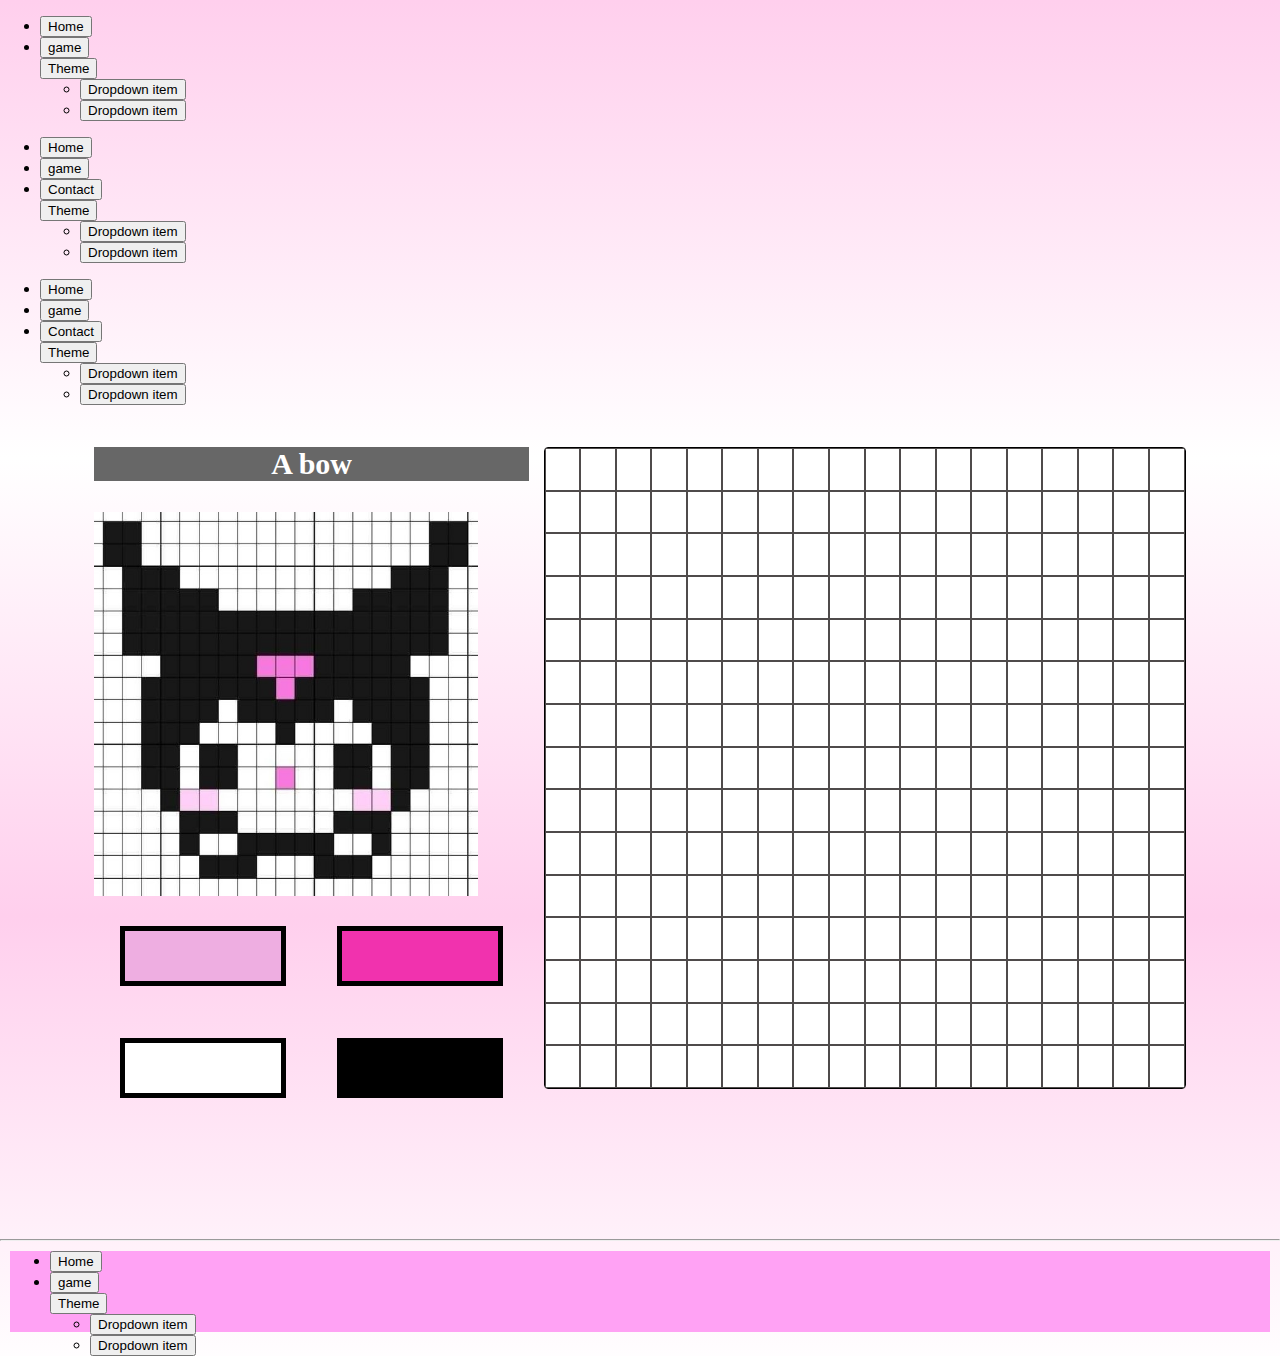
<file: pixel.html>
<!DOCTYPE html>
<html lang="en">
<head>
    <meta charset="UTF-8">
    <meta name="viewport" content="width=device-width, initial-scale=1.0">
    <title>home</title>
    <link rel="stylesheet" href="stylehome.css">
    <link href="https://cdn.jsdelivr.net/npm/bootstrap@5.3.8/dist/css/bootstrap.min.css" rel="stylesheet" integrity="sha384-sRIl4kxILFvY47J16cr9ZwB07vP4J8+LH7qKQnuqkuIAvNWLzeN8tE5YBujZqJLB" crossorigin="anonymous">
    <link rel="stylesheet" href="style.css">
</head>









<div id="navbar" >
<ul class="nav nav-pills nav-fill gap-2 p-1 small  rounded-5 shadow-sm" id="pillNav2 " role="tablist" style="--bs-nav-link-color: var(--bs-white); --bs-nav-pills-link-active-color: var(--bs-pink); --bs-nav-pills-link-active-bg: var(--bs-white);">
  <li class="nav-item" role="presentation"><a id="game1" href="index.html">
    <button class="nav-link active rounded-5" id="home-tab2" data-bs-toggle="tab" type="button" role="tab" aria-selected="true">Home</button></a>
  </li>
  <li class="nav-item" role="presentation"><a id="game1" href="game.html">
    <button class="nav-link  rounded-5" id="profile-tab2" data-bs-toggle="tab" type="button" role="tab" aria-selected="false">game</button></a>
  </li>

  <div class="dropdown">
  <button class="btn  dropdown-toggle" type="button" data-bs-toggle="dropdown" aria-expanded="false">
    Theme
  </button>
  <ul class="dropdown-menu " id="dropdown">
    <li><button class="dropdown-item" id="drop1" type="button">Dropdown item</button></li>
    <li><button class="dropdown-item" id="drop2"type="button">Dropdown item</button></li>
  </ul>
</div>
</ul>
</div>





<div id="navbar" >
<ul class="nav nav-pills nav-fill gap-2 p-1 small  rounded-5 shadow-sm" id="pillNav2 " role="tablist" style="--bs-nav-link-color: var(--bs-white); --bs-nav-pills-link-active-color: var(--bs-pink); --bs-nav-pills-link-active-bg: var(--bs-white);">
  <li class="nav-item" role="presentation"><a id="game1" href="index.html">
    <button class="nav-link rounded-5" id="home-tab2" data-bs-toggle="tab" type="button" role="tab" aria-selected="false">Home</button></a>
  </li>
  <li class="nav-item" role="presentation"><a id="game1" href="game.html">
    <button class="nav-link active rounded-5" id="profile-tab2" data-bs-toggle="tab" type="button" role="tab" aria-selected="True">game</button></a>
  </li>
  <li class="nav-item" role="presentation">
    <button class="nav-link rounded-5" id="contact-tab2" data-bs-toggle="tab" type="button" role="tab" aria-selected="false">Contact</button>
  </li>

  <div class="dropdown">
  <button class="btn  dropdown-toggle" type="button" data-bs-toggle="dropdown" aria-expanded="false">
    Theme
  </button>
  <ul class="dropdown-menu " id="dropdown">
    <li><button class="dropdown-item" id="drop1" type="button">Dropdown item</button></li>
    <li><button class="dropdown-item" id="drop2"type="button">Dropdown item</button></li>
  </ul>
</div>
</ul>
</div>







<body>
    <div id="navbar" >
<ul class="nav nav-pills nav-fill gap-2 p-1 small  rounded-5 shadow-sm" id="pillNav2 " role="tablist" style="--bs-nav-link-color: var(--bs-white); --bs-nav-pills-link-active-color: var(--bs-pink); --bs-nav-pills-link-active-bg: var(--bs-white);">
  <li class="nav-item" role="presentation">
    <button class="nav-link active rounded-5" id="home-tab2" data-bs-toggle="tab" type="button" role="tab" aria-selected="true">Home</button>
  </li>
  <li class="nav-item" role="presentation"><a id="game1" href="game.html">
    <button class="nav-link rounded-5" id="profile-tab2" data-bs-toggle="tab" type="button" role="tab" aria-selected="false">game</button></a>
  </li>
  <li class="nav-item" role="presentation">
    <button class="nav-link rounded-5" id="contact-tab2" data-bs-toggle="tab" type="button" role="tab" aria-selected="false">Contact</button>
  </li>

  <div class="dropdown">
  <button class="btn  dropdown-toggle" type="button" data-bs-toggle="dropdown" aria-expanded="false">
    Theme
  </button>
  <ul class="dropdown-menu " id="dropdown">
    <li><button class="dropdown-item" id="drop1" type="button">Dropdown item</button></li>
    <li><button class="dropdown-item" id="drop2"type="button">Dropdown item</button></li>
  </ul>
</div>
</ul>
</div>

<section id="characters">
    <a id="kuromi">
        <div class="" id="thebow">
<div  id="referencebow">
    <h2>A bow</h2>
    <img class="reference" src="koko.jpg">
    <div id="theblackpens" >
    <div class="pen" id="pen1" onclick="pencolorr('#eeaee1')"></div>
    <div class="pen" id="pen2" onclick="pencolorr('#f132ae')"></div>
    <div class="pen" id="pen3" onclick="pencolorr('white')"></div>
    <div class="pen" id="pen4" onclick="pencolorr('black')"></div>
    </div>
</div>
<div class="chart" id="bowchart"> 
    <div id="art">
     <div class="row">
        <div class="pix" onclick="setPixelColour(this)"></div>
        <div class="pix" onclick="setPixelColour(this)"></div>
        <div class="pix" onclick="setPixelColour(this)"></div>
        <div class="pix" onclick="setPixelColour(this)"></div>
        <div class="pix" onclick="setPixelColour(this)"></div>
        <div class="pix" onclick="setPixelColour(this)"></div>
        <div class="pix" onclick="setPixelColour(this)"></div>
        <div class="pix" onclick="setPixelColour(this)"></div>
        <div class="pix" onclick="setPixelColour(this)"></div>
        <div class="pix" onclick="setPixelColour(this)"></div>
        <div class="pix" onclick="setPixelColour(this)"></div>
        <div class="pix" onclick="setPixelColour(this)"></div>
        <div class="pix" onclick="setPixelColour(this)"></div>
        <div class="pix" onclick="setPixelColour(this)"></div>
        <div class="pix" onclick="setPixelColour(this)"></div>
        <div class="pix" onclick="setPixelColour(this)"></div>
        <div class="pix" onclick="setPixelColour(this)"></div>
        <div class="pix" onclick="setPixelColour(this)"></div>
    </div>
    <div class="row">
        <div class="pix" onclick="setPixelColour(this)"></div>
        <div class="pix" onclick="setPixelColour(this)"></div>
        <div class="pix" onclick="setPixelColour(this)"></div>
        <div class="pix" onclick="setPixelColour(this)"></div>
        <div class="pix" onclick="setPixelColour(this)"></div>
        <div class="pix" onclick="setPixelColour(this)"></div>
        <div class="pix" onclick="setPixelColour(this)"></div>
        <div class="pix" onclick="setPixelColour(this)"></div>
        <div class="pix" onclick="setPixelColour(this)"></div>
        <div class="pix" onclick="setPixelColour(this)"></div>
        <div class="pix" onclick="setPixelColour(this)"></div>
        <div class="pix" onclick="setPixelColour(this)"></div>
        <div class="pix" onclick="setPixelColour(this)"></div>
        <div class="pix" onclick="setPixelColour(this)"></div>
        <div class="pix" onclick="setPixelColour(this)"></div>
        <div class="pix" onclick="setPixelColour(this)"></div>
        <div class="pix" onclick="setPixelColour(this)"></div>
        <div class="pix" onclick="setPixelColour(this)"></div>
    </div>
    <div class="row">
        <div class="pix" onclick="setPixelColour(this)"></div>
        <div class="pix" onclick="setPixelColour(this)"></div>
        <div class="pix" onclick="setPixelColour(this)"></div>
        <div class="pix" onclick="setPixelColour(this)"></div>
        <div class="pix" onclick="setPixelColour(this)"></div>
        <div class="pix" onclick="setPixelColour(this)"></div>
        <div class="pix" onclick="setPixelColour(this)"></div>
        <div class="pix" onclick="setPixelColour(this)"></div>
        <div class="pix" onclick="setPixelColour(this)"></div>
        <div class="pix" onclick="setPixelColour(this)"></div>
        <div class="pix" onclick="setPixelColour(this)"></div>
        <div class="pix" onclick="setPixelColour(this)"></div>
        <div class="pix" onclick="setPixelColour(this)"></div>
        <div class="pix" onclick="setPixelColour(this)"></div>
        <div class="pix" onclick="setPixelColour(this)"></div>
        <div class="pix" onclick="setPixelColour(this)"></div>
        <div class="pix" onclick="setPixelColour(this)"></div>
        <div class="pix" onclick="setPixelColour(this)"></div>
    </div>
    <div class="row">
        <div class="pix" onclick="setPixelColour(this)"></div>
        <div class="pix" onclick="setPixelColour(this)"></div>
        <div class="pix" onclick="setPixelColour(this)"></div>
        <div class="pix" onclick="setPixelColour(this)"></div>
        <div class="pix" onclick="setPixelColour(this)"></div>
        <div class="pix" onclick="setPixelColour(this)"></div>
        <div class="pix" onclick="setPixelColour(this)"></div>
        <div class="pix" onclick="setPixelColour(this)"></div>
        <div class="pix" onclick="setPixelColour(this)"></div>
        <div class="pix" onclick="setPixelColour(this)"></div>
        <div class="pix" onclick="setPixelColour(this)"></div>
        <div class="pix" onclick="setPixelColour(this)"></div>
        <div class="pix" onclick="setPixelColour(this)"></div>
        <div class="pix" onclick="setPixelColour(this)"></div>
        <div class="pix" onclick="setPixelColour(this)"></div>
        <div class="pix" onclick="setPixelColour(this)"></div>
        <div class="pix" onclick="setPixelColour(this)"></div>
        <div class="pix" onclick="setPixelColour(this)"></div>
     </div>
     <div class="row">
        <div class="pix" onclick="setPixelColour(this)"></div>
        <div class="pix" onclick="setPixelColour(this)"></div>
        <div class="pix" onclick="setPixelColour(this)"></div>
        <div class="pix" onclick="setPixelColour(this)"></div>
        <div class="pix" onclick="setPixelColour(this)"></div>
        <div class="pix" onclick="setPixelColour(this)"></div>
        <div class="pix" onclick="setPixelColour(this)"></div>
        <div class="pix" onclick="setPixelColour(this)"></div>
        <div class="pix" onclick="setPixelColour(this)"></div>
        <div class="pix" onclick="setPixelColour(this)"></div>
        <div class="pix" onclick="setPixelColour(this)"></div>
        <div class="pix" onclick="setPixelColour(this)"></div>
        <div class="pix" onclick="setPixelColour(this)"></div>
        <div class="pix" onclick="setPixelColour(this)"></div>
        <div class="pix" onclick="setPixelColour(this)"></div>
        <div class="pix" onclick="setPixelColour(this)"></div>
        <div class="pix" onclick="setPixelColour(this)"></div>
        <div class="pix" onclick="setPixelColour(this)"></div>
    </div>
    <div class="row">
        <div class="pix" onclick="setPixelColour(this)"></div>
        <div class="pix" onclick="setPixelColour(this)"></div>
        <div class="pix" onclick="setPixelColour(this)"></div>
        <div class="pix" onclick="setPixelColour(this)"></div>
        <div class="pix" onclick="setPixelColour(this)"></div>
        <div class="pix" onclick="setPixelColour(this)"></div>
        <div class="pix" onclick="setPixelColour(this)"></div>
        <div class="pix" onclick="setPixelColour(this)"></div>
        <div class="pix" onclick="setPixelColour(this)"></div>
        <div class="pix" onclick="setPixelColour(this)"></div>
        <div class="pix" onclick="setPixelColour(this)"></div>
        <div class="pix" onclick="setPixelColour(this)"></div>
        <div class="pix" onclick="setPixelColour(this)"></div>
        <div class="pix" onclick="setPixelColour(this)"></div>
        <div class="pix" onclick="setPixelColour(this)"></div>
        <div class="pix" onclick="setPixelColour(this)"></div>
        <div class="pix" onclick="setPixelColour(this)"></div>
        <div class="pix" onclick="setPixelColour(this)"></div>
    </div>
    <div class="row">
        <div class="pix" onclick="setPixelColour(this)"></div>
        <div class="pix" onclick="setPixelColour(this)"></div>
        <div class="pix" onclick="setPixelColour(this)"></div>
        <div class="pix" onclick="setPixelColour(this)"></div>
        <div class="pix" onclick="setPixelColour(this)"></div>
        <div class="pix" onclick="setPixelColour(this)"></div>
        <div class="pix" onclick="setPixelColour(this)"></div>
        <div class="pix" onclick="setPixelColour(this)"></div>
        <div class="pix" onclick="setPixelColour(this)"></div>
        <div class="pix" onclick="setPixelColour(this)"></div>
        <div class="pix" onclick="setPixelColour(this)"></div>
        <div class="pix" onclick="setPixelColour(this)"></div>
        <div class="pix" onclick="setPixelColour(this)"></div>
        <div class="pix" onclick="setPixelColour(this)"></div>
        <div class="pix" onclick="setPixelColour(this)"></div>
        <div class="pix" onclick="setPixelColour(this)"></div>
        <div class="pix" onclick="setPixelColour(this)"></div>
        <div class="pix" onclick="setPixelColour(this)"></div>
     </div>
     <div class="row">
        <div class="pix" onclick="setPixelColour(this)"></div>
        <div class="pix" onclick="setPixelColour(this)"></div>
        <div class="pix" onclick="setPixelColour(this)"></div>
        <div class="pix" onclick="setPixelColour(this)"></div>
        <div class="pix" onclick="setPixelColour(this)"></div>
        <div class="pix" onclick="setPixelColour(this)"></div>
        <div class="pix" onclick="setPixelColour(this)"></div>
        <div class="pix" onclick="setPixelColour(this)"></div>
        <div class="pix" onclick="setPixelColour(this)"></div>
        <div class="pix" onclick="setPixelColour(this)"></div>
        <div class="pix" onclick="setPixelColour(this)"></div>
        <div class="pix" onclick="setPixelColour(this)"></div>
        <div class="pix" onclick="setPixelColour(this)"></div>
        <div class="pix" onclick="setPixelColour(this)"></div>
        <div class="pix" onclick="setPixelColour(this)"></div>
        <div class="pix" onclick="setPixelColour(this)"></div>
        <div class="pix" onclick="setPixelColour(this)"></div>
        <div class="pix" onclick="setPixelColour(this)"></div>
     </div>
     <div class="row">
        <div class="pix" onclick="setPixelColour(this)"></div>
        <div class="pix" onclick="setPixelColour(this)"></div>
        <div class="pix" onclick="setPixelColour(this)"></div>
        <div class="pix" onclick="setPixelColour(this)"></div>
        <div class="pix" onclick="setPixelColour(this)"></div>
        <div class="pix" onclick="setPixelColour(this)"></div>
        <div class="pix" onclick="setPixelColour(this)"></div>
        <div class="pix" onclick="setPixelColour(this)"></div>
        <div class="pix" onclick="setPixelColour(this)"></div>
        <div class="pix" onclick="setPixelColour(this)"></div>
        <div class="pix" onclick="setPixelColour(this)"></div>
        <div class="pix" onclick="setPixelColour(this)"></div>
        <div class="pix" onclick="setPixelColour(this)"></div>
        <div class="pix" onclick="setPixelColour(this)"></div>
        <div class="pix" onclick="setPixelColour(this)"></div>
        <div class="pix" onclick="setPixelColour(this)"></div>
        <div class="pix" onclick="setPixelColour(this)"></div>
        <div class="pix" onclick="setPixelColour(this)"></div>
     </div>
     <div class="row">
        <div class="pix" onclick="setPixelColour(this)"></div>
        <div class="pix" onclick="setPixelColour(this)"></div>
        <div class="pix" onclick="setPixelColour(this)"></div>
        <div class="pix" onclick="setPixelColour(this)"></div>
        <div class="pix" onclick="setPixelColour(this)"></div>
        <div class="pix" onclick="setPixelColour(this)"></div>
        <div class="pix" onclick="setPixelColour(this)"></div>
        <div class="pix" onclick="setPixelColour(this)"></div>
        <div class="pix" onclick="setPixelColour(this)"></div>
        <div class="pix" onclick="setPixelColour(this)"></div>
        <div class="pix" onclick="setPixelColour(this)"></div>
        <div class="pix" onclick="setPixelColour(this)"></div>
        <div class="pix" onclick="setPixelColour(this)"></div>
        <div class="pix" onclick="setPixelColour(this)"></div>
        <div class="pix" onclick="setPixelColour(this)"></div>
        <div class="pix" onclick="setPixelColour(this)"></div>
        <div class="pix" onclick="setPixelColour(this)"></div>
        <div class="pix" onclick="setPixelColour(this)"></div>
     </div>
     <div class="row">
        <div class="pix" onclick="setPixelColour(this)"></div>
        <div class="pix" onclick="setPixelColour(this)"></div>
        <div class="pix" onclick="setPixelColour(this)"></div>
        <div class="pix" onclick="setPixelColour(this)"></div>
        <div class="pix" onclick="setPixelColour(this)"></div>
        <div class="pix" onclick="setPixelColour(this)"></div>
        <div class="pix" onclick="setPixelColour(this)"></div>
        <div class="pix" onclick="setPixelColour(this)"></div>
        <div class="pix" onclick="setPixelColour(this)"></div>
        <div class="pix" onclick="setPixelColour(this)"></div>
        <div class="pix" onclick="setPixelColour(this)"></div>
        <div class="pix" onclick="setPixelColour(this)"></div>
        <div class="pix" onclick="setPixelColour(this)"></div>
        <div class="pix" onclick="setPixelColour(this)"></div>
        <div class="pix" onclick="setPixelColour(this)"></div>
        <div class="pix" onclick="setPixelColour(this)"></div>
        <div class="pix" onclick="setPixelColour(this)"></div>
        <div class="pix" onclick="setPixelColour(this)"></div>
    </div>
    <div class="row">
        <div class="pix" onclick="setPixelColour(this)"></div>
        <div class="pix" onclick="setPixelColour(this)"></div>
        <div class="pix" onclick="setPixelColour(this)"></div>
        <div class="pix" onclick="setPixelColour(this)"></div>
        <div class="pix" onclick="setPixelColour(this)"></div>
        <div class="pix" onclick="setPixelColour(this)"></div>
        <div class="pix" onclick="setPixelColour(this)"></div>
        <div class="pix" onclick="setPixelColour(this)"></div>
        <div class="pix" onclick="setPixelColour(this)"></div>
        <div class="pix" onclick="setPixelColour(this)"></div>
        <div class="pix" onclick="setPixelColour(this)"></div>
        <div class="pix" onclick="setPixelColour(this)"></div>
        <div class="pix" onclick="setPixelColour(this)"></div>
        <div class="pix" onclick="setPixelColour(this)"></div>
        <div class="pix" onclick="setPixelColour(this)"></div>
        <div class="pix" onclick="setPixelColour(this)"></div>
        <div class="pix" onclick="setPixelColour(this)"></div>
        <div class="pix" onclick="setPixelColour(this)"></div>
    </div>
    <div class="row">
        <div class="pix" onclick="setPixelColour(this)"></div>
        <div class="pix" onclick="setPixelColour(this)"></div>
        <div class="pix" onclick="setPixelColour(this)"></div>
        <div class="pix" onclick="setPixelColour(this)"></div>
        <div class="pix" onclick="setPixelColour(this)"></div>
        <div class="pix" onclick="setPixelColour(this)"></div>
        <div class="pix" onclick="setPixelColour(this)"></div>
        <div class="pix" onclick="setPixelColour(this)"></div>
        <div class="pix" onclick="setPixelColour(this)"></div>
        <div class="pix" onclick="setPixelColour(this)"></div>
        <div class="pix" onclick="setPixelColour(this)"></div>
        <div class="pix" onclick="setPixelColour(this)"></div>
        <div class="pix" onclick="setPixelColour(this)"></div>
        <div class="pix" onclick="setPixelColour(this)"></div>
        <div class="pix" onclick="setPixelColour(this)"></div>
        <div class="pix" onclick="setPixelColour(this)"></div>
        <div class="pix" onclick="setPixelColour(this)"></div>
        <div class="pix" onclick="setPixelColour(this)"></div>
    </div>
    <div class="row">
        <div class="pix" onclick="setPixelColour(this)"></div>
        <div class="pix" onclick="setPixelColour(this)"></div>
        <div class="pix" onclick="setPixelColour(this)"></div>
        <div class="pix" onclick="setPixelColour(this)"></div>
        <div class="pix" onclick="setPixelColour(this)"></div>
        <div class="pix" onclick="setPixelColour(this)"></div>
        <div class="pix" onclick="setPixelColour(this)"></div>
        <div class="pix" onclick="setPixelColour(this)"></div>
        <div class="pix" onclick="setPixelColour(this)"></div>
        <div class="pix" onclick="setPixelColour(this)"></div>
        <div class="pix" onclick="setPixelColour(this)"></div>
        <div class="pix" onclick="setPixelColour(this)"></div>
        <div class="pix" onclick="setPixelColour(this)"></div>
        <div class="pix" onclick="setPixelColour(this)"></div>
        <div class="pix" onclick="setPixelColour(this)"></div>
        <div class="pix" onclick="setPixelColour(this)"></div>
        <div class="pix" onclick="setPixelColour(this)"></div>
        <div class="pix" onclick="setPixelColour(this)"></div>
     </div>
     <div class="row">
        <div class="pix" onclick="setPixelColour(this)"></div>
        <div class="pix" onclick="setPixelColour(this)"></div>
        <div class="pix" onclick="setPixelColour(this)"></div>
        <div class="pix" onclick="setPixelColour(this)"></div>
        <div class="pix" onclick="setPixelColour(this)"></div>
        <div class="pix" onclick="setPixelColour(this)"></div>
        <div class="pix" onclick="setPixelColour(this)"></div>
        <div class="pix" onclick="setPixelColour(this)"></div>
        <div class="pix" onclick="setPixelColour(this)"></div>
        <div class="pix" onclick="setPixelColour(this)"></div>
        <div class="pix" onclick="setPixelColour(this)"></div>
        <div class="pix" onclick="setPixelColour(this)"></div>
        <div class="pix" onclick="setPixelColour(this)"></div>
        <div class="pix" onclick="setPixelColour(this)"></div>
        <div class="pix" onclick="setPixelColour(this)"></div>
        <div class="pix" onclick="setPixelColour(this)"></div>
        <div class="pix" onclick="setPixelColour(this)"></div>
        <div class="pix" onclick="setPixelColour(this)"></div>
    </div>

    </div>
</div>
</div>
<br><br><br><br><br><br><hr>
    </a>

    <a id="">
        
    </a>

    <a id="">
        
    </a>

    <a id="">
        
    </a>

    <a id="">
        
    </a>

    <a id="">
        
    </a>






</section>


































<script src="script.js"></script>
<script src="https://cdn.jsdelivr.net/npm/bootstrap@5.3.8/dist/js/bootstrap.bundle.min.js" integrity="sha384-FKyoEForCGlyvwx9Hj09JcYn3nv7wiPVlz7YYwJrWVcXK/BmnVDxM+D2scQbITxI" crossorigin="anonymous"></script>
</body>
</html>






































<div id="navbar" >
<ul class="nav nav-pills nav-fill gap-2 p-1 small  rounded-5 shadow-sm" id="pillNav2 " role="tablist" 
style="--bs-nav-link-color: var(--bs-white); --bs-nav-pills-link-active-color: var(--bs-pink); --bs-nav-pills-link-active-bg: var(--bs-white); height:9vh; margin: 10px;background-color:#ffa2f4;">
  <li class="nav-item" role="presentation"><a id="game1" href="index.html">
    <button class="nav-link rounded-5" id="home-tab2" data-bs-toggle="tab" type="button" role="tab" aria-selected="false">Home</button></a>
  </li>
  <li class="nav-item" role="presentation"><a id="game1" href="game.html">
    <button class="nav-link active rounded-5" id="profile-tab2" data-bs-toggle="tab" type="button" role="tab" aria-selected="True">game</button></a>
  </li>
  <div class="dropdown">
  <button class="btn  dropdown-toggle" type="button" data-bs-toggle="dropdown" aria-expanded="false">
    Theme
  </button>
  <ul class="dropdown-menu " id="dropdown">
    <li><button class="dropdown-item" id="drop1" type="button">Dropdown item</button></li>
    <li><button class="dropdown-item" id="drop2"type="button">Dropdown item</button></li>
  </ul>
</div>
</ul>
</div>
</file>
<file: stylehome.css>
body {
  background: linear-gradient(to bottom, #ffcfed, #ffffff, #ffcfed);
  height: 100vh;
  margin: 0;
}

#home {
  margin: 15vw;
}

#game1 {
  color: #ffffff;
  text-decoration: none;
}

.custom-nav {
  background-color: #fd0dbd;
}

.custom-nav .nav-link {
  color: rgb(255, 255, 255);
  font-size: 1.4rem;
  padding: 1rem;
  text-align: center;
}

.custom-nav .nav-link.active {
  background-color: #ffffff !important;
  color: black !important;
}

.custom-nav .dropdown-toggle.show {
  background-color: white;
  color: black;
}

@media (max-width: 500px) {
  .custom-nav {
    flex-direction: column;
  }

  .custom-nav .nav-link {
    font-size: 1rem;
    padding: 0.6rem;
  }
}

.nav-style-btn {
  display: inline-block;
  background-color: #fd0d8d;
  color: white;
  font-size: 2rem;
  padding: 1.2rem 5rem;
  border: none;
  border-radius: 1rem;
  text-align: center;
  text-decoration: none;
  transition: 0.3s;
}

.nav-style-btn:hover {
  background-color: white;
  color: black;
}

@media (max-width: 500px) {
  .nav-style-btn {
    font-size: 1.4rem;
    padding: 1rem 2rem;
  }
}
</file>
<file: style.css>
body{
    background-color: #ffc6f0;
}
h3{
    color: rgb(245, 84, 151);
    text-align: center;
    margin-top: 0px;
    text-shadow: 2px 2px 4px #ffffff;
}
h1{
    text-align: center;
    color: #ff2baa;
    font-size: 50px;
    text-shadow: 2px 2px 4px #b3b3b3;
    background-color: #ffffff;
}
.reference{
    width: 30vw;
    height: 30vw;
    margin-top: 1px;
    max-width: 500px;
    max-height: 500px;
    margin-right: 20px;
}
#referencebow{
    margin-top: 01px;
    display: grid;
    gap: 5px;
}
h2{
    font-size: 30px;
    color: #ffffff;
    background-color: #676767;
    text-align: center;
}
#thepinkspens{
    display: grid;
    grid-template-columns: 1fr 1fr 1fr;
}
#theblackpens{
    display: grid;
    grid-template-columns: 1fr 1fr  ;
    grid-template-rows: 1fr 1fr;
    
}
#art{
    display: table;
    background-color: #ffffff;
    border: 1px solid rgb(0, 0, 0);
    border-radius: 4px;
    margin-left: 2px;
    margin-bottom: 20px;
    margin-top: 12px;
    width: 50vw;
    height: 50vw;
}
.row{
    display: table-row;
}

.pix{
    display: table-cell;
    border: 1px solid rgb(79, 75, 75);
    width: 5px;
    height: 5px;
}
#thebow {
  display: flex;     
  align-items: center;   
  gap: 1vw;
  justify-content: center;
}

#bowchart p {
  margin: 0;  
  margin-top: 10px;
}

.pen{
    display: block;
    border: 5px solid #000000;
    width: 6px;
    height: 50px;
    padding-left: 60px;
    margin: 2vw;
}
@media screen and (min-width:1150px) {
    .pen{
        padding-left: 150px;
    }
}



















#pen1{
    background-color: #eeaee1;
}
#pen2{
    background-color:#f132ae ;
}
#pen3{
    background-color: white ;
}
#pen4{
    background-color: black;
}
#pen5{
    background-color:#f18f32;
}
#pen6{
    background-color:#ecc3bc;
}
#pen7{
    background-color:#d17685 ;
}
#pen8{
    background-color:navy ;
}
#pen9{
    background-color:#3165b9 ;
}
#pen10{
    background-color:#d92929 ;
}
#pen11{
    background-color:#6B492B ;
}
#pen12{
    background-color:#BB8A60 ;
}
#pen13{
    background-color:#d6bea1 ;
}
#pen14{
    background-color:#edcd3d ;
}
#pen15{
    background-color:darkgreen;
}
#pen16{
    background-color:#727972;
}
#pen17{
    background-color:#6de06d;
}
#pen18{
    background-color:#6aa3ff;
}
</file>
